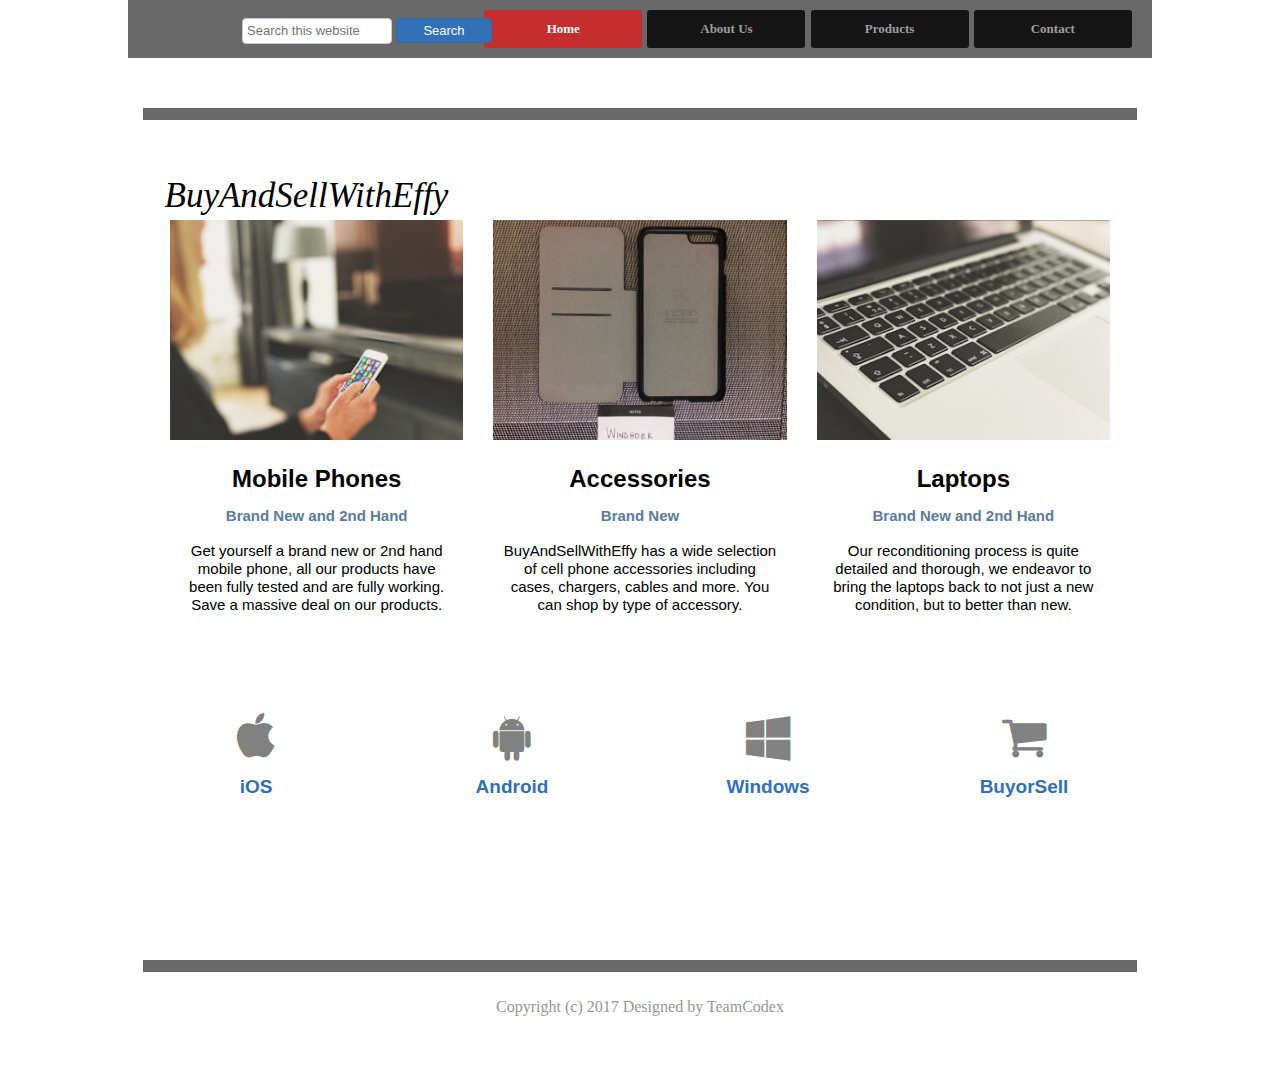
<file: index.html>
<!doctype html>
<html>
<head>
<meta charset="utf-8">
<title>Home</title>
<meta name="generator" content="WYSIWYG Web Builder 12 - http://www.wysiwygwebbuilder.com">
<meta name="viewport" content="width=device-width, initial-scale=1.0">
<link href="font-awesome.min.css" rel="stylesheet">
<link href="Buyandsell.css" rel="stylesheet">
<link href="index.css" rel="stylesheet">
<script src="jquery-1.12.4.min.js"></script>
<script src="scrollspy.min.js"></script>
<script src="skrollr.min.js"></script>
<script src="./searchindex.js"></script>
<script>
var features = 'toolbar=no,menubar=no,location=no,scrollbars=yes,resizable=yes,status=no,left=,top=,width=,height=';
var searchDatabase = new SearchDatabase();
var searchResults_length = 0;
var searchResults = new Object();
function searchPage(features)
{
   var element = document.getElementById('SiteSearch1');
   if (element.value.length != 0 || element.value != " ")
   {
      var value = unescape(element.value);
      var keywords = value.split(" ");
      searchResults_length = 0;
      for (var i=0; i<database_length; i++)
      {
         var matches = 0;
         var words = searchDatabase[i].title + " " + searchDatabase[i].description + " " + searchDatabase[i].keywords;
         for (var j = 0; j < keywords.length; j++)
         {
            var pattern = new RegExp(keywords[j], "i");
            var result = words.search(pattern);
            if (result >= 0)
            {
               matches++;
            }
            else
            {
               matches = 0;
            }
         }
         if (matches == keywords.length)
         {
            searchResults[searchResults_length++] = searchDatabase[i];
         }
      }
      var wndResults = window.open('about:blank', '', features);
      setTimeout(function()
      {
         var results = '';
         var html = '<html><head><meta http-equiv="Content-Type" content="text/html; charset=UTF-8"><title>Search results<\/title><\/head>';
         html = html + '<body style="background-color:#FFFFFF;margin:0;padding:2px 2px 2px 2px;">';
         html = html + '<span style="font-family:Arial;font-size:13px;color:#000000">';
         for (var n=0; n<searchResults_length; n++)
         {
            var page_keywords = searchResults[n].keywords;
            results = results + '<strong><a style="color:#0000FF" target="_parent" href="'+searchResults[n].url+'">'+searchResults[n].title +'<\/a><\/strong><br>Keywords: ' + page_keywords +'<br><br>\n';
         }
         if (searchResults_length == 0)
         {
            results = 'No results';
         }
         else
         {
            html = html + searchResults_length;
            html = html + ' result(s) found for search term: ';
            html = html + value;
            html = html + '<br><br>';
         }
         html = html + results;
         html = html + '<\/span>';
         html = html + '<\/body><\/html>';
         wndResults.document.write(html);
     },100);
   }
   return false;
}
function searchParseURL()
{
   var url = decodeURIComponent(window.location.href);
   if (url.indexOf('?') > 0)
   {
      var terms = '';
      var params = url.split('?');
      var values = params[1].split('&');
      for (var i=0;i<values.length;i++)
      {
         var param = values[i].split('=');
         if (param[0] == 'q')
         {
            terms = unescape(param[1]);
            break;
         }
      }
      if (terms != '')
      {
         var element = document.getElementById('SiteSearch1');
         element.value = terms;
         searchPage('');
      }
   }
}
</script>
<script src="wwb12.min.js"></script>
<script>
$(document).ready(function()
{
   skrollr.init({forceHeight: false, mobileCheck: function() { return false; }, smoothScrolling: false});
   function PanelText1Scroll()
   {
      var $obj = $("#wb_PanelText1");
      if (!$obj.hasClass("in-viewport") && $obj.inViewPort(true))
      {
         $obj.addClass("in-viewport");
         AnimateCss('wb_PanelText1', 'animate-fade-in-up', 500, 1000);
      }
      else
      if ($obj.hasClass("in-viewport") && !$obj.inViewPort(true))
      {
         $obj.removeClass("in-viewport");
         AnimateCss('wb_PanelText1', 'animate-fade-out', 0, 0);
      }
   }
   if (!$('#wb_PanelText1').inViewPort(true))
   {
      $('#wb_PanelText1').addClass("in-viewport");
   }
   PanelText1Scroll();
   $(window).scroll(function(event)
   {
      PanelText1Scroll();
   });
   function PanelImage1Scroll()
   {
      var $obj = $("#wb_PanelImage1");
      if (!$obj.hasClass("in-viewport") && $obj.inViewPort(true))
      {
         $obj.addClass("in-viewport");
         AnimateCss('wb_PanelImage1', 'animate-fade-in-up', 500, 1000);
      }
      else
      if ($obj.hasClass("in-viewport") && !$obj.inViewPort(true))
      {
         $obj.removeClass("in-viewport");
         AnimateCss('wb_PanelImage1', 'animate-fade-out', 0, 0);
      }
   }
   if (!$('#wb_PanelImage1').inViewPort(true))
   {
      $('#wb_PanelImage1').addClass("in-viewport");
   }
   PanelImage1Scroll();
   $(window).scroll(function(event)
   {
      PanelImage1Scroll();
   });
   function PanelImage2Scroll()
   {
      var $obj = $("#wb_PanelImage2");
      if (!$obj.hasClass("in-viewport") && $obj.inViewPort(true))
      {
         $obj.addClass("in-viewport");
         AnimateCss('wb_PanelImage2', 'animate-fade-in-up', 500, 1000);
      }
      else
      if ($obj.hasClass("in-viewport") && !$obj.inViewPort(true))
      {
         $obj.removeClass("in-viewport");
         AnimateCss('wb_PanelImage2', 'animate-fade-out', 0, 0);
      }
   }
   if (!$('#wb_PanelImage2').inViewPort(true))
   {
      $('#wb_PanelImage2').addClass("in-viewport");
   }
   PanelImage2Scroll();
   $(window).scroll(function(event)
   {
      PanelImage2Scroll();
   });
   function PanelImage3Scroll()
   {
      var $obj = $("#wb_PanelImage3");
      if (!$obj.hasClass("in-viewport") && $obj.inViewPort(true))
      {
         $obj.addClass("in-viewport");
         AnimateCss('wb_PanelImage3', 'animate-fade-in-up', 500, 1000);
      }
      else
      if ($obj.hasClass("in-viewport") && !$obj.inViewPort(true))
      {
         $obj.removeClass("in-viewport");
         AnimateCss('wb_PanelImage3', 'animate-fade-out', 0, 0);
      }
   }
   if (!$('#wb_PanelImage3').inViewPort(true))
   {
      $('#wb_PanelImage3').addClass("in-viewport");
   }
   PanelImage3Scroll();
   $(window).scroll(function(event)
   {
      PanelImage3Scroll();
   });
   function PanelText2Scroll()
   {
      var $obj = $("#wb_PanelText2");
      if (!$obj.hasClass("in-viewport") && $obj.inViewPort(true))
      {
         $obj.addClass("in-viewport");
         AnimateCss('wb_PanelText2', 'animate-fade-in-up', 500, 1000);
      }
      else
      if ($obj.hasClass("in-viewport") && !$obj.inViewPort(true))
      {
         $obj.removeClass("in-viewport");
         AnimateCss('wb_PanelText2', 'animate-fade-out', 0, 0);
      }
   }
   if (!$('#wb_PanelText2').inViewPort(true))
   {
      $('#wb_PanelText2').addClass("in-viewport");
   }
   PanelText2Scroll();
   $(window).scroll(function(event)
   {
      PanelText2Scroll();
   });
   function PanelText3Scroll()
   {
      var $obj = $("#wb_PanelText3");
      if (!$obj.hasClass("in-viewport") && $obj.inViewPort(true))
      {
         $obj.addClass("in-viewport");
         AnimateCss('wb_PanelText3', 'animate-fade-in-up', 500, 1000);
      }
      else
      if ($obj.hasClass("in-viewport") && !$obj.inViewPort(true))
      {
         $obj.removeClass("in-viewport");
         AnimateCss('wb_PanelText3', 'animate-fade-out', 0, 0);
      }
   }
   if (!$('#wb_PanelText3').inViewPort(true))
   {
      $('#wb_PanelText3').addClass("in-viewport");
   }
   PanelText3Scroll();
   $(window).scroll(function(event)
   {
      PanelText3Scroll();
   });
   function LayoutGrid1Scroll()
   {
      var $obj = $("#wb_LayoutGrid1");
      if (!$obj.hasClass("in-viewport") && $obj.inViewPort(false))
      {
         $obj.addClass("in-viewport");
         AnimationResume('wb_FontAwesomeIcon1');
         AnimationResume('wb_FontAwesomeIcon2');
         AnimationResume('wb_FontAwesomeIcon3');
         AnimationResume('wb_FontAwesomeIcon4');
         AnimationResume('wb_Heading1');
         AnimationResume('wb_Heading2');
         AnimationResume('wb_Heading3');
         AnimationResume('wb_Heading4');
         AnimationResume('wb_Text1');
         AnimationResume('wb_Text2');
         AnimationResume('wb_Text3');
         AnimationResume('wb_Text4');
      }
   }
   LayoutGrid1Scroll();
   $(window).scroll(function(event)
   {
      LayoutGrid1Scroll();
   });
   searchParseURL();
});
</script>
</head>
<body data-spy="scroll">
<div id="wb_LayoutGrid2">
<div id="LayoutGrid2">
<div class="col-1">
</div>
<div class="col-2">
<div id="wb_CssMenu1" style="display:inline-block;width:100%;text-align:center;z-index:0;" data--10-top="top:0px;" data-top="top:30px;">
<ul>
<li class="firstmain"><a class="active" href="./index.html" target="_self">Home</a>
</li>
<li><a href="./About.html" target="_self">About&nbsp;Us</a>
</li>
<li><a class="withsubmenu" href="#" target="_self">Products</a>

<ul>
<li class="firstitem"><a class="withsubmenu" href="#" target="_self">Mobile&nbsp;Phones</a>

<ul>
<li class="firstitem"><a href="./mobileNew.html" target="_self">Brand&nbsp;new</a>
</li>
<li class="lastitem"><a href="./mobile2nd.html" target="_self">2nd&nbsp;Hand</a>
</li>
</ul>
</li>
<li><a class="withsubmenu" href="#" target="_self">Laptops</a>

<ul>
<li class="firstitem"><a href="./laptopNew.html" target="_self">Brand&nbsp;new</a>
</li>
<li class="lastitem"><a href="./laptop2nd.html" target="_self">2nd&nbsp;Hand</a>
</li>
</ul>
</li>
<li class="lastitem"><a href="./Accessories.html" target="_self">Accessories</a>
</li>
</ul>
</li>
<li><a href="./Contact.html" target="_self">Contact</a>
</li>
</ul>

</div>
</div>
</div>
</div>
<div id="wb_Divider1">
<div id="Divider1-overlay"></div>
<div id="Divider1">
<div class="row">
<div class="col-1">
<hr id="DividerLine1" style="display:block;width:100%;height:12px;z-index:1;">
</div>
</div>
</div>
</div>
<div id="wb_Text1" style="position:absolute;left:77px;top:175px;width:396px;height:96px;z-index:24;">
<span style="color:#000000;font-family:'Palatino Linotype';font-size:35px;"><em>&nbsp;&nbsp; &nbsp;&nbsp; &nbsp;&nbsp;&nbsp; BuyAndSellWithEffy</em></span></div>
<div id="wb_Features">
<div id="Features">
<div class="row">
<div class="col-1">
<div id="wb_PanelImage1" style="display:inline-block;width:100%;height:auto;z-index:2;">
<img src="images/phone_tv3_320.jpg" id="PanelImage1" alt="">
</div>
<div id="wb_PanelText1">
<span style="color:#000000;font-family:Arial;font-size:24px;"><strong>Mobile Phones</strong></span><span style="color:#000000;font-family:Arial;font-size:21px;"><strong><br></strong></span><span style="color:#000000;font-family:Arial;font-size:11px;"><strong><br></strong></span><span style="color:#5B7B9D;font-family:Arial;font-size:15px;"><strong>Brand New and 2nd Hand<br></strong></span><span style="color:#000000;font-family:Arial;font-size:15px;"><br>Get yourself a brand new or 2nd hand mobile phone, all our products have been fully tested and are fully working. Save a massive deal on our products.</span>
</div>
</div>
<div class="col-2">
<div id="wb_PanelImage2" style="display:inline-block;width:100%;height:auto;z-index:4;">
<img src="images/18056656_1087661614671040_1396641051924326516_n.jpg" id="PanelImage2" alt="">
</div>
<div id="wb_PanelText2">
<span style="color:#000000;font-family:Arial;font-size:24px;"><strong>Accessories</strong></span><span style="color:#000000;font-family:Arial;font-size:21px;"><strong><br></strong></span><span style="color:#000000;font-family:Arial;font-size:11px;"><strong><br></strong></span><span style="color:#5B7B9D;font-family:Arial;font-size:15px;"><strong>Brand New<br></strong></span><span style="color:#000000;font-family:Arial;font-size:15px;"><br>BuyAndSellWithEffy has a wide selection of cell phone accessories including cases, chargers, cables and more. You can shop by type of accessory.</span>
</div>
</div>
<div class="col-3">
<div id="wb_PanelImage3" style="display:inline-block;width:100%;height:auto;z-index:6;">
<img src="images/macbookkeyboard320_faded.jpg" id="PanelImage3" alt="">
</div>
<div id="wb_PanelText3">
<span style="color:#000000;font-family:Arial;font-size:24px;"><strong>Laptops</strong></span><span style="color:#000000;font-family:Arial;font-size:21px;"><strong><br></strong></span><span style="color:#000000;font-family:Arial;font-size:11px;"><strong><br></strong></span><span style="color:#5B7B9D;font-family:Arial;font-size:15px;"><strong>Brand New and 2nd Hand<br></strong></span><span style="color:#000000;font-family:Arial;font-size:15px;"><br>Our reconditioning process is quite detailed and thorough, we endeavor to bring the laptops back to not just a new condition, but to better than new.</span>
</div>
</div>
</div>
</div>
</div>
<div id="wb_LayoutGrid1">
<div id="LayoutGrid1">
<div class="row">
<div class="col-1">
<div id="wb_FontAwesomeIcon1" style="display:inline-block;width:48px;height:48px;text-align:center;z-index:8;">
<div id="FontAwesomeIcon1"><i class="fa fa-apple">&nbsp;</i></div>
</div>
<div id="wb_Heading1" style="display:inline-block;width:100%;text-align:center;z-index:9;">
<h1 id="Heading1">iOS</h1>
</div>
<div id="wb_Text4">
<span style="color:#696969;font-family:Arial;font-size:15px;"><br><br><br><br></span>
</div>
</div>
<div class="col-2">
<div id="wb_FontAwesomeIcon2" style="display:inline-block;width:48px;height:48px;text-align:center;z-index:11;">
<div id="FontAwesomeIcon2"><i class="fa fa-android">&nbsp;</i></div>
</div>
<div id="wb_Heading2" style="display:inline-block;width:100%;text-align:center;z-index:12;">
<h1 id="Heading2">Android</h1>
</div>
<div id="wb_Text2">
&nbsp;
</div>
</div>
<div class="col-3">
<div id="wb_FontAwesomeIcon3" style="display:inline-block;width:48px;height:48px;text-align:center;z-index:14;">
<div id="FontAwesomeIcon3"><i class="fa fa-windows">&nbsp;</i></div>
</div>
<div id="wb_Heading3" style="display:inline-block;width:100%;text-align:center;z-index:15;">
<h1 id="Heading3">Windows</h1>
</div>
<div id="wb_Text3">
&nbsp;
</div>
</div>
<div class="col-4">
<div id="wb_FontAwesomeIcon4" style="display:inline-block;width:48px;height:48px;text-align:center;z-index:17;">
<div id="FontAwesomeIcon4"><i class="fa fa-shopping-cart">&nbsp;</i></div>
</div>
<div id="wb_Heading4" style="display:inline-block;width:100%;text-align:center;z-index:18;">
<h1 id="Heading4">BuyorSell</h1>
</div>
<div id="wb_Text5">
&nbsp;
</div>
</div>
</div>
</div>
</div>
<div id="wb_LayoutGrid3">
<div id="LayoutGrid3-overlay"></div>
<div id="LayoutGrid3">
<div class="row">
<div class="col-1">
<hr id="Line1" style="display:block;width:100%;height:12px;z-index:20;">
<div id="wb_Text9">
<span style="color:#979797;font-family:'Lucida Console';font-size:16px;">Copyright (c) 2017 Designed by TeamCodex</span>
</div>
</div>
</div>
</div>
</div>
<form name="SiteSearch1_form" id="SiteSearch1_form" accept-charset="UTF-8" onsubmit="return searchPage(features)">
<input type="text" id="SiteSearch1" style="position:absolute;left:242px;top:18px;width:140px;height:16px;line-height:16px;z-index:28;" name="SiteSearch1" value="" spellcheck="false" placeholder="Search this website"></form>
<input type="button" id="Button1" onclick="searchPage();return false;" name="Search" value="Search" style="position:absolute;left:396px;top:18px;width:96px;height:25px;z-index:29;">
</body>
</html>
</file>
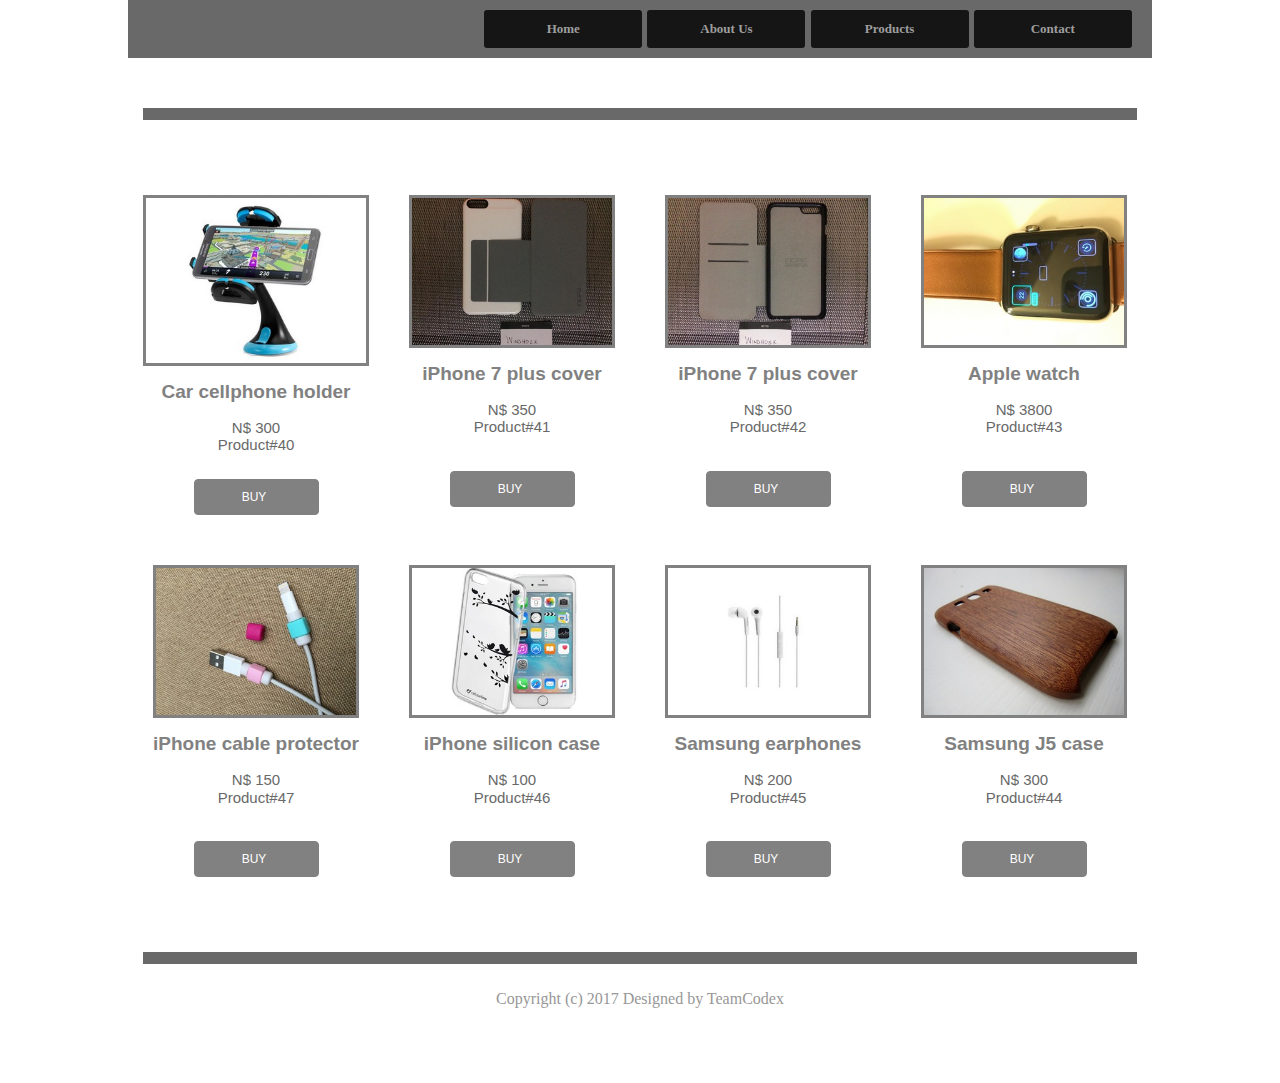
<file: Accessories.html>
<!doctype html>
<html>
<head>
<meta charset="utf-8">
<title>Accessories</title>
<meta name="generator" content="WYSIWYG Web Builder 12 - http://www.wysiwygwebbuilder.com">
<meta name="viewport" content="width=device-width, initial-scale=1.0">
<link href="Buyandsell.css" rel="stylesheet">
<link href="Accessories.css" rel="stylesheet">
<script src="jquery-1.12.4.min.js"></script>
<script src="scrollspy.min.js"></script>
<script src="skrollr.min.js"></script>
<script src="wwb12.min.js"></script>
<script>
$(document).ready(function()
{
   skrollr.init({forceHeight: false, mobileCheck: function() { return false; }, smoothScrolling: false});
   function LayoutGrid1Scroll()
   {
      var $obj = $("#wb_LayoutGrid1");
      if (!$obj.hasClass("in-viewport") && $obj.inViewPort(false))
      {
         $obj.addClass("in-viewport");
         AnimationResume('FontAwesomeIcon1');
         AnimationResume('FontAwesomeIcon2');
         AnimationResume('FontAwesomeIcon3');
         AnimationResume('FontAwesomeIcon4');
         AnimationResume('wb_Heading1');
         AnimationResume('wb_Heading2');
         AnimationResume('wb_Heading3');
         AnimationResume('wb_Heading4');
         AnimationResume('wb_Text1');
         AnimationResume('wb_Text2');
         AnimationResume('wb_Text3');
         AnimationResume('wb_Text4');
      }
   }
   LayoutGrid1Scroll();
   $(window).scroll(function(event)
   {
      LayoutGrid1Scroll();
   });
   function LayoutGrid3Scroll()
   {
      var $obj = $("#wb_LayoutGrid3");
      if (!$obj.hasClass("in-viewport") && $obj.inViewPort(false))
      {
         $obj.addClass("in-viewport");
         AnimationResume('FontAwesomeIcon1');
         AnimationResume('FontAwesomeIcon2');
         AnimationResume('FontAwesomeIcon3');
         AnimationResume('FontAwesomeIcon4');
         AnimationResume('wb_Heading1');
         AnimationResume('wb_Heading2');
         AnimationResume('wb_Heading3');
         AnimationResume('wb_Heading4');
         AnimationResume('wb_Text1');
         AnimationResume('wb_Text2');
         AnimationResume('wb_Text3');
         AnimationResume('wb_Text4');
      }
   }
   LayoutGrid3Scroll();
   $(window).scroll(function(event)
   {
      LayoutGrid3Scroll();
   });
});
</script>
</head>
<body data-spy="scroll">
<div id="wb_LayoutGrid2">
<div id="LayoutGrid2">
<div class="col-1">
</div>
<div class="col-2">
<div id="wb_CssMenu1" style="display:inline-block;width:100%;text-align:center;z-index:0;" data--10-top="top:0px;" data-top="top:30px;">
<ul>
<li class="firstmain"><a href="./index.html" target="_self">Home</a>
</li>
<li><a href="./About.html" target="_self">About&nbsp;Us</a>
</li>
<li><a class="withsubmenu" href="#" target="_self">Products</a>

<ul>
<li class="firstitem"><a class="withsubmenu" href="#" target="_self">Mobile&nbsp;Phones</a>

<ul>
<li class="firstitem"><a href="./mobile2nd.html" target="_self">2nd&nbsp;Hand</a>
</li>
<li class="lastitem"><a href="./mobileNew.html" target="_self">Brand&nbsp;New</a>
</li>
</ul>
</li>
<li><a class="withsubmenu" href="#" target="_self">Laptops</a>

<ul>
<li class="firstitem"><a href="./laptop2nd.html" target="_self">2nd&nbsp;Hand</a>
</li>
<li class="lastitem"><a href="./laptopNew.html" target="_self">Brand&nbsp;New</a>
</li>
</ul>
</li>
<li class="lastitem"><a class="active" href="./Accessories.html" target="_self">Accessories</a>
</li>
</ul>
</li>
<li><a href="./Contact.html" target="_self">Contact</a>
</li>
</ul>

</div>
</div>
</div>
</div>
<div id="wb_Divider1">
<div id="Divider1-overlay"></div>
<div id="Divider1">
<div class="row">
<div class="col-1">
<hr id="DividerLine1" style="display:block;width:100%;height:12px;z-index:1;">
</div>
</div>
</div>
</div>
<div id="wb_LayoutGrid1">
<div id="LayoutGrid1">
<div class="row">
<div class="col-1">
<div id="wb_Image4" style="display:inline-block;width:100%;height:auto;z-index:2;">
<img src="images/17cd6678-209d-4c4b-8d56-5b728f7cf719.jpg" id="Image4" alt="">
</div>
<div id="wb_Heading5" style="display:inline-block;width:100%;text-align:center;z-index:3;">
<h1 id="Heading5">Car cellphone holder</h1>
</div>
<div id="wb_Text7">
<span style="color:#696969;font-family:Arial;font-size:15px;">N$ 300<br>Product#40<br></span>
</div>
<div id="wb_readmore1" style="display:inline-block;width:125px;height:36px;z-index:5;position:relative;">
<a href="./Buying.html"><div id="readmore1"><div id="readmore1_text"><span style="color:#FFFFFF;font-family:Arial;font-size:12px;">BUY</span></div></div></a>
</div>
</div>
<div class="col-2">
<div id="wb_Image2" style="display:inline-block;width:206px;height:153px;z-index:6;">
<img src="images/18034101_1087661764671025_7891128929944171572_n.jpg" id="Image2" alt="">
</div>
<div id="wb_Heading6" style="display:inline-block;width:100%;text-align:center;z-index:7;">
<h1 id="Heading6">iPhone 7 plus cover</h1>
</div>
<div id="wb_Text5">
<span style="color:#696969;font-family:Arial;font-size:15px;">N$ 350<br>Product#41<br></span><span style="color:#000000;font-family:Arial;font-size:8px;"><br></span>
</div>
<div id="wb_readmore2" style="display:inline-block;width:125px;height:36px;z-index:9;position:relative;">
<a href="./Buying.html"><div id="readmore2"><div id="readmore2_text"><span style="color:#FFFFFF;font-family:Arial;font-size:12px;">BUY</span></div></div></a>
</div>
</div>
<div class="col-3">
<div id="wb_Image3" style="display:inline-block;width:206px;height:153px;z-index:10;">
<img src="images/18056656_1087661614671040_1396641051924326516_n.jpg" id="Image3" alt="">
</div>
<div id="wb_Heading7" style="display:inline-block;width:100%;text-align:center;z-index:11;">
<h1 id="Heading7">iPhone 7 plus cover</h1>
</div>
<div id="wb_Text6">
<span style="color:#696969;font-family:Arial;font-size:15px;">N$ 350<br>Product#42<br></span><span style="color:#000000;font-family:Arial;font-size:8px;"><br></span>
</div>
<div id="wb_readmore3" style="display:inline-block;width:125px;height:36px;z-index:13;position:relative;">
<a href="./Buying.html"><div id="readmore3"><div id="readmore3_text"><span style="color:#FFFFFF;font-family:Arial;font-size:12px;">BUY</span></div></div></a>
</div>
</div>
<div class="col-4">
<div id="wb_Image1" style="display:inline-block;width:206px;height:153px;z-index:14;">
<img src="images/IMG_0816.jpg" id="Image1" alt="">
</div>
<div id="wb_Heading8" style="display:inline-block;width:100%;text-align:center;z-index:15;">
<h1 id="Heading8">Apple watch</h1>
</div>
<div id="wb_Text8">
<span style="color:#696969;font-family:Arial;font-size:15px;">N$ 3800<br>Product#43<br></span><span style="color:#000000;font-family:Arial;font-size:8px;"><br></span>
</div>
<div id="wb_readmore4" style="display:inline-block;width:125px;height:36px;z-index:17;position:relative;">
<a href="./Buying.html"><div id="readmore4"><div id="readmore4_text"><span style="color:#FFFFFF;font-family:Arial;font-size:12px;">BUY</span></div></div></a>
</div>
</div>
</div>
</div>
</div>
<div id="wb_LayoutGrid3">
<div id="LayoutGrid3">
<div class="row">
<div class="col-1">
<div id="wb_Image7" style="display:inline-block;width:206px;height:153px;z-index:18;">
<img src="images/50PCS-Lot-Candy-Colors-New-Cell-Phone-Accessories-Cable-Protective-Case-for-iPhone-Date-Line-USB.jpg_640x640.jpg" id="Image7" alt="">
</div>
<div id="wb_Heading1" style="display:inline-block;width:100%;text-align:center;z-index:19;">
<h1 id="Heading1">iPhone cable protector</h1>
</div>
<div id="wb_Text3">
<span style="color:#696969;font-family:Arial;font-size:15px;">N$ 150<br>Product#47<br></span><span style="color:#000000;font-family:Arial;font-size:8px;"><br></span>
</div>
<div id="wb_Shape1" style="display:inline-block;width:125px;height:36px;z-index:21;position:relative;">
<a href="./Buying.html"><div id="Shape1"><div id="Shape1_text"><span style="color:#FFFFFF;font-family:Arial;font-size:12px;">BUY</span></div></div></a>
</div>
</div>
<div class="col-2">
<div id="wb_Image5" style="display:inline-block;width:206px;height:153px;z-index:22;">
<img src="images/8618.jpg" id="Image5" alt="">
</div>
<div id="wb_Heading2" style="display:inline-block;width:100%;text-align:center;z-index:23;">
<h1 id="Heading2">iPhone silicon case</h1>
</div>
<div id="wb_Text1">
<span style="color:#696969;font-family:Arial;font-size:15px;">N$ 100<br>Product#46<br></span><span style="color:#000000;font-family:Arial;font-size:8px;"><br></span>
</div>
<div id="wb_Shape2" style="display:inline-block;width:125px;height:36px;z-index:25;position:relative;">
<a href="./Buying.html"><div id="Shape2"><div id="Shape2_text"><span style="color:#FFFFFF;font-family:Arial;font-size:12px;">BUY</span></div></div></a>
</div>
</div>
<div class="col-3">
<div id="wb_Image6" style="display:inline-block;width:206px;height:153px;z-index:26;">
<img src="images/A6DW_1_20150921528096055.jpg" id="Image6" alt="">
</div>
<div id="wb_Heading3" style="display:inline-block;width:100%;text-align:center;z-index:27;">
<h1 id="Heading3">Samsung earphones</h1>
</div>
<div id="wb_Text2">
<span style="color:#696969;font-family:Arial;font-size:15px;">N$ 200<br>Product#45<br></span><span style="color:#000000;font-family:Arial;font-size:8px;"><br></span>
</div>
<div id="wb_Shape3" style="display:inline-block;width:125px;height:36px;z-index:29;position:relative;">
<a href="./Buying.html"><div id="Shape3"><div id="Shape3_text"><span style="color:#FFFFFF;font-family:Arial;font-size:12px;">BUY</span></div></div></a>
</div>
</div>
<div class="col-4">
<div id="wb_Image8" style="display:inline-block;width:206px;height:153px;z-index:30;">
<img src="images/92107550dde5361a6ff4bd85f2cfbe8a.jpg" id="Image8" alt="">
</div>
<div id="wb_Heading4" style="display:inline-block;width:100%;text-align:center;z-index:31;">
<h1 id="Heading4">Samsung J5 case</h1>
</div>
<div id="wb_Text4">
<span style="color:#696969;font-family:Arial;font-size:15px;">N$ 300<br>Product#44<br></span><span style="color:#000000;font-family:Arial;font-size:8px;"><br></span>
</div>
<div id="wb_Shape4" style="display:inline-block;width:125px;height:36px;z-index:33;position:relative;">
<a href="./Buying.html"><div id="Shape4"><div id="Shape4_text"><span style="color:#FFFFFF;font-family:Arial;font-size:12px;">BUY</span></div></div></a>
</div>
</div>
</div>
</div>
</div>
<div id="wb_LayoutGrid4">
<div id="LayoutGrid4-overlay"></div>
<div id="LayoutGrid4">
<div class="row">
<div class="col-1">
<hr id="Line1" style="display:block;width:100%;height:12px;z-index:34;">
<div id="wb_Text9">
<span style="color:#979797;font-family:'Lucida Console';font-size:16px;">Copyright (c) 2017 Designed by TeamCodex</span>
</div>
</div>
</div>
</div>
</div>
</body>
</html>
</file>
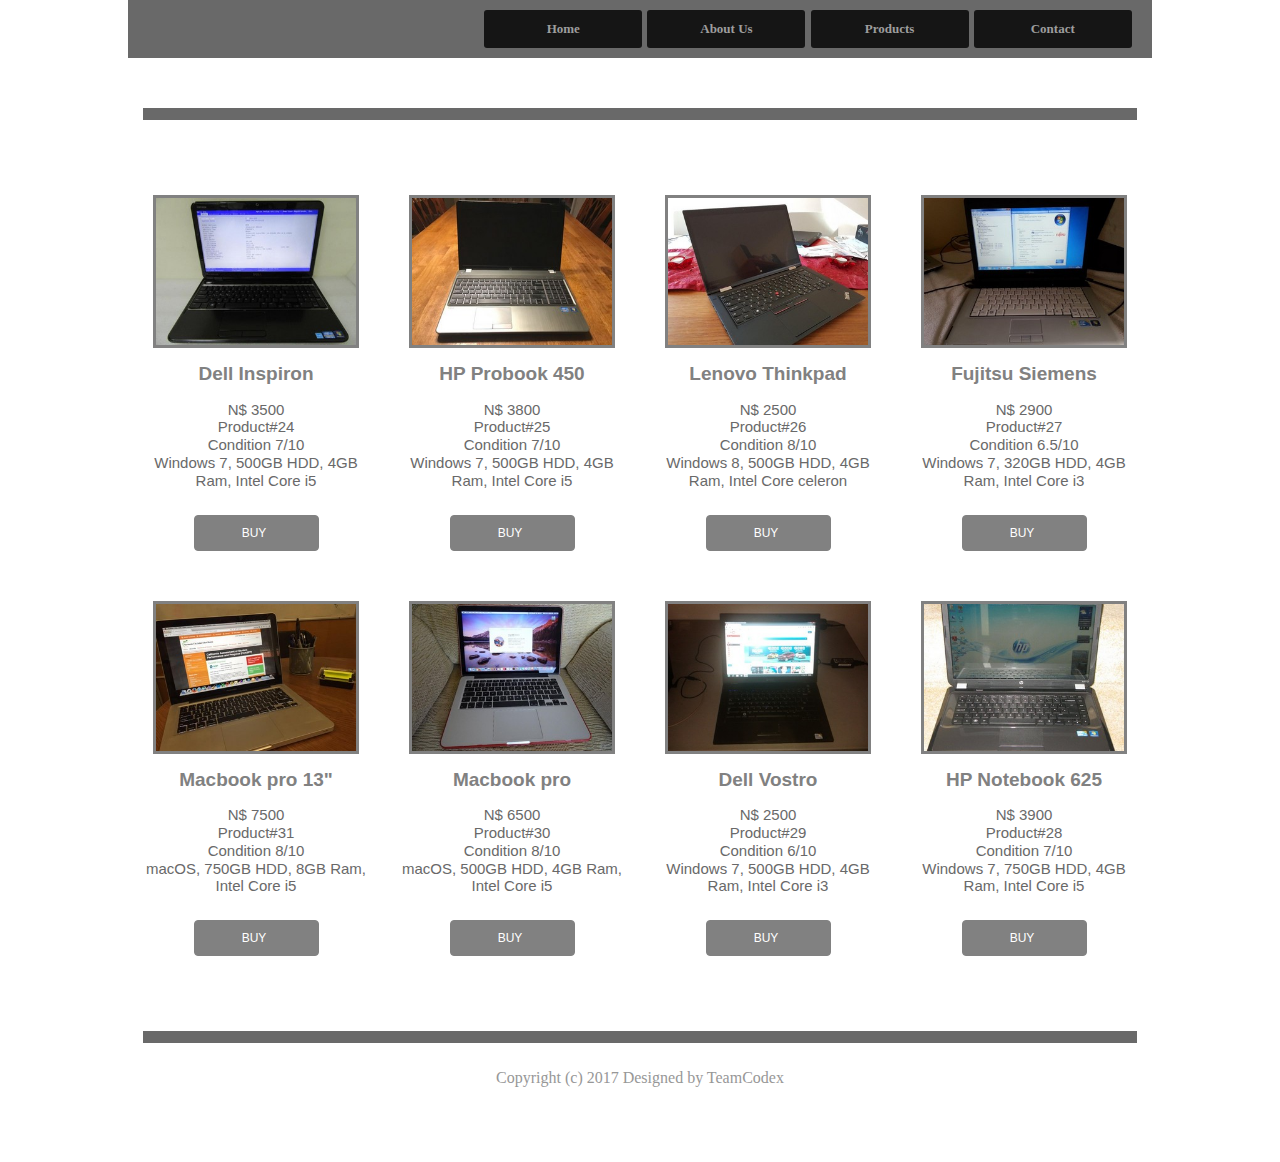
<file: laptop2nd.html>
<!doctype html>
<html>
<head>
<meta charset="utf-8">
<title>Laptop</title>
<meta name="generator" content="WYSIWYG Web Builder 12 - http://www.wysiwygwebbuilder.com">
<meta name="viewport" content="width=device-width, initial-scale=1.0">
<link href="Buyandsell.css" rel="stylesheet">
<link href="laptop2nd.css" rel="stylesheet">
<script src="jquery-1.12.4.min.js"></script>
<script src="scrollspy.min.js"></script>
<script src="skrollr.min.js"></script>
<script src="wwb12.min.js"></script>
<script>
$(document).ready(function()
{
   skrollr.init({forceHeight: false, mobileCheck: function() { return false; }, smoothScrolling: false});
   function LayoutGrid1Scroll()
   {
      var $obj = $("#wb_LayoutGrid1");
      if (!$obj.hasClass("in-viewport") && $obj.inViewPort(false))
      {
         $obj.addClass("in-viewport");
         AnimationResume('FontAwesomeIcon1');
         AnimationResume('FontAwesomeIcon2');
         AnimationResume('FontAwesomeIcon3');
         AnimationResume('FontAwesomeIcon4');
         AnimationResume('wb_Heading1');
         AnimationResume('wb_Heading2');
         AnimationResume('wb_Heading3');
         AnimationResume('wb_Heading4');
         AnimationResume('wb_Text1');
         AnimationResume('wb_Text2');
         AnimationResume('wb_Text3');
         AnimationResume('wb_Text4');
      }
   }
   LayoutGrid1Scroll();
   $(window).scroll(function(event)
   {
      LayoutGrid1Scroll();
   });
   function LayoutGrid3Scroll()
   {
      var $obj = $("#wb_LayoutGrid3");
      if (!$obj.hasClass("in-viewport") && $obj.inViewPort(false))
      {
         $obj.addClass("in-viewport");
         AnimationResume('FontAwesomeIcon1');
         AnimationResume('FontAwesomeIcon2');
         AnimationResume('FontAwesomeIcon3');
         AnimationResume('FontAwesomeIcon4');
         AnimationResume('wb_Heading1');
         AnimationResume('wb_Heading2');
         AnimationResume('wb_Heading3');
         AnimationResume('wb_Heading4');
         AnimationResume('wb_Text1');
         AnimationResume('wb_Text2');
         AnimationResume('wb_Text3');
         AnimationResume('wb_Text4');
      }
   }
   LayoutGrid3Scroll();
   $(window).scroll(function(event)
   {
      LayoutGrid3Scroll();
   });
});
</script>
</head>
<body data-spy="scroll">
<div id="wb_LayoutGrid2">
<div id="LayoutGrid2">
<div class="col-1">
</div>
<div class="col-2">
<div id="wb_CssMenu1" style="display:inline-block;width:100%;text-align:center;z-index:0;" data--10-top="top:0px;" data-top="top:30px;">
<ul>
<li class="firstmain"><a href="./index.html" target="_self">Home</a>
</li>
<li><a href="./About.html" target="_self">About&nbsp;Us</a>
</li>
<li><a class="withsubmenu" href="#" target="_self">Products</a>

<ul>
<li class="firstitem"><a class="withsubmenu" href="#" target="_self">Mobile&nbsp;Phones</a>

<ul>
<li class="firstitem"><a href="./mobile2nd.html" target="_self">2nd&nbsp;Hand</a>
</li>
<li class="lastitem"><a href="./mobileNew.html" target="_self">Brand&nbsp;New</a>
</li>
</ul>
</li>
<li><a class="withsubmenu" href="#" target="_self">Laptops</a>

<ul>
<li class="firstitem"><a class="active" href="./laptop2nd.html" target="_self">2nd&nbsp;Hand</a>
</li>
<li class="lastitem"><a href="./laptopNew.html" target="_self">Brand&nbsp;New</a>
</li>
</ul>
</li>
<li class="lastitem"><a href="./Accessories.html" target="_self">Accessories</a>
</li>
</ul>
</li>
<li><a href="./Contact.html" target="_self">Contact</a>
</li>
</ul>

</div>
</div>
</div>
</div>
<div id="wb_Divider1">
<div id="Divider1-overlay"></div>
<div id="Divider1">
<div class="row">
<div class="col-1">
<hr id="DividerLine1" style="display:block;width:100%;height:12px;z-index:1;">
</div>
</div>
</div>
</div>
<div id="wb_LayoutGrid1">
<div id="LayoutGrid1">
<div class="row">
<div class="col-1">
<div id="wb_Image4" style="display:inline-block;width:206px;height:153px;z-index:2;">
<img src="images/$_58 (1).jpg" id="Image4" alt="">
</div>
<div id="wb_Heading5" style="display:inline-block;width:100%;text-align:center;z-index:3;">
<h1 id="Heading5">Dell Inspiron</h1>
</div>
<div id="wb_Text7">
<span style="color:#696969;font-family:Arial;font-size:15px;">N$ 3500<br>Product#24<br>Condition 7/10 <br>Windows 7, 500GB HDD, 4GB Ram, Intel Core i5</span>
</div>
<div id="wb_readmore1" style="display:inline-block;width:125px;height:36px;z-index:5;position:relative;">
<a href="./Buying.html"><div id="readmore1"><div id="readmore1_text"><span style="color:#FFFFFF;font-family:Arial;font-size:12px;">BUY</span></div></div></a>
</div>
</div>
<div class="col-2">
<div id="wb_Image2" style="display:inline-block;width:206px;height:153px;z-index:6;">
<img src="images/$_58.jpg" id="Image2" alt="">
</div>
<div id="wb_Heading6" style="display:inline-block;width:100%;text-align:center;z-index:7;">
<h1 id="Heading6">HP Probook 450</h1>
</div>
<div id="wb_Text5">
<span style="color:#696969;font-family:Arial;font-size:15px;">N$ 3800<br>Product#25<br>Condition 7/10 <br>Windows 7, 500GB HDD, 4GB Ram, Intel Core i5</span><span style="color:#000000;font-family:Arial;font-size:8px;"><br></span>
</div>
<div id="wb_readmore2" style="display:inline-block;width:125px;height:36px;z-index:9;position:relative;">
<a href="./Buying.html"><div id="readmore2"><div id="readmore2_text"><span style="color:#FFFFFF;font-family:Arial;font-size:12px;">BUY</span></div></div></a>
</div>
</div>
<div class="col-3">
<div id="wb_Image3" style="display:inline-block;width:206px;height:153px;z-index:10;">
<img src="images/30054993-438-640x480.jpg" id="Image3" alt="">
</div>
<div id="wb_Heading7" style="display:inline-block;width:100%;text-align:center;z-index:11;">
<h1 id="Heading7">Lenovo Thinkpad</h1>
</div>
<div id="wb_Text6">
<span style="color:#696969;font-family:Arial;font-size:15px;">N$ 2500<br>Product#26<br>Condition 8/10 <br>Windows 8, 500GB HDD, 4GB Ram, Intel Core celeron</span><span style="color:#000000;font-family:Arial;font-size:8px;"><br></span>
</div>
<div id="wb_readmore3" style="display:inline-block;width:125px;height:36px;z-index:13;position:relative;">
<a href="./Buying.html"><div id="readmore3"><div id="readmore3_text"><span style="color:#FFFFFF;font-family:Arial;font-size:12px;">BUY</span></div></div></a>
</div>
</div>
<div class="col-4">
<div id="wb_Image1" style="display:inline-block;width:206px;height:153px;z-index:14;">
<img src="images/fuj.jpg" id="Image1" alt="">
</div>
<div id="wb_Heading8" style="display:inline-block;width:100%;text-align:center;z-index:15;">
<h1 id="Heading8">Fujitsu Siemens</h1>
</div>
<div id="wb_Text8">
<span style="color:#696969;font-family:Arial;font-size:15px;">N$ 2900<br>Product#27<br>Condition 6.5/10 <br>Windows 7, 320GB HDD, 4GB Ram, Intel Core i3</span><span style="color:#000000;font-family:Arial;font-size:8px;"><br></span>
</div>
<div id="wb_readmore4" style="display:inline-block;width:125px;height:36px;z-index:17;position:relative;">
<a href="./Buying.html"><div id="readmore4"><div id="readmore4_text"><span style="color:#FFFFFF;font-family:Arial;font-size:12px;">BUY</span></div></div></a>
</div>
</div>
</div>
</div>
</div>
<div id="wb_LayoutGrid3">
<div id="LayoutGrid3">
<div class="row">
<div class="col-1">
<div id="wb_Image7" style="display:inline-block;width:206px;height:153px;z-index:18;">
<img src="images/testing_2.jpg" id="Image7" alt="">
</div>
<div id="wb_Heading1" style="display:inline-block;width:100%;text-align:center;z-index:19;">
<h1 id="Heading1">Macbook pro 13"</h1>
</div>
<div id="wb_Text3">
<span style="color:#696969;font-family:Arial;font-size:15px;">N$ 7500<br>Product#31<br>Condition 8/10 <br>macOS, 750GB HDD, 8GB Ram, Intel Core i5</span><span style="color:#000000;font-family:Arial;font-size:8px;"><br></span>
</div>
<div id="wb_Shape1" style="display:inline-block;width:125px;height:36px;z-index:21;position:relative;">
<a href="./Buying.html"><div id="Shape1"><div id="Shape1_text"><span style="color:#FFFFFF;font-family:Arial;font-size:12px;">BUY</span></div></div></a>
</div>
</div>
<div class="col-2">
<div id="wb_Image5" style="display:inline-block;width:206px;height:153px;z-index:22;">
<img src="images/mac.jpg" id="Image5" alt="">
</div>
<div id="wb_Heading2" style="display:inline-block;width:100%;text-align:center;z-index:23;">
<h1 id="Heading2">Macbook pro</h1>
</div>
<div id="wb_Text1">
<span style="color:#696969;font-family:Arial;font-size:15px;">N$ 6500<br>Product#30<br>Condition 8/10 <br>macOS, 500GB HDD, 4GB Ram, Intel Core i5</span><span style="color:#000000;font-family:Arial;font-size:8px;"><br></span>
</div>
<div id="wb_Shape2" style="display:inline-block;width:125px;height:36px;z-index:25;position:relative;">
<a href="./Buying.html"><div id="Shape2"><div id="Shape2_text"><span style="color:#FFFFFF;font-family:Arial;font-size:12px;">BUY</span></div></div></a>
</div>
</div>
<div class="col-3">
<div id="wb_Image6" style="display:inline-block;width:206px;height:153px;z-index:26;">
<img src="images/img975_3_orig.jpg" id="Image6" alt="">
</div>
<div id="wb_Heading3" style="display:inline-block;width:100%;text-align:center;z-index:27;">
<h1 id="Heading3">Dell Vostro</h1>
</div>
<div id="wb_Text2">
<span style="color:#696969;font-family:Arial;font-size:15px;">N$ 2500<br>Product#29<br>Condition 6/10 <br>Windows 7, 500GB HDD, 4GB Ram, Intel Core i3</span><span style="color:#000000;font-family:Arial;font-size:8px;"><br></span>
</div>
<div id="wb_Shape3" style="display:inline-block;width:125px;height:36px;z-index:29;position:relative;">
<a href="./Buying.html"><div id="Shape3"><div id="Shape3_text"><span style="color:#FFFFFF;font-family:Arial;font-size:12px;">BUY</span></div></div></a>
</div>
</div>
<div class="col-4">
<div id="wb_Image8" style="display:inline-block;width:206px;height:153px;z-index:30;">
<img src="images/hp.jpg" id="Image8" alt="">
</div>
<div id="wb_Heading4" style="display:inline-block;width:100%;text-align:center;z-index:31;">
<h1 id="Heading4">HP Notebook 625</h1>
</div>
<div id="wb_Text4">
<span style="color:#696969;font-family:Arial;font-size:15px;">N$ 3900<br>Product#28<br>Condition 7/10 <br>Windows 7, 750GB HDD, 4GB Ram, Intel Core i5</span><span style="color:#000000;font-family:Arial;font-size:8px;"><br></span>
</div>
<div id="wb_Shape4" style="display:inline-block;width:125px;height:36px;z-index:33;position:relative;">
<a href="./Buying.html"><div id="Shape4"><div id="Shape4_text"><span style="color:#FFFFFF;font-family:Arial;font-size:12px;">BUY</span></div></div></a>
</div>
</div>
</div>
</div>
</div>
<div id="wb_LayoutGrid4">
<div id="LayoutGrid4-overlay"></div>
<div id="LayoutGrid4">
<div class="row">
<div class="col-1">
<hr id="Line1" style="display:block;width:100%;height:12px;z-index:34;">
<div id="wb_Text9">
<span style="color:#979797;font-family:'Lucida Console';font-size:16px;">Copyright (c) 2017 Designed by TeamCodex</span>
</div>
</div>
</div>
</div>
</div>
</body>
</html>
</file>
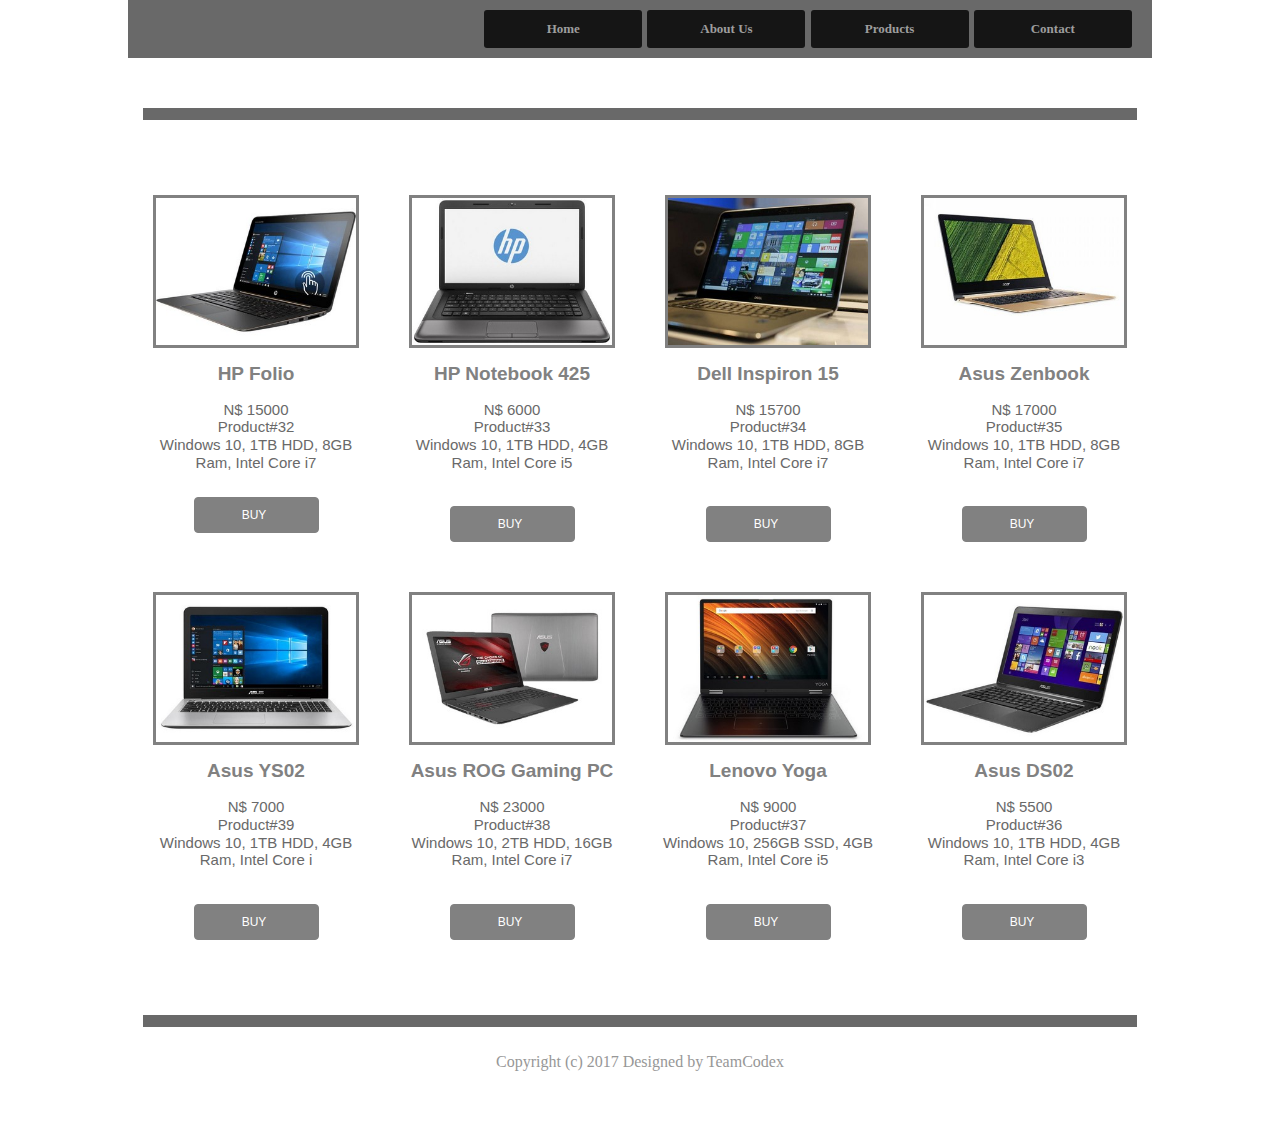
<file: laptopNew.html>
<!doctype html>
<html>
<head>
<meta charset="utf-8">
<title>Laptop</title>
<meta name="generator" content="WYSIWYG Web Builder 12 - http://www.wysiwygwebbuilder.com">
<meta name="viewport" content="width=device-width, initial-scale=1.0">
<link href="Buyandsell.css" rel="stylesheet">
<link href="laptopNew.css" rel="stylesheet">
<script src="jquery-1.12.4.min.js"></script>
<script src="scrollspy.min.js"></script>
<script src="skrollr.min.js"></script>
<script src="wwb12.min.js"></script>
<script>
$(document).ready(function()
{
   skrollr.init({forceHeight: false, mobileCheck: function() { return false; }, smoothScrolling: false});
   function LayoutGrid1Scroll()
   {
      var $obj = $("#wb_LayoutGrid1");
      if (!$obj.hasClass("in-viewport") && $obj.inViewPort(false))
      {
         $obj.addClass("in-viewport");
         AnimationResume('FontAwesomeIcon1');
         AnimationResume('FontAwesomeIcon2');
         AnimationResume('FontAwesomeIcon3');
         AnimationResume('FontAwesomeIcon4');
         AnimationResume('wb_Heading1');
         AnimationResume('wb_Heading2');
         AnimationResume('wb_Heading3');
         AnimationResume('wb_Heading4');
         AnimationResume('wb_Text1');
         AnimationResume('wb_Text2');
         AnimationResume('wb_Text3');
         AnimationResume('wb_Text4');
      }
   }
   LayoutGrid1Scroll();
   $(window).scroll(function(event)
   {
      LayoutGrid1Scroll();
   });
   function LayoutGrid3Scroll()
   {
      var $obj = $("#wb_LayoutGrid3");
      if (!$obj.hasClass("in-viewport") && $obj.inViewPort(false))
      {
         $obj.addClass("in-viewport");
         AnimationResume('FontAwesomeIcon1');
         AnimationResume('FontAwesomeIcon2');
         AnimationResume('FontAwesomeIcon3');
         AnimationResume('FontAwesomeIcon4');
         AnimationResume('wb_Heading1');
         AnimationResume('wb_Heading2');
         AnimationResume('wb_Heading3');
         AnimationResume('wb_Heading4');
         AnimationResume('wb_Text1');
         AnimationResume('wb_Text2');
         AnimationResume('wb_Text3');
         AnimationResume('wb_Text4');
      }
   }
   LayoutGrid3Scroll();
   $(window).scroll(function(event)
   {
      LayoutGrid3Scroll();
   });
});
</script>
</head>
<body data-spy="scroll">
<div id="wb_LayoutGrid2">
<div id="LayoutGrid2">
<div class="col-1">
</div>
<div class="col-2">
<div id="wb_CssMenu1" style="display:inline-block;width:100%;text-align:center;z-index:0;" data--10-top="top:0px;" data-top="top:30px;">
<ul>
<li class="firstmain"><a href="./index.html" target="_self">Home</a>
</li>
<li><a href="./About.html" target="_self">About&nbsp;Us</a>
</li>
<li><a class="withsubmenu" href="#" target="_self">Products</a>

<ul>
<li class="firstitem"><a class="withsubmenu" href="#" target="_self">Mobile&nbsp;Phones</a>

<ul>
<li class="firstitem"><a href="./mobile2nd.html" target="_self">2nd&nbsp;Hand</a>
</li>
<li class="lastitem"><a href="./mobileNew.html" target="_self">Brand&nbsp;New</a>
</li>
</ul>
</li>
<li><a class="withsubmenu" href="#" target="_self">Laptops</a>

<ul>
<li class="firstitem"><a href="./laptop2nd.html" target="_self">2nd&nbsp;Hand</a>
</li>
<li class="lastitem"><a class="active" href="./laptopNew.html" target="_self">Brand&nbsp;New</a>
</li>
</ul>
</li>
<li class="lastitem"><a href="./Accessories.html" target="_self">Accessories</a>
</li>
</ul>
</li>
<li><a href="./Contact.html" target="_self">Contact</a>
</li>
</ul>

</div>
</div>
</div>
</div>
<div id="wb_Divider1">
<div id="Divider1-overlay"></div>
<div id="Divider1">
<div class="row">
<div class="col-1">
<hr id="DividerLine1" style="display:block;width:100%;height:12px;z-index:1;">
</div>
</div>
</div>
</div>
<div id="wb_LayoutGrid1">
<div id="LayoutGrid1">
<div class="row">
<div class="col-1">
<div id="wb_Image4" style="display:inline-block;width:206px;height:153px;z-index:2;">
<img src="images/34-265-955-01.jpg" id="Image4" alt="">
</div>
<div id="wb_Heading5" style="display:inline-block;width:100%;text-align:center;z-index:3;">
<h1 id="Heading5">HP Folio</h1>
</div>
<div id="wb_Text7">
<span style="color:#696969;font-family:Arial;font-size:15px;">N$ 15000<br>Product#32 <br>Windows 10, 1TB HDD, 8GB Ram, Intel Core i7</span><span style="color:#000000;font-family:Arial;font-size:8px;"><br></span>
</div>
<div id="wb_readmore1" style="display:inline-block;width:125px;height:36px;z-index:5;position:relative;">
<a href="./Buying.html"><div id="readmore1"><div id="readmore1_text"><span style="color:#FFFFFF;font-family:Arial;font-size:12px;">BUY</span></div></div></a>
</div>
</div>
<div class="col-2">
<div id="wb_Image2" style="display:inline-block;width:206px;height:153px;z-index:6;">
<img src="images/69f304c72ce146dce6ac82d7dcd22c76.jpg" id="Image2" alt="">
</div>
<div id="wb_Heading6" style="display:inline-block;width:100%;text-align:center;z-index:7;">
<h1 id="Heading6">HP Notebook 425</h1>
</div>
<div id="wb_Text5">
<span style="color:#696969;font-family:Arial;font-size:15px;">N$ 6000<br>Product#33 <br>Windows 10, 1TB HDD, 4GB Ram, Intel Core i5</span><span style="color:#000000;font-family:Arial;font-size:8px;"><br><br></span>
</div>
<div id="wb_readmore2" style="display:inline-block;width:125px;height:36px;z-index:9;position:relative;">
<a href="./Buying.html"><div id="readmore2"><div id="readmore2_text"><span style="color:#FFFFFF;font-family:Arial;font-size:12px;">BUY</span></div></div></a>
</div>
</div>
<div class="col-3">
<div id="wb_Image3" style="display:inline-block;width:206px;height:153px;z-index:10;">
<img src="images/1131811-DellLaptoprunningWindowsPHOTOREUTERS-1467110760-754-640x480.jpg" id="Image3" alt="">
</div>
<div id="wb_Heading7" style="display:inline-block;width:100%;text-align:center;z-index:11;">
<h1 id="Heading7">Dell Inspiron 15</h1>
</div>
<div id="wb_Text6">
<span style="color:#696969;font-family:Arial;font-size:15px;">N$ 15700<br>Product#34 <br>Windows 10, 1TB HDD, 8GB Ram, Intel Core i7</span><span style="color:#000000;font-family:Arial;font-size:8px;"><br><br></span>
</div>
<div id="wb_readmore3" style="display:inline-block;width:125px;height:36px;z-index:13;position:relative;">
<a href="./Buying.html"><div id="readmore3"><div id="readmore3_text"><span style="color:#FFFFFF;font-family:Arial;font-size:12px;">BUY</span></div></div></a>
</div>
</div>
<div class="col-4">
<div id="wb_Image1" style="display:inline-block;width:206px;height:153px;z-index:14;">
<img src="images/1177128-Swift-1473168098-896-640x480.jpg" id="Image1" alt="">
</div>
<div id="wb_Heading8" style="display:inline-block;width:100%;text-align:center;z-index:15;">
<h1 id="Heading8">Asus Zenbook</h1>
</div>
<div id="wb_Text8">
<span style="color:#696969;font-family:Arial;font-size:15px;">N$ 17000<br>Product#35 <br>Windows 10, 1TB HDD, 8GB Ram, Intel Core i7</span><span style="color:#000000;font-family:Arial;font-size:8px;"><br><br></span>
</div>
<div id="wb_readmore4" style="display:inline-block;width:125px;height:36px;z-index:17;position:relative;">
<a href="./Buying.html"><div id="readmore4"><div id="readmore4_text"><span style="color:#FFFFFF;font-family:Arial;font-size:12px;">BUY</span></div></div></a>
</div>
</div>
</div>
</div>
</div>
<div id="wb_LayoutGrid3">
<div id="LayoutGrid3">
<div class="row">
<div class="col-1">
<div id="wb_Image7" style="display:inline-block;width:206px;height:153px;z-index:18;">
<img src="images/asus_k556uq_dm002d_duplicate.jpg" id="Image7" alt="">
</div>
<div id="wb_Heading1" style="display:inline-block;width:100%;text-align:center;z-index:19;">
<h1 id="Heading1">Asus YS02</h1>
</div>
<div id="wb_Text3">
<span style="color:#696969;font-family:Arial;font-size:15px;">N$ 7000<br>Product#39 <br>Windows 10, 1TB HDD, 4GB Ram, Intel Core i</span><span style="color:#000000;font-family:Arial;font-size:8px;"><br><br></span>
</div>
<div id="wb_Shape1" style="display:inline-block;width:125px;height:36px;z-index:21;position:relative;">
<a href="./Buying.html"><div id="Shape1"><div id="Shape1_text"><span style="color:#FFFFFF;font-family:Arial;font-size:12px;">BUY</span></div></div></a>
</div>
</div>
<div class="col-2">
<div id="wb_Image5" style="display:inline-block;width:206px;height:153px;z-index:22;">
<img src="images/asusrog-640x480.jpg" id="Image5" alt="">
</div>
<div id="wb_Heading2" style="display:inline-block;width:100%;text-align:center;z-index:23;">
<h1 id="Heading2">Asus ROG Gaming PC</h1>
</div>
<div id="wb_Text1">
<span style="color:#696969;font-family:Arial;font-size:15px;">N$ 23000<br>Product#38 <br>Windows 10, 2TB HDD, 16GB Ram, Intel Core i7</span><span style="color:#000000;font-family:Arial;font-size:8px;"><br><br></span>
</div>
<div id="wb_Shape2" style="display:inline-block;width:125px;height:36px;z-index:25;position:relative;">
<a href="./Buying.html"><div id="Shape2"><div id="Shape2_text"><span style="color:#FFFFFF;font-family:Arial;font-size:12px;">BUY</span></div></div></a>
</div>
</div>
<div class="col-3">
<div id="wb_Image6" style="display:inline-block;width:206px;height:153px;z-index:26;">
<img src="images/dims.jpg" id="Image6" alt="">
</div>
<div id="wb_Heading3" style="display:inline-block;width:100%;text-align:center;z-index:27;">
<h1 id="Heading3">Lenovo Yoga</h1>
</div>
<div id="wb_Text2">
<span style="color:#696969;font-family:Arial;font-size:15px;">N$ 9000<br>Product#37 <br>Windows 10, 256GB SSD, 4GB Ram, Intel Core i5</span><span style="color:#000000;font-family:Arial;font-size:8px;"><br><br></span>
</div>
<div id="wb_Shape3" style="display:inline-block;width:125px;height:36px;z-index:29;position:relative;">
<a href="./Buying.html"><div id="Shape3"><div id="Shape3_text"><span style="color:#FFFFFF;font-family:Arial;font-size:12px;">BUY</span></div></div></a>
</div>
</div>
<div class="col-4">
<div id="wb_Image8" style="display:inline-block;width:206px;height:153px;z-index:30;">
<img src="images/f60c1e04b2e7aae46bb233eb1f10b297.jpg" id="Image8" alt="">
</div>
<div id="wb_Heading4" style="display:inline-block;width:100%;text-align:center;z-index:31;">
<h1 id="Heading4">Asus DS02</h1>
</div>
<div id="wb_Text4">
<span style="color:#696969;font-family:Arial;font-size:15px;">N$ 5500<br>Product#36 <br>Windows 10, 1TB HDD, 4GB Ram, Intel Core i3</span><span style="color:#000000;font-family:Arial;font-size:8px;"><br><br></span>
</div>
<div id="wb_Shape4" style="display:inline-block;width:125px;height:36px;z-index:33;position:relative;">
<a href="./Buying.html"><div id="Shape4"><div id="Shape4_text"><span style="color:#FFFFFF;font-family:Arial;font-size:12px;">BUY</span></div></div></a>
</div>
</div>
</div>
</div>
</div>
<div id="wb_LayoutGrid4">
<div id="LayoutGrid4-overlay"></div>
<div id="LayoutGrid4">
<div class="row">
<div class="col-1">
<hr id="Line1" style="display:block;width:100%;height:12px;z-index:34;">
<div id="wb_Text9">
<span style="color:#979797;font-family:'Lucida Console';font-size:16px;">Copyright (c) 2017 Designed by TeamCodex</span>
</div>
</div>
</div>
</div>
</div>
</body>
</html>
</file>
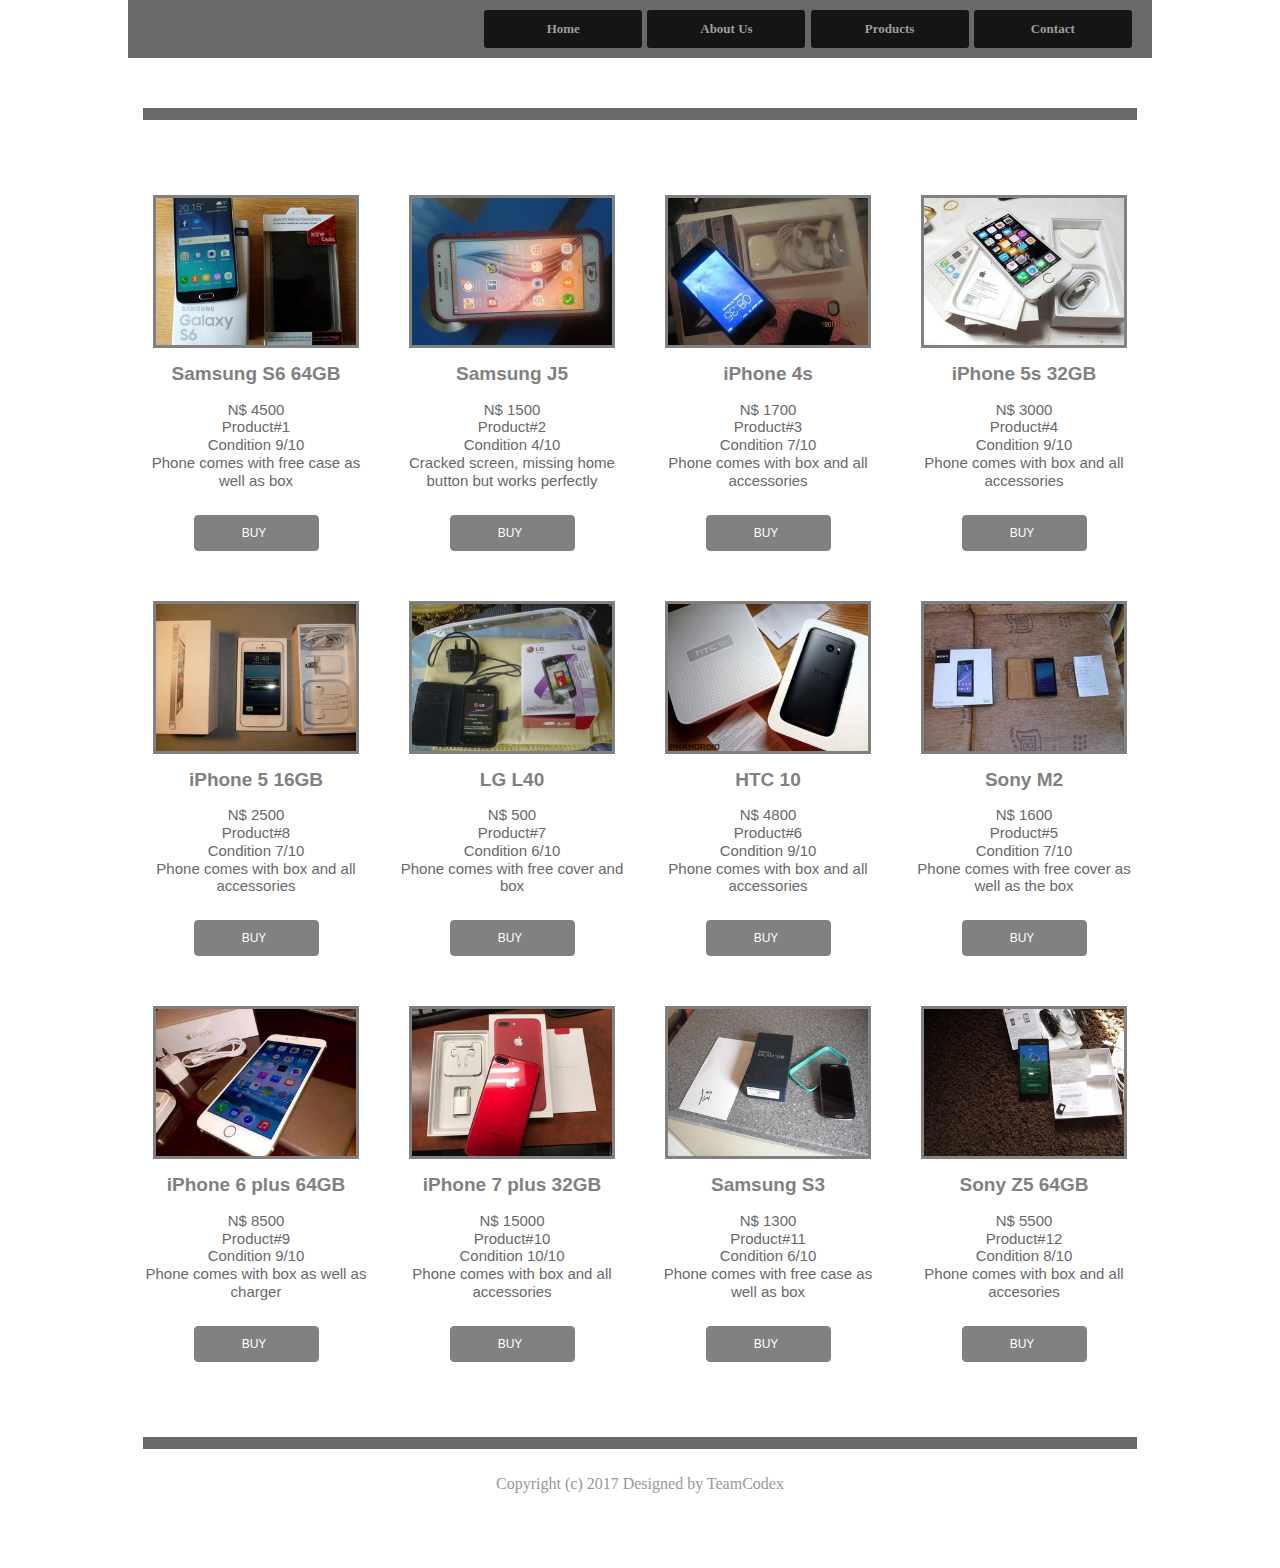
<file: mobile2nd.html>
<!doctype html>
<html>
<head>
<meta charset="utf-8">
<title>Mobile</title>
<meta name="generator" content="WYSIWYG Web Builder 12 - http://www.wysiwygwebbuilder.com">
<meta name="viewport" content="width=device-width, initial-scale=1.0">
<link href="Buyandsell.css" rel="stylesheet">
<link href="mobile2nd.css" rel="stylesheet">
<script src="jquery-1.12.4.min.js"></script>
<script src="scrollspy.min.js"></script>
<script src="skrollr.min.js"></script>
<script src="wwb12.min.js"></script>
<script>
$(document).ready(function()
{
   skrollr.init({forceHeight: false, mobileCheck: function() { return false; }, smoothScrolling: false});
   function LayoutGrid1Scroll()
   {
      var $obj = $("#wb_LayoutGrid1");
      if (!$obj.hasClass("in-viewport") && $obj.inViewPort(false))
      {
         $obj.addClass("in-viewport");
         AnimationResume('FontAwesomeIcon1');
         AnimationResume('FontAwesomeIcon2');
         AnimationResume('FontAwesomeIcon3');
         AnimationResume('FontAwesomeIcon4');
         AnimationResume('wb_Heading1');
         AnimationResume('wb_Heading2');
         AnimationResume('wb_Heading3');
         AnimationResume('wb_Heading4');
         AnimationResume('wb_Text1');
         AnimationResume('wb_Text2');
         AnimationResume('wb_Text3');
         AnimationResume('wb_Text4');
      }
   }
   LayoutGrid1Scroll();
   $(window).scroll(function(event)
   {
      LayoutGrid1Scroll();
   });
   function LayoutGrid3Scroll()
   {
      var $obj = $("#wb_LayoutGrid3");
      if (!$obj.hasClass("in-viewport") && $obj.inViewPort(false))
      {
         $obj.addClass("in-viewport");
         AnimationResume('FontAwesomeIcon1');
         AnimationResume('FontAwesomeIcon2');
         AnimationResume('FontAwesomeIcon3');
         AnimationResume('FontAwesomeIcon4');
         AnimationResume('wb_Heading1');
         AnimationResume('wb_Heading2');
         AnimationResume('wb_Heading3');
         AnimationResume('wb_Heading4');
         AnimationResume('wb_Text1');
         AnimationResume('wb_Text2');
         AnimationResume('wb_Text3');
         AnimationResume('wb_Text4');
      }
   }
   LayoutGrid3Scroll();
   $(window).scroll(function(event)
   {
      LayoutGrid3Scroll();
   });
   function LayoutGrid4Scroll()
   {
      var $obj = $("#wb_LayoutGrid4");
      if (!$obj.hasClass("in-viewport") && $obj.inViewPort(false))
      {
         $obj.addClass("in-viewport");
         AnimationResume('FontAwesomeIcon1');
         AnimationResume('FontAwesomeIcon2');
         AnimationResume('FontAwesomeIcon3');
         AnimationResume('FontAwesomeIcon4');
         AnimationResume('wb_Heading1');
         AnimationResume('wb_Heading2');
         AnimationResume('wb_Heading3');
         AnimationResume('wb_Heading4');
         AnimationResume('wb_Text1');
         AnimationResume('wb_Text2');
         AnimationResume('wb_Text3');
         AnimationResume('wb_Text4');
      }
   }
   LayoutGrid4Scroll();
   $(window).scroll(function(event)
   {
      LayoutGrid4Scroll();
   });
});
</script>
</head>
<body data-spy="scroll">
<div id="wb_LayoutGrid2">
<div id="LayoutGrid2">
<div class="col-1">
</div>
<div class="col-2">
<div id="wb_CssMenu1" style="display:inline-block;width:100%;text-align:center;z-index:0;" data--10-top="top:0px;" data-top="top:30px;">
<ul>
<li class="firstmain"><a href="./index.html" target="_self">Home</a>
</li>
<li><a href="./About.html" target="_self">About&nbsp;Us</a>
</li>
<li><a class="withsubmenu" href="#" target="_self">Products</a>

<ul>
<li class="firstitem"><a class="withsubmenu" href="#" target="_self">Mobile&nbsp;Phones</a>

<ul>
<li class="firstitem"><a class="active" href="./mobile2nd.html" target="_self">2nd&nbsp;Hand</a>
</li>
<li class="lastitem"><a href="./mobileNew.html" target="_self">Brand&nbsp;New</a>
</li>
</ul>
</li>
<li><a class="withsubmenu" href="#" target="_self">Laptops</a>

<ul>
<li class="firstitem"><a href="./laptop2nd.html" target="_self">2nd&nbsp;Hand</a>
</li>
<li class="lastitem"><a href="./laptopNew.html" target="_self">Brand&nbsp;New</a>
</li>
</ul>
</li>
<li class="lastitem"><a href="./Accessories.html" target="_self">Accessories</a>
</li>
</ul>
</li>
<li><a href="./Contact.html" target="_self">Contact</a>
</li>
</ul>

</div>
</div>
</div>
</div>
<div id="wb_Divider1">
<div id="Divider1-overlay"></div>
<div id="Divider1">
<div class="row">
<div class="col-1">
<hr id="DividerLine1" style="display:block;width:100%;height:12px;z-index:1;">
</div>
</div>
</div>
</div>
<div id="wb_LayoutGrid1">
<div id="LayoutGrid1">
<div class="row">
<div class="col-1">
<div id="wb_Image4" style="display:inline-block;width:206px;height:153px;z-index:2;">
<img src="images/s62.jpg" id="Image4" alt="">
</div>
<div id="wb_Heading5" style="display:inline-block;width:100%;text-align:center;z-index:3;">
<h1 id="Heading5">Samsung S6 64GB</h1>
</div>
<div id="wb_Text7">
<span style="color:#696969;font-family:Arial;font-size:15px;">N$ 4500<br>Product#1<br>Condition 9/10 <br>Phone comes with free case as well as box<br></span>
</div>
<div id="wb_readmore1" style="display:inline-block;width:125px;height:36px;z-index:5;position:relative;">
<a href="./Buying.html"><div id="readmore1"><div id="readmore1_text"><span style="color:#FFFFFF;font-family:Arial;font-size:12px;">BUY</span></div></div></a>
</div>
</div>
<div class="col-2">
<div id="wb_Image2" style="display:inline-block;width:206px;height:153px;z-index:6;">
<img src="images/j5.jpg" id="Image2" alt="">
</div>
<div id="wb_Heading6" style="display:inline-block;width:100%;text-align:center;z-index:7;">
<h1 id="Heading6">Samsung J5</h1>
</div>
<div id="wb_Text5">
<span style="color:#696969;font-family:Arial;font-size:15px;">N$ 1500<br>Product#2<br>Condition 4/10 <br>Cracked screen, missing home button but works perfectly</span>
</div>
<div id="wb_readmore2" style="display:inline-block;width:125px;height:36px;z-index:9;position:relative;">
<a href="./Buying.html"><div id="readmore2"><div id="readmore2_text"><span style="color:#FFFFFF;font-family:Arial;font-size:12px;">BUY</span></div></div></a>
</div>
</div>
<div class="col-3">
<div id="wb_Image3" style="display:inline-block;width:206px;height:153px;z-index:10;">
<img src="images/4s.jpg" id="Image3" alt="">
</div>
<div id="wb_Heading7" style="display:inline-block;width:100%;text-align:center;z-index:11;">
<h1 id="Heading7">iPhone 4s</h1>
</div>
<div id="wb_Text6">
<span style="color:#696969;font-family:Arial;font-size:15px;">N$ 1700<br>Product#3<br>Condition 7/10 <br>Phone comes with box and all accessories</span>
</div>
<div id="wb_readmore3" style="display:inline-block;width:125px;height:36px;z-index:13;position:relative;">
<a href="./Buying.html"><div id="readmore3"><div id="readmore3_text"><span style="color:#FFFFFF;font-family:Arial;font-size:12px;">BUY</span></div></div></a>
</div>
</div>
<div class="col-4">
<div id="wb_Image1" style="display:inline-block;width:206px;height:153px;z-index:14;">
<img src="images/5s.jpg" id="Image1" alt="">
</div>
<div id="wb_Heading8" style="display:inline-block;width:100%;text-align:center;z-index:15;">
<h1 id="Heading8">iPhone 5s 32GB</h1>
</div>
<div id="wb_Text8">
<span style="color:#696969;font-family:Arial;font-size:15px;">N$ 3000<br>Product#4<br>Condition 9/10 <br>Phone comes with box and all accessories</span>
</div>
<div id="wb_readmore4" style="display:inline-block;width:125px;height:36px;z-index:17;position:relative;">
<a href="./Buying.html"><div id="readmore4"><div id="readmore4_text"><span style="color:#FFFFFF;font-family:Arial;font-size:12px;">BUY</span></div></div></a>
</div>
</div>
</div>
</div>
</div>
<div id="wb_LayoutGrid3">
<div id="LayoutGrid3">
<div class="row">
<div class="col-1">
<div id="wb_Image7" style="display:inline-block;width:206px;height:153px;z-index:18;">
<img src="images/ip5.jpg" id="Image7" alt="">
</div>
<div id="wb_Heading1" style="display:inline-block;width:100%;text-align:center;z-index:19;">
<h1 id="Heading1">iPhone 5 16GB</h1>
</div>
<div id="wb_Text3">
<span style="color:#696969;font-family:Arial;font-size:15px;">N$ 2500<br>Product#8<br>Condition 7/10 <br>Phone comes with box and all accessories</span>
</div>
<div id="wb_Shape1" style="display:inline-block;width:125px;height:36px;z-index:21;position:relative;">
<a href="./Buying.html"><div id="Shape1"><div id="Shape1_text"><span style="color:#FFFFFF;font-family:Arial;font-size:12px;">BUY</span></div></div></a>
</div>
</div>
<div class="col-2">
<div id="wb_Image5" style="display:inline-block;width:206px;height:153px;z-index:22;">
<img src="images/l40.jpg" id="Image5" alt="">
</div>
<div id="wb_Heading2" style="display:inline-block;width:100%;text-align:center;z-index:23;">
<h1 id="Heading2">LG L40</h1>
</div>
<div id="wb_Text1">
<span style="color:#696969;font-family:Arial;font-size:15px;">N$ 500<br>Product#7<br>Condition 6/10 <br>Phone comes with free cover and box</span>
</div>
<div id="wb_Shape2" style="display:inline-block;width:125px;height:36px;z-index:25;position:relative;">
<a href="./Buying.html"><div id="Shape2"><div id="Shape2_text"><span style="color:#FFFFFF;font-family:Arial;font-size:12px;">BUY</span></div></div></a>
</div>
</div>
<div class="col-3">
<div id="wb_Image6" style="display:inline-block;width:206px;height:153px;z-index:26;">
<img src="images/htc-10-unboxing-640x480.jpg" id="Image6" alt="">
</div>
<div id="wb_Heading3" style="display:inline-block;width:100%;text-align:center;z-index:27;">
<h1 id="Heading3">HTC 10</h1>
</div>
<div id="wb_Text2">
<span style="color:#696969;font-family:Arial;font-size:15px;">N$ 4800<br>Product#6<br>Condition 9/10 <br>Phone comes with box and all accessories</span>
</div>
<div id="wb_Shape3" style="display:inline-block;width:125px;height:36px;z-index:29;position:relative;">
<a href="./Buying.html"><div id="Shape3"><div id="Shape3_text"><span style="color:#FFFFFF;font-family:Arial;font-size:12px;">BUY</span></div></div></a>
</div>
</div>
<div class="col-4">
<div id="wb_Image8" style="display:inline-block;width:206px;height:153px;z-index:30;">
<img src="images/m2.jpg" id="Image8" alt="">
</div>
<div id="wb_Heading4" style="display:inline-block;width:100%;text-align:center;z-index:31;">
<h1 id="Heading4">Sony M2</h1>
</div>
<div id="wb_Text4">
<span style="color:#696969;font-family:Arial;font-size:15px;">N$ 1600<br>Product#5<br>Condition 7/10 <br>Phone comes with free cover as well as the box</span>
</div>
<div id="wb_Shape4" style="display:inline-block;width:125px;height:36px;z-index:33;position:relative;">
<a href="./Buying.html"><div id="Shape4"><div id="Shape4_text"><span style="color:#FFFFFF;font-family:Arial;font-size:12px;">BUY</span></div></div></a>
</div>
</div>
</div>
</div>
</div>
<div id="wb_LayoutGrid4">
<div id="LayoutGrid4">
<div class="row">
<div class="col-1">
<div id="wb_Image11" style="display:inline-block;width:206px;height:153px;z-index:34;">
<img src="images/splus.jpg" id="Image11" alt="">
</div>
<div id="wb_Heading9" style="display:inline-block;width:100%;text-align:center;z-index:35;">
<h1 id="Heading9">iPhone 6 plus 64GB</h1>
</div>
<div id="wb_Text11">
<span style="color:#696969;font-family:Arial;font-size:15px;">N$ 8500<br>Product#9<br>Condition 9/10 <br>Phone comes with box as well as charger</span>
</div>
<div id="wb_Shape5" style="display:inline-block;width:125px;height:36px;z-index:37;position:relative;">
<a href="./Buying.html"><div id="Shape5"><div id="Shape5_text"><span style="color:#FFFFFF;font-family:Arial;font-size:12px;">BUY</span></div></div></a>
</div>
</div>
<div class="col-2">
<div id="wb_Image9" style="display:inline-block;width:206px;height:153px;z-index:38;">
<img src="images/7.jpg" id="Image9" alt="">
</div>
<div id="wb_Heading10" style="display:inline-block;width:100%;text-align:center;z-index:39;">
<h1 id="Heading10">iPhone 7 plus 32GB</h1>
</div>
<div id="wb_Text9">
<span style="color:#696969;font-family:Arial;font-size:15px;">N$ 15000<br>Product#10<br>Condition 10/10 <br>Phone comes with box and all accessories</span>
</div>
<div id="wb_Shape6" style="display:inline-block;width:125px;height:36px;z-index:41;position:relative;">
<a href="./Buying.html"><div id="Shape6"><div id="Shape6_text"><span style="color:#FFFFFF;font-family:Arial;font-size:12px;">BUY</span></div></div></a>
</div>
</div>
<div class="col-3">
<div id="wb_Image10" style="display:inline-block;width:206px;height:153px;z-index:42;">
<img src="images/s3.jpg" id="Image10" alt="">
</div>
<div id="wb_Heading11" style="display:inline-block;width:100%;text-align:center;z-index:43;">
<h1 id="Heading11">Samsung S3</h1>
</div>
<div id="wb_Text10">
<span style="color:#696969;font-family:Arial;font-size:15px;">N$ 1300<br>Product#11<br>Condition 6/10 <br>Phone comes with free case as well as box</span>
</div>
<div id="wb_Shape7" style="display:inline-block;width:125px;height:36px;z-index:45;position:relative;">
<a href="./Buying.html"><div id="Shape7"><div id="Shape7_text"><span style="color:#FFFFFF;font-family:Arial;font-size:12px;">BUY</span></div></div></a>
</div>
</div>
<div class="col-4">
<div id="wb_Image12" style="display:inline-block;width:206px;height:153px;z-index:46;">
<img src="images/z5.jpg" id="Image12" alt="">
</div>
<div id="wb_Heading12" style="display:inline-block;width:100%;text-align:center;z-index:47;">
<h1 id="Heading12">Sony Z5 64GB</h1>
</div>
<div id="wb_Text12">
<span style="color:#696969;font-family:Arial;font-size:15px;">N$ 5500<br>Product#12<br>Condition 8/10 <br>Phone comes with box and all accesories</span>
</div>
<div id="wb_Shape8" style="display:inline-block;width:125px;height:36px;z-index:49;position:relative;">
<a href="./Buying.html"><div id="Shape8"><div id="Shape8_text"><span style="color:#FFFFFF;font-family:Arial;font-size:12px;">BUY</span></div></div></a>
</div>
</div>
</div>
</div>
</div>
<div id="wb_LayoutGrid5">
<div id="LayoutGrid5-overlay"></div>
<div id="LayoutGrid5">
<div class="row">
<div class="col-1">
<hr id="Line1" style="display:block;width:100%;height:12px;z-index:50;">
<div id="wb_Text13">
<span style="color:#979797;font-family:'Lucida Console';font-size:16px;">Copyright (c) 2017 Designed by TeamCodex</span>
</div>
</div>
</div>
</div>
</div>
</body>
</html>
</file>
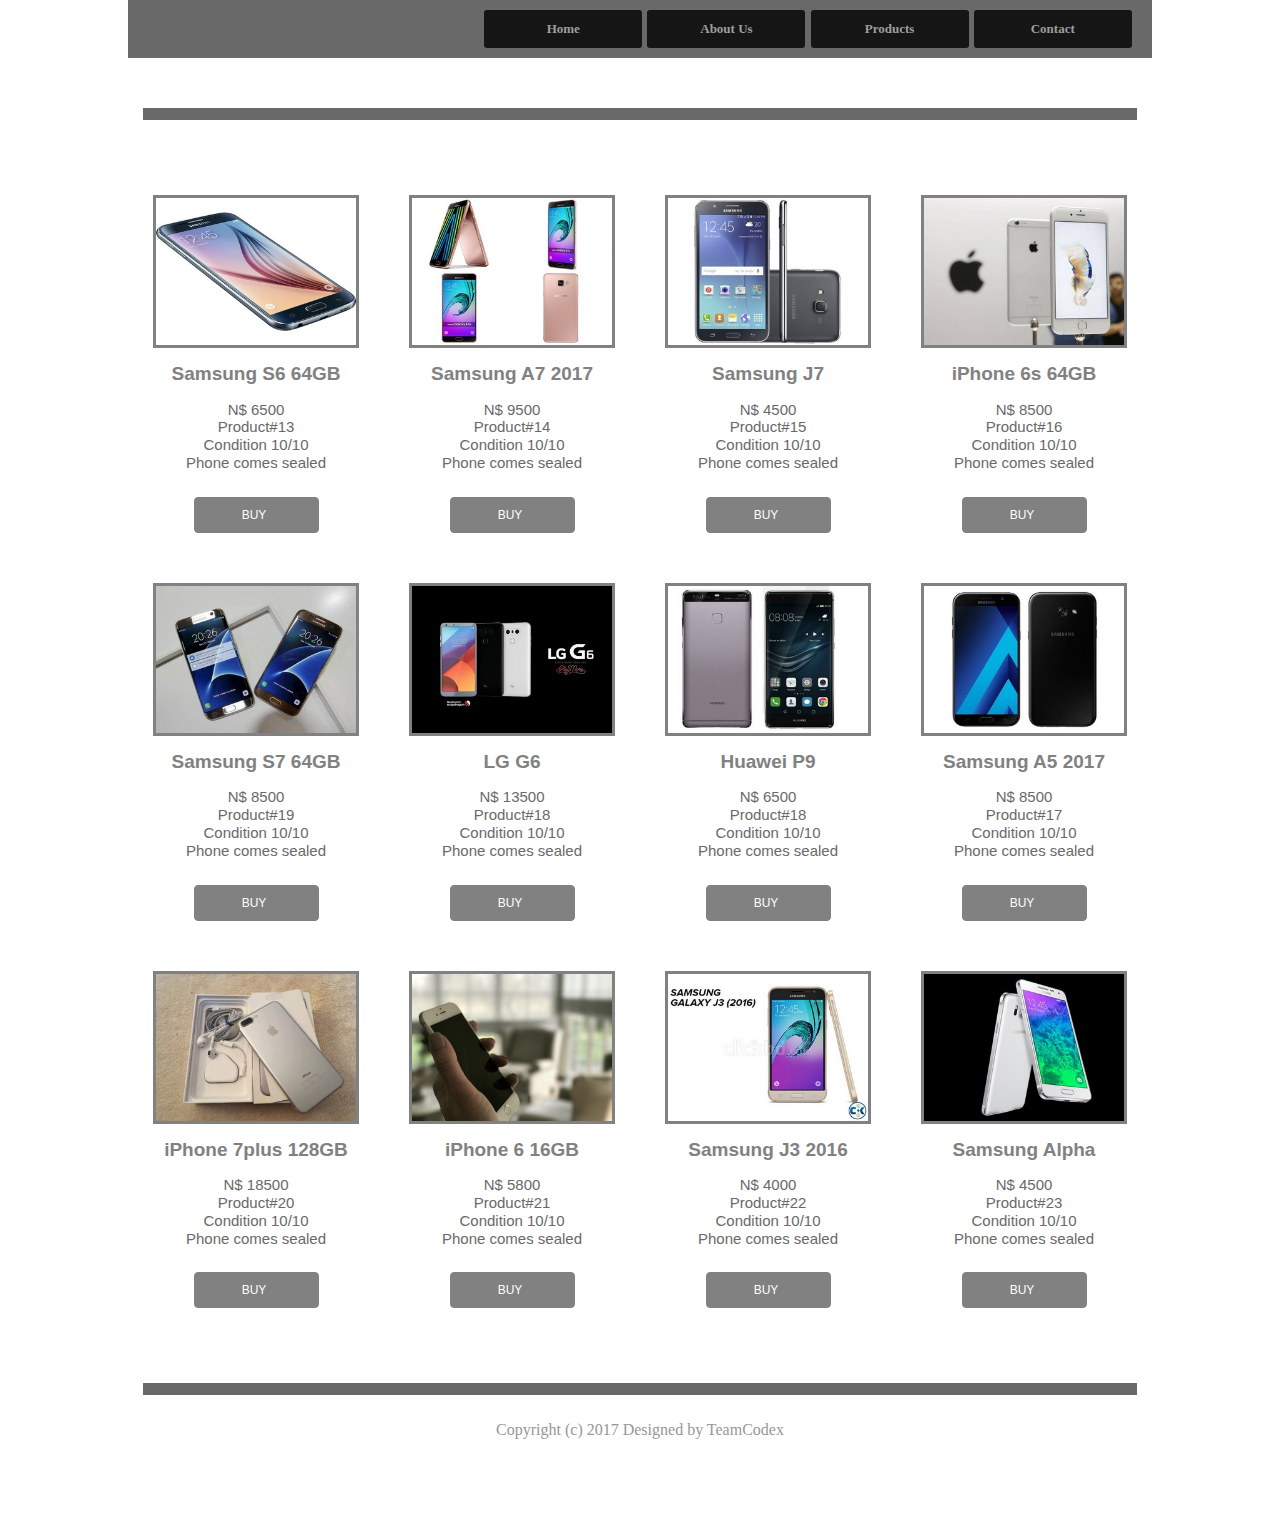
<file: mobileNew.html>
<!doctype html>
<html>
<head>
<meta charset="utf-8">
<title>Mobile</title>
<meta name="generator" content="WYSIWYG Web Builder 12 - http://www.wysiwygwebbuilder.com">
<meta name="viewport" content="width=device-width, initial-scale=1.0">
<link href="Buyandsell.css" rel="stylesheet">
<link href="mobileNew.css" rel="stylesheet">
<script src="jquery-1.12.4.min.js"></script>
<script src="scrollspy.min.js"></script>
<script src="skrollr.min.js"></script>
<script src="wwb12.min.js"></script>
<script>
$(document).ready(function()
{
   skrollr.init({forceHeight: false, mobileCheck: function() { return false; }, smoothScrolling: false});
   function LayoutGrid1Scroll()
   {
      var $obj = $("#wb_LayoutGrid1");
      if (!$obj.hasClass("in-viewport") && $obj.inViewPort(false))
      {
         $obj.addClass("in-viewport");
         AnimationResume('FontAwesomeIcon1');
         AnimationResume('FontAwesomeIcon2');
         AnimationResume('FontAwesomeIcon3');
         AnimationResume('FontAwesomeIcon4');
         AnimationResume('wb_Heading1');
         AnimationResume('wb_Heading2');
         AnimationResume('wb_Heading3');
         AnimationResume('wb_Heading4');
         AnimationResume('wb_Text1');
         AnimationResume('wb_Text2');
         AnimationResume('wb_Text3');
         AnimationResume('wb_Text4');
      }
   }
   LayoutGrid1Scroll();
   $(window).scroll(function(event)
   {
      LayoutGrid1Scroll();
   });
   function LayoutGrid3Scroll()
   {
      var $obj = $("#wb_LayoutGrid3");
      if (!$obj.hasClass("in-viewport") && $obj.inViewPort(false))
      {
         $obj.addClass("in-viewport");
         AnimationResume('FontAwesomeIcon1');
         AnimationResume('FontAwesomeIcon2');
         AnimationResume('FontAwesomeIcon3');
         AnimationResume('FontAwesomeIcon4');
         AnimationResume('wb_Heading1');
         AnimationResume('wb_Heading2');
         AnimationResume('wb_Heading3');
         AnimationResume('wb_Heading4');
         AnimationResume('wb_Text1');
         AnimationResume('wb_Text2');
         AnimationResume('wb_Text3');
         AnimationResume('wb_Text4');
      }
   }
   LayoutGrid3Scroll();
   $(window).scroll(function(event)
   {
      LayoutGrid3Scroll();
   });
   function LayoutGrid4Scroll()
   {
      var $obj = $("#wb_LayoutGrid4");
      if (!$obj.hasClass("in-viewport") && $obj.inViewPort(false))
      {
         $obj.addClass("in-viewport");
         AnimationResume('FontAwesomeIcon1');
         AnimationResume('FontAwesomeIcon2');
         AnimationResume('FontAwesomeIcon3');
         AnimationResume('FontAwesomeIcon4');
         AnimationResume('wb_Heading1');
         AnimationResume('wb_Heading2');
         AnimationResume('wb_Heading3');
         AnimationResume('wb_Heading4');
         AnimationResume('wb_Text1');
         AnimationResume('wb_Text2');
         AnimationResume('wb_Text3');
         AnimationResume('wb_Text4');
      }
   }
   LayoutGrid4Scroll();
   $(window).scroll(function(event)
   {
      LayoutGrid4Scroll();
   });
});
</script>
</head>
<body data-spy="scroll">
<div id="wb_LayoutGrid2">
<div id="LayoutGrid2">
<div class="col-1">
</div>
<div class="col-2">
<div id="wb_CssMenu1" style="display:inline-block;width:100%;text-align:center;z-index:0;" data--10-top="top:0px;" data-top="top:30px;">
<ul>
<li class="firstmain"><a href="./index.html" target="_self">Home</a>
</li>
<li><a href="./About.html" target="_self">About&nbsp;Us</a>
</li>
<li><a class="withsubmenu" href="#" target="_self">Products</a>

<ul>
<li class="firstitem"><a class="withsubmenu" href="#" target="_self">Mobile&nbsp;Phones</a>

<ul>
<li class="firstitem"><a href="./mobile2nd.html" target="_self">2nd&nbsp;Hand</a>
</li>
<li class="lastitem"><a class="active" href="./mobileNew.html" target="_self">Brand&nbsp;New</a>
</li>
</ul>
</li>
<li><a class="withsubmenu" href="#" target="_self">Laptops</a>

<ul>
<li class="firstitem"><a href="./laptop2nd.html" target="_self">2nd&nbsp;Hand</a>
</li>
<li class="lastitem"><a href="./laptopNew.html" target="_self">Brand&nbsp;New</a>
</li>
</ul>
</li>
<li class="lastitem"><a href="./Accessories.html" target="_self">Accessories</a>
</li>
</ul>
</li>
<li><a href="./Contact.html" target="_self">Contact</a>
</li>
</ul>

</div>
</div>
</div>
</div>
<div id="wb_Divider1">
<div id="Divider1-overlay"></div>
<div id="Divider1">
<div class="row">
<div class="col-1">
<hr id="DividerLine1" style="display:block;width:100%;height:12px;z-index:1;">
</div>
</div>
</div>
</div>
<div id="wb_LayoutGrid1">
<div id="LayoutGrid1">
<div class="row">
<div class="col-1">
<div id="wb_Image4" style="display:inline-block;width:206px;height:153px;z-index:2;">
<img src="images/s6.jpg" id="Image4" alt="">
</div>
<div id="wb_Heading5" style="display:inline-block;width:100%;text-align:center;z-index:3;">
<h1 id="Heading5">Samsung S6 64GB</h1>
</div>
<div id="wb_Text7">
<span style="color:#696969;font-family:Arial;font-size:15px;">N$ 6500<br>Product#13<br>Condition 10/10 <br>Phone comes sealed</span>
</div>
<div id="wb_readmore1" style="display:inline-block;width:125px;height:36px;z-index:5;position:relative;">
<a href="./Buying.html"><div id="readmore1"><div id="readmore1_text"><span style="color:#FFFFFF;font-family:Arial;font-size:12px;">BUY</span></div></div></a>
</div>
</div>
<div class="col-2">
<div id="wb_Image2" style="display:inline-block;width:206px;height:153px;z-index:6;">
<img src="images/samsung-galaxy-a7-2016-review.jpg" id="Image2" alt="">
</div>
<div id="wb_Heading6" style="display:inline-block;width:100%;text-align:center;z-index:7;">
<h1 id="Heading6">Samsung A7 2017</h1>
</div>
<div id="wb_Text5">
<span style="color:#696969;font-family:Arial;font-size:15px;">N$ 9500<br>Product#14<br>Condition 10/10 <br>Phone comes sealed</span><span style="color:#000000;font-family:Arial;font-size:8px;"><br></span>
</div>
<div id="wb_readmore2" style="display:inline-block;width:125px;height:36px;z-index:9;position:relative;">
<a href="./Buying.html"><div id="readmore2"><div id="readmore2_text"><span style="color:#FFFFFF;font-family:Arial;font-size:12px;">BUY</span></div></div></a>
</div>
</div>
<div class="col-3">
<div id="wb_Image3" style="display:inline-block;width:206px;height:153px;z-index:10;">
<img src="images/j7.jpg" id="Image3" alt="">
</div>
<div id="wb_Heading7" style="display:inline-block;width:100%;text-align:center;z-index:11;">
<h1 id="Heading7">Samsung J7</h1>
</div>
<div id="wb_Text6">
<span style="color:#696969;font-family:Arial;font-size:15px;">N$ 4500<br>Product#15<br>Condition 10/10 <br>Phone comes sealed</span><span style="color:#000000;font-family:Arial;font-size:8px;"><br></span>
</div>
<div id="wb_readmore3" style="display:inline-block;width:125px;height:36px;z-index:13;position:relative;">
<a href="./Buying.html"><div id="readmore3"><div id="readmore3_text"><span style="color:#FFFFFF;font-family:Arial;font-size:12px;">BUY</span></div></div></a>
</div>
</div>
<div class="col-4">
<div id="wb_Image1" style="display:inline-block;width:206px;height:153px;z-index:14;">
<img src="images/6s.jpg" id="Image1" alt="">
</div>
<div id="wb_Heading8" style="display:inline-block;width:100%;text-align:center;z-index:15;">
<h1 id="Heading8">iPhone 6s 64GB</h1>
</div>
<div id="wb_Text8">
<span style="color:#696969;font-family:Arial;font-size:15px;">N$ 8500<br>Product#16<br>Condition 10/10 <br>Phone comes sealed</span><span style="color:#000000;font-family:Arial;font-size:8px;"><br></span>
</div>
<div id="wb_readmore4" style="display:inline-block;width:125px;height:36px;z-index:17;position:relative;">
<a href="./Buying.html"><div id="readmore4"><div id="readmore4_text"><span style="color:#FFFFFF;font-family:Arial;font-size:12px;">BUY</span></div></div></a>
</div>
</div>
</div>
</div>
</div>
<div id="wb_LayoutGrid3">
<div id="LayoutGrid3">
<div class="row">
<div class="col-1">
<div id="wb_Image7" style="display:inline-block;width:206px;height:153px;z-index:18;">
<img src="images/s7.jpg" id="Image7" alt="">
</div>
<div id="wb_Heading1" style="display:inline-block;width:100%;text-align:center;z-index:19;">
<h1 id="Heading1">Samsung S7 64GB</h1>
</div>
<div id="wb_Text3">
<span style="color:#696969;font-family:Arial;font-size:15px;">N$ 8500<br>Product#19<br>Condition 10/10 <br>Phone comes sealed</span><span style="color:#000000;font-family:Arial;font-size:8px;"><br></span>
</div>
<div id="wb_Shape1" style="display:inline-block;width:125px;height:36px;z-index:21;position:relative;">
<a href="./Buying.html"><div id="Shape1"><div id="Shape1_text"><span style="color:#FFFFFF;font-family:Arial;font-size:12px;">BUY</span></div></div></a>
</div>
</div>
<div class="col-2">
<div id="wb_Image5" style="display:inline-block;width:206px;height:153px;z-index:22;">
<img src="images/lg.jpg" id="Image5" alt="">
</div>
<div id="wb_Heading2" style="display:inline-block;width:100%;text-align:center;z-index:23;">
<h1 id="Heading2">LG G6</h1>
</div>
<div id="wb_Text1">
<span style="color:#696969;font-family:Arial;font-size:15px;">N$ 13500<br>Product#18<br>Condition 10/10 <br>Phone comes sealed</span><span style="color:#000000;font-family:Arial;font-size:8px;"><br></span>
</div>
<div id="wb_Shape2" style="display:inline-block;width:125px;height:36px;z-index:25;position:relative;">
<a href="./Buying.html"><div id="Shape2"><div id="Shape2_text"><span style="color:#FFFFFF;font-family:Arial;font-size:12px;">BUY</span></div></div></a>
</div>
</div>
<div class="col-3">
<div id="wb_Image6" style="display:inline-block;width:206px;height:153px;z-index:26;">
<img src="images/huawei-p9-f.jpg" id="Image6" alt="">
</div>
<div id="wb_Heading3" style="display:inline-block;width:100%;text-align:center;z-index:27;">
<h1 id="Heading3">Huawei P9</h1>
</div>
<div id="wb_Text2">
<span style="color:#696969;font-family:Arial;font-size:15px;">N$ 6500<br>Product#18<br>Condition 10/10 <br>Phone comes sealed</span><span style="color:#000000;font-family:Arial;font-size:8px;"><br></span>
</div>
<div id="wb_Shape3" style="display:inline-block;width:125px;height:36px;z-index:29;position:relative;">
<a href="./Buying.html"><div id="Shape3"><div id="Shape3_text"><span style="color:#FFFFFF;font-family:Arial;font-size:12px;">BUY</span></div></div></a>
</div>
</div>
<div class="col-4">
<div id="wb_Image8" style="display:inline-block;width:206px;height:153px;z-index:30;">
<img src="images/a5 6.jpg" id="Image8" alt="">
</div>
<div id="wb_Heading4" style="display:inline-block;width:100%;text-align:center;z-index:31;">
<h1 id="Heading4">Samsung A5 2017</h1>
</div>
<div id="wb_Text4">
<span style="color:#696969;font-family:Arial;font-size:15px;">N$ 8500<br>Product#17<br>Condition 10/10 <br>Phone comes sealed</span><span style="color:#000000;font-family:Arial;font-size:8px;"><br></span>
</div>
<div id="wb_Shape4" style="display:inline-block;width:125px;height:36px;z-index:33;position:relative;">
<a href="./Buying.html"><div id="Shape4"><div id="Shape4_text"><span style="color:#FFFFFF;font-family:Arial;font-size:12px;">BUY</span></div></div></a>
</div>
</div>
</div>
</div>
</div>
<div id="wb_LayoutGrid4">
<div id="LayoutGrid4">
<div class="row">
<div class="col-1">
<div id="wb_Image11" style="display:inline-block;width:206px;height:153px;z-index:34;">
<img src="images/iPhone.jpg" id="Image11" alt="">
</div>
<div id="wb_Heading9" style="display:inline-block;width:100%;text-align:center;z-index:35;">
<h1 id="Heading9">iPhone 7plus 128GB</h1>
</div>
<div id="wb_Text11">
<span style="color:#696969;font-family:Arial;font-size:15px;">N$ 18500<br>Product#20<br>Condition 10/10 <br>Phone comes sealed</span><span style="color:#000000;font-family:Arial;font-size:8px;"><br></span>
</div>
<div id="wb_Shape5" style="display:inline-block;width:125px;height:36px;z-index:37;position:relative;">
<a href="./Buying.html"><div id="Shape5"><div id="Shape5_text"><span style="color:#FFFFFF;font-family:Arial;font-size:12px;">BUY</span></div></div></a>
</div>
</div>
<div class="col-2">
<div id="wb_Image9" style="display:inline-block;width:206px;height:153px;z-index:38;">
<img src="images/hand_phone3_320.jpg" id="Image9" alt="">
</div>
<div id="wb_Heading10" style="display:inline-block;width:100%;text-align:center;z-index:39;">
<h1 id="Heading10">iPhone 6 16GB</h1>
</div>
<div id="wb_Text9">
<span style="color:#696969;font-family:Arial;font-size:15px;">N$ 5800<br>Product#21<br>Condition 10/10 <br>Phone comes sealed</span><span style="color:#000000;font-family:Arial;font-size:8px;"><br></span>
</div>
<div id="wb_Shape6" style="display:inline-block;width:125px;height:36px;z-index:41;position:relative;">
<a href="./Buying.html"><div id="Shape6"><div id="Shape6_text"><span style="color:#FFFFFF;font-family:Arial;font-size:12px;">BUY</span></div></div></a>
</div>
</div>
<div class="col-3">
<div id="wb_Image10" style="display:inline-block;width:206px;height:153px;z-index:42;">
<img src="images/j3.jpg" id="Image10" alt="">
</div>
<div id="wb_Heading11" style="display:inline-block;width:100%;text-align:center;z-index:43;">
<h1 id="Heading11">Samsung J3 2016</h1>
</div>
<div id="wb_Text10">
<span style="color:#696969;font-family:Arial;font-size:15px;">N$ 4000<br>Product#22<br>Condition 10/10 <br>Phone comes sealed</span><span style="color:#000000;font-family:Arial;font-size:8px;"><br></span>
</div>
<div id="wb_Shape7" style="display:inline-block;width:125px;height:36px;z-index:45;position:relative;">
<a href="./Buying.html"><div id="Shape7"><div id="Shape7_text"><span style="color:#FFFFFF;font-family:Arial;font-size:12px;">BUY</span></div></div></a>
</div>
</div>
<div class="col-4">
<div id="wb_Image12" style="display:inline-block;width:206px;height:153px;z-index:46;">
<img src="images/et-review-samsung-galaxy-alpha.jpg" id="Image12" alt="">
</div>
<div id="wb_Heading12" style="display:inline-block;width:100%;text-align:center;z-index:47;">
<h1 id="Heading12">Samsung Alpha</h1>
</div>
<div id="wb_Text12">
<span style="color:#696969;font-family:Arial;font-size:15px;">N$ 4500<br>Product#23<br>Condition 10/10 <br>Phone comes sealed</span><span style="color:#000000;font-family:Arial;font-size:8px;"><br></span>
</div>
<div id="wb_Shape8" style="display:inline-block;width:125px;height:36px;z-index:49;position:relative;">
<a href="./Buying.html"><div id="Shape8"><div id="Shape8_text"><span style="color:#FFFFFF;font-family:Arial;font-size:12px;">BUY</span></div></div></a>
</div>
</div>
</div>
</div>
</div>
<div id="wb_LayoutGrid5">
<div id="LayoutGrid5-overlay"></div>
<div id="LayoutGrid5">
<div class="row">
<div class="col-1">
<hr id="Line1" style="display:block;width:100%;height:12px;z-index:50;">
<div id="wb_Text13">
<span style="color:#979797;font-family:'Lucida Console';font-size:16px;">Copyright (c) 2017 Designed by TeamCodex</span>
</div>
</div>
</div>
</div>
</div>
</body>
</html>
</file>
<file: index.css>
body
{
   background-color: #FFFFFF;
   color: #000000;
   font-family: Arial;
   font-weight: normal;
   font-size: 13px;
   line-height: 1.1875;
   margin: 0;
   padding: 0;
}
#wb_LayoutGrid2
{
   clear: both;
   position: relative;
   table-layout: fixed;
   display: table;
   text-align: center;
   width: 100%;
   background-color: #696969;
   background-image: none;
   border: 0px #CCCCCC solid;
   -webkit-box-sizing: border-box;
   -moz-box-sizing: border-box;
   box-sizing: border-box;
   margin-right: auto;
   margin-left: auto;
   max-width: 1024px;
}
#LayoutGrid2
{
   -webkit-box-sizing: border-box;
   -moz-box-sizing: border-box;
   box-sizing: border-box;
   display: -webkit-flex;
   display: flex;
   -webkit-flex-direction: row;
   flex-direction: row;
   -webkit-flex-wrap: wrap;
   flex-wrap: wrap;
   padding: 10px 0px 10px 0px;
   margin-right: auto;
   margin-left: auto;
}
#LayoutGrid2 .col-1, #LayoutGrid2 .col-2
{
   -webkit-box-sizing: border-box;
   -moz-box-sizing: border-box;
   box-sizing: border-box;
   font-size: 0px;
   min-height: 1px;
   padding-right: 15px;
   padding-left: 15px;
   position: relative;
}
#LayoutGrid2 .col-1, #LayoutGrid2 .col-2
{
   -webkit-flex: 0 0 auto;
   flex: 0 0 auto;
}
#LayoutGrid2 .col-1
{
   background-color: transparent;
   background-image: none;
   flex-basis: 33.33333333%;
   max-width: 33.33333333%;
   -webkit-align-self: flex-start;
   align-self: flex-start;
   text-align: left;
}
#LayoutGrid2 .col-2
{
   background-color: transparent;
   background-image: none;
   flex-basis: 66.66666667%;
   max-width: 66.66666667%;
   -webkit-align-self: flex-start;
   align-self: flex-start;
   text-align: left;
}
@media (max-width: 480px)
{
#LayoutGrid2 .col-1, #LayoutGrid2 .col-2
{
   -webkit-flex-basis: 100% !important;
   flex-basis: 100% !important;
   max-width: 100% !important;
}
}
#wb_CssMenu1
{
   border: 0px #C0C0C0 solid;
   background-color: transparent;
}
#wb_CssMenu1 ul
{
   list-style-type: none;
   margin: 0;
   padding: 0;
}
#wb_CssMenu1 li
{
   float: left;
   margin: 0;
   padding: 0px 0px 0px 0px;
   width: 25%;
}
#wb_CssMenu1 a
{
   display: block;
   float: left;
   color: #9D9D9D;
   border: 0px #222222 double;
   border-radius: 3px;
   background-color: #151515;
   background-image: none;
   font-family: "Trebuchet MS";
   font-weight: bold;
   font-size: 13px;
   font-style: normal;
   text-decoration: none;
   width: 90.67%;
   height: 38px;
   padding: 0px 5px 0px 5px;
   vertical-align: middle;
   line-height: 38px;
   text-align: center;
}
#wb_CssMenu1 li:hover a, #wb_CssMenu1 a:hover, #wb_CssMenu1 .active
{
   color: #FFFFFF;
   background-color: #C52D2F;
   background-image: none;
   border: 0px #222222 double;
}
#wb_CssMenu1 li.firstmain
{
   padding-left: 0px;
}
#wb_CssMenu1 li.lastmain
{
   padding-right: 0px;
}
#wb_CssMenu1 li:hover, #wb_CssMenu1 li a:hover
{
   position: relative;
}
#wb_CssMenu1 a.withsubmenu
{
   padding: 0 5px 0 5px;
   width: 90.67%;
   background-image: none;
}
#wb_CssMenu1 li:hover a.withsubmenu, #wb_CssMenu1 a.withsubmenu:hover
{
   background-image: none;
}
#wb_CssMenu1 ul ul
{
   position: absolute;
   z-index: 9999;
   left: 0;
   top: 0;
   visibility: hidden;
   width: 100px;
   height: auto;
   border: none;
   background-color: transparent;
}
#wb_CssMenu1 ul :hover ul
{
   left: 0px;
   top: 38px;
   padding-top: 0px;
   visibility: visible;
}
#wb_CssMenu1 .firstmain:hover ul
{
   left: 0px;
}
#wb_CssMenu1 li li
{
   width: 100px;
   padding: 0 0px 0px 0px;
   border: 0px #C0C0C0 solid;
   border-width: 0 0px;
}
#wb_CssMenu1 li li.firstitem
{
   border-top: 0px #C0C0C0 solid;
}
#wb_CssMenu1 li li.lastitem
{
   border-bottom: 0px #C0C0C0 solid;
}
#wb_CssMenu1 ul ul a, #wb_CssMenu1 ul :hover ul a, #wb_CssMenu1 ul :hover ul :hover ul a, #wb_CssMenu1 ul :hover ul :hover ul :hover ul a
{
   float: none;
   margin: 0;
   width: 88px;
   height: auto;
   white-space: normal;
   padding: 8px 6px 7px 6px;
   background-color: #151515;
   background-image: none;
   border: 0px #151515 solid;
   border-radius: 0;
   color: #9D9D9D;
   font-family: Arial;
   font-weight: normal;
   font-size: 13px;
   font-style: normal;
   line-height: 13px;
   text-align: left;
   text-decoration: none;
}
#wb_CssMenu1 ul :hover ul .firstitem a, #wb_CssMenu1 ul :hover ul :hover ul .firstitem a, #wb_CssMenu1 ul :hover ul :hover ul :hover ul .firstitem a
{
   margin-top: 0px;
}
#wb_CssMenu1 ul ul :hover a, #wb_CssMenu1 ul ul a:hover, #wb_CssMenu1 ul ul :hover ul :hover a, #wb_CssMenu1 ul ul :hover ul a:hover, #wb_CssMenu1 ul ul :hover ul :hover ul :hover a, #wb_CssMenu1 ul ul :hover ul :hover ul a:hover, #wb_CssMenu1 ul ul :hover ul :hover ul :hover ul :hover a, #wb_CssMenu1 ul ul :hover ul :hover ul :hover ul a:hover
{
   background-color: #C52D2F;
   background-image: none;
   border: 0px #151515 solid;
   color: #FFFFFF;
}
#wb_CssMenu1 ul ul a.withsubmenu, #wb_CssMenu1 ul :hover ul a.withsubmenu, #wb_CssMenu1 ul :hover ul :hover ul a.withsubmenu, #wb_CssMenu1 ul :hover ul :hover ul :hover ul a.withsubmenu
{
   width: 90px;
   padding: 8px 5px 7px 5px;
   background-image: none;
}
#wb_CssMenu1 ul ul :hover a.withsubmenu, #wb_CssMenu1 ul ul a.withsubmenu:hover, #wb_CssMenu1 ul ul :hover ul :hover a.withsubmenu, #wb_CssMenu1 ul ul a.withsubmenu:hover a.withsubmenu:hover, #wb_CssMenu1 ul ul :hover ul :hover ul :hover a.withsubmenu, #wb_CssMenu1 ul ul a.withsubmenu:hover a.withsubmenu:hover a.withsubmenu:hover
{
   background-image: none;
}
#wb_CssMenu1 ul :hover ul ul, #wb_CssMenu1 ul :hover ul :hover ul ul, #wb_CssMenu1 ul :hover ul :hover ul :hover ul ul
{
   position: absolute;
   left: 0;
   top: 0;
   visibility: hidden;
}
#wb_CssMenu1 ul :hover ul :hover ul, #wb_CssMenu1 ul :hover ul :hover ul :hover ul, #wb_CssMenu1 ul :hover ul :hover ul :hover ul :hover ul
{
   left: 100px;
   top: 0px;
   visibility: visible;
}
#wb_CssMenu1 ul :hover ul .firstitem:hover ul, #wb_CssMenu1 ul :hover ul :hover ul .firstitem:hover ul, #wb_CssMenu1 ul :hover ul :hover ul :hover ul .firstitem:hover ul
{
   top: 0px;
}
#wb_CssMenu1 br
{
   clear: both;
   font-size: 1px;
   height: 0;
   line-height: 0;
}
#wb_Divider1
{
   clear: both;
   position: relative;
   table-layout: fixed;
   display: table;
   text-align: center;
   width: 100%;
   background-color: #FFFFFF;
   background-color: rgba(255,255,255,0.39);
   background-image: none;
   border: 0px #CCCCCC solid;
   -webkit-box-sizing: border-box;
   -moz-box-sizing: border-box;
   box-sizing: border-box;
   margin-right: auto;
   margin-left: auto;
   max-width: 1024px;
}
#Divider1
{
   -webkit-box-sizing: border-box;
   -moz-box-sizing: border-box;
   box-sizing: border-box;
   padding: 50px 15px 50px 15px;
   margin-right: auto;
   margin-left: auto;
}
#Divider1 .row
{
   margin-right: -15px;
   margin-left: -15px;
}
#Divider1 .col-1
{
   -webkit-box-sizing: border-box;
   -moz-box-sizing: border-box;
   box-sizing: border-box;
   font-size: 0px;
   min-height: 1px;
   padding-right: 15px;
   padding-left: 15px;
   position: relative;
}
#Divider1 .col-1
{
   float: left;
}
#Divider1 .col-1
{
   background-color: transparent;
   background-image: none;
   width: 100%;
   text-align: center;
}
#Divider1:before,
#Divider1:after,
#Divider1 .row:before,
#Divider1 .row:after
{
   display: table;
   content: " ";
}
#Divider1:after,
#Divider1 .row:after
{
   clear: both;
}
@media (max-width: 480px)
{
#Divider1 .col-1
{
   float: none;
   width: 100%;
}
}
#Divider1-overlay
{
   position: absolute;
   top: 0;
   right: 0;
   bottom: 0;
   left: 0;
   background-color: #FFFFFF;
   opacity: 0.39;
}
#DividerLine1
{
   color: #696969;
   background-color: #696969;
   border-width: 0;
   margin: 0;
   padding: 0;
   -webkit-animation: animate-background 500ms linear 0ms infinite normal both;
   -moz-animation: animate-background 500ms linear 0ms infinite normal both;
   animation: animate-background 500ms linear 0ms infinite normal both;
}
#wb_Text1 
{
   background-color: transparent;
   background-image: none;
   border: 0px #000000 solid;
   padding: 0;
   margin: 0;
   text-align: left;
}
#wb_Text1 div
{
   text-align: left;
}
#wb_Features
{
   clear: both;
   position: relative;
   table-layout: fixed;
   display: table;
   text-align: center;
   width: 100%;
   background-color: #FFFFFF;
   background-image: none;
   border: 0px #CCCCCC solid;
   -webkit-box-sizing: border-box;
   -moz-box-sizing: border-box;
   box-sizing: border-box;
}
#Features
{
   -webkit-box-sizing: border-box;
   -moz-box-sizing: border-box;
   box-sizing: border-box;
   padding: 50px 15px 50px 15px;
   margin-right: auto;
   margin-left: auto;
}
#Features .row
{
   margin-right: -15px;
   margin-left: -15px;
}
#Features .col-1, #Features .col-2, #Features .col-3
{
   -webkit-box-sizing: border-box;
   -moz-box-sizing: border-box;
   box-sizing: border-box;
   font-size: 0px;
   min-height: 1px;
   padding-right: 15px;
   padding-left: 15px;
   position: relative;
}
#Features
{
   width: 970px;
}
#Features .col-1, #Features .col-2, #Features .col-3
{
   float: left;
}
#Features .col-1
{
   background-color: transparent;
   background-image: none;
   width: 33.33333333%;
   text-align: center;
}
#Features .col-2
{
   background-color: transparent;
   background-image: none;
   width: 33.33333333%;
   text-align: center;
}
#Features .col-3
{
   background-color: transparent;
   background-image: none;
   width: 33.33333333%;
   text-align: center;
}
#Features:before,
#Features:after,
#Features .row:before,
#Features .row:after
{
   display: table;
   content: " ";
}
#Features:after,
#Features .row:after
{
   clear: both;
}
@media (max-width: 480px)
{
#Features
{
   width: 100%;
}
#Features .col-1, #Features .col-2, #Features .col-3
{
   float: none;
   width: 100%;
}
}
#wb_PanelText1 
{
   background-color: #FFFFFF;
   background-image: none;
   border: 0px #FFFFFF solid;
   padding: 25px 10px 25px 10px;
   margin: 0;
   text-align: center;
}
#wb_PanelText1 div
{
   text-align: center;
}
#wb_PanelImage1
{
   vertical-align: top;
}
#PanelImage1
{
   border: 0px #000000 solid;
   -webkit-box-sizing: border-box;
   -moz-box-sizing: border-box;
   box-sizing: border-box;
   padding: 0px 0px 0px 0px;
   display: block;
   width: 100%;
   height: auto;
   max-width: 320px;
   margin-left: auto;
   margin-right: auto;
   vertical-align: top;
}
#PanelImage1
{
   opacity: 1.0;
   -webkit-transition: opacity 500ms linear 0ms;
   -moz-transition: opacity 500ms linear 0ms;
   transition: opacity 500ms linear 0ms;
}
#PanelImage1:hover
{
   opacity: 0.5;
   -webkit-transition: opacity 500ms linear 0ms;
   -moz-transition: opacity 500ms linear 0ms;
   transition: opacity 500ms linear 0ms;
}
#wb_PanelImage2
{
   vertical-align: top;
}
#PanelImage2
{
   border: 0px #000000 solid;
   -webkit-box-sizing: border-box;
   -moz-box-sizing: border-box;
   box-sizing: border-box;
   padding: 0px 0px 0px 0px;
   display: block;
   width: 100%;
   height: auto;
   max-width: 320px;
   margin-left: auto;
   margin-right: auto;
   vertical-align: top;
}
#PanelImage2
{
   opacity: 1.0;
   -webkit-transition: opacity 500ms linear 0ms;
   -moz-transition: opacity 500ms linear 0ms;
   transition: opacity 500ms linear 0ms;
}
#PanelImage2:hover
{
   opacity: 0.5;
   -webkit-transition: opacity 500ms linear 0ms;
   -moz-transition: opacity 500ms linear 0ms;
   transition: opacity 500ms linear 0ms;
}
#wb_PanelImage3
{
   vertical-align: top;
}
#PanelImage3
{
   border: 0px #000000 solid;
   -webkit-box-sizing: border-box;
   -moz-box-sizing: border-box;
   box-sizing: border-box;
   padding: 0px 0px 0px 0px;
   display: block;
   width: 100%;
   height: auto;
   max-width: 320px;
   margin-left: auto;
   margin-right: auto;
   vertical-align: top;
}
#PanelImage3
{
   opacity: 1.0;
   -webkit-transition: opacity 500ms linear 0ms;
   -moz-transition: opacity 500ms linear 0ms;
   transition: opacity 500ms linear 0ms;
}
#PanelImage3:hover
{
   opacity: 0.5;
   -webkit-transition: opacity 500ms linear 0ms;
   -moz-transition: opacity 500ms linear 0ms;
   transition: opacity 500ms linear 0ms;
}
#wb_PanelText2 
{
   background-color: #FFFFFF;
   background-image: none;
   border: 0px #FFFFFF solid;
   padding: 25px 10px 25px 10px;
   margin: 0;
   text-align: center;
}
#wb_PanelText2 div
{
   text-align: center;
}
#wb_PanelText3 
{
   background-color: #FFFFFF;
   background-image: none;
   border: 0px #FFFFFF solid;
   padding: 25px 10px 25px 10px;
   margin: 0;
   text-align: center;
}
#wb_PanelText3 div
{
   text-align: center;
}
#wb_LayoutGrid1
{
   clear: both;
   position: relative;
   table-layout: fixed;
   display: table;
   text-align: center;
   width: 100%;
   background-color: transparent;
   background-image: none;
   border: 0px #CCCCCC solid;
   -webkit-box-sizing: border-box;
   -moz-box-sizing: border-box;
   box-sizing: border-box;
   margin-right: auto;
   margin-left: auto;
   max-width: 1024px;
}
#LayoutGrid1
{
   -webkit-box-sizing: border-box;
   -moz-box-sizing: border-box;
   box-sizing: border-box;
   padding: 25px 15px 0px 15px;
   margin-right: auto;
   margin-left: auto;
}
#LayoutGrid1 .row
{
   margin-right: -15px;
   margin-left: -15px;
}
#LayoutGrid1 .col-1, #LayoutGrid1 .col-2, #LayoutGrid1 .col-3, #LayoutGrid1 .col-4
{
   -webkit-box-sizing: border-box;
   -moz-box-sizing: border-box;
   box-sizing: border-box;
   font-size: 0px;
   min-height: 1px;
   padding-right: 15px;
   padding-left: 15px;
   position: relative;
}
#LayoutGrid1 .col-1, #LayoutGrid1 .col-2, #LayoutGrid1 .col-3, #LayoutGrid1 .col-4
{
   float: left;
}
#LayoutGrid1 .col-1
{
   background-color: transparent;
   background-image: none;
   width: 25%;
   text-align: center;
}
#LayoutGrid1 .col-2
{
   background-color: transparent;
   background-image: none;
   width: 25%;
   text-align: center;
}
#LayoutGrid1 .col-3
{
   background-color: transparent;
   background-image: none;
   width: 25%;
   text-align: center;
}
#LayoutGrid1 .col-4
{
   background-color: transparent;
   background-image: none;
   width: 25%;
   text-align: center;
}
#LayoutGrid1:before,
#LayoutGrid1:after,
#LayoutGrid1 .row:before,
#LayoutGrid1 .row:after
{
   display: table;
   content: " ";
}
#LayoutGrid1:after,
#LayoutGrid1 .row:after
{
   clear: both;
}
@media (max-width: 480px)
{
#LayoutGrid1 .col-1, #LayoutGrid1 .col-2, #LayoutGrid1 .col-3, #LayoutGrid1 .col-4
{
   float: none;
   width: 100%;
}
}
#wb_FontAwesomeIcon1
{
   background-color: transparent;
   background-image: none;
   border: 0px #245580 solid;
   text-align: center;
   padding: 0px 0px 0px 0px;
   -webkit-animation: transform-scale-in 1000ms linear 0ms 1 normal both;
   -moz-animation: transform-scale-in 1000ms linear 0ms 1 normal both;
   animation: transform-scale-in 1000ms linear 0ms 1 normal both;
   -webkit-animation-play-state: paused;
   -moz-animation-play-state: paused;
   animation-play-state: paused;
   vertical-align: top;
}
#wb_FontAwesomeIcon1:hover
{
   background-color: transparent;
   background-image: none;
   border: 0px #245580 solid;
}
#FontAwesomeIcon1
{
   height: 48px;
   width: 48px;
}
#FontAwesomeIcon1 i
{
   color: #818181;
   display: inline-block;
   font-size: 48px;
   line-height: 48px;
   vertical-align: middle;
   width: 38px;
}
#wb_FontAwesomeIcon1:hover i
{
   color: #337AB7;
}
#wb_Text2 
{
   background-color: transparent;
   background-image: none;
   border: 0px #000000 solid;
   padding: 0px 0px 25px 0px;
   margin: 0;
   text-align: center;
   -webkit-animation: transform-scale-in 1000ms linear 300ms 1 normal both;
   -moz-animation: transform-scale-in 1000ms linear 300ms 1 normal both;
   animation: transform-scale-in 1000ms linear 300ms 1 normal both;
   -webkit-animation-play-state: paused;
   -moz-animation-play-state: paused;
   animation-play-state: paused;
}
#wb_Text2 div
{
   text-align: center;
}
#wb_FontAwesomeIcon2
{
   background-color: transparent;
   background-image: none;
   border: 0px #245580 solid;
   text-align: center;
   padding: 0px 0px 0px 0px;
   -webkit-animation: transform-scale-in 1000ms linear 300ms 1 normal both;
   -moz-animation: transform-scale-in 1000ms linear 300ms 1 normal both;
   animation: transform-scale-in 1000ms linear 300ms 1 normal both;
   -webkit-animation-play-state: paused;
   -moz-animation-play-state: paused;
   animation-play-state: paused;
   vertical-align: top;
}
#wb_FontAwesomeIcon2:hover
{
   background-color: transparent;
   background-image: none;
   border: 0px #245580 solid;
}
#FontAwesomeIcon2
{
   height: 48px;
   width: 48px;
}
#FontAwesomeIcon2 i
{
   color: #818181;
   display: inline-block;
   font-size: 48px;
   line-height: 48px;
   vertical-align: middle;
   width: 38px;
}
#wb_FontAwesomeIcon2:hover i
{
   color: #337AB7;
}
#wb_FontAwesomeIcon3
{
   background-color: transparent;
   background-image: none;
   border: 0px #245580 solid;
   text-align: center;
   padding: 0px 0px 0px 0px;
   -webkit-animation: transform-scale-in 1000ms linear 600ms 1 normal both;
   -moz-animation: transform-scale-in 1000ms linear 600ms 1 normal both;
   animation: transform-scale-in 1000ms linear 600ms 1 normal both;
   -webkit-animation-play-state: paused;
   -moz-animation-play-state: paused;
   animation-play-state: paused;
   vertical-align: top;
}
#wb_FontAwesomeIcon3:hover
{
   background-color: transparent;
   background-image: none;
   border: 0px #245580 solid;
}
#FontAwesomeIcon3
{
   height: 48px;
   width: 48px;
}
#FontAwesomeIcon3 i
{
   color: #818181;
   display: inline-block;
   font-size: 48px;
   line-height: 48px;
   vertical-align: middle;
   width: 45px;
}
#wb_FontAwesomeIcon3:hover i
{
   color: #337AB7;
}
#wb_Text3 
{
   background-color: transparent;
   background-image: none;
   border: 0px #000000 solid;
   padding: 0px 0px 25px 0px;
   margin: 0;
   text-align: center;
   -webkit-animation: transform-scale-in 1000ms linear 600ms 1 normal both;
   -moz-animation: transform-scale-in 1000ms linear 600ms 1 normal both;
   animation: transform-scale-in 1000ms linear 600ms 1 normal both;
   -webkit-animation-play-state: paused;
   -moz-animation-play-state: paused;
   animation-play-state: paused;
}
#wb_Text3 div
{
   text-align: center;
}
#wb_Text4 
{
   background-color: transparent;
   background-image: none;
   border: 0px #000000 solid;
   padding: 0px 0px 25px 0px;
   margin: 0;
   text-align: center;
   -webkit-animation: transform-scale-in 1000ms linear 0ms 1 normal both;
   -moz-animation: transform-scale-in 1000ms linear 0ms 1 normal both;
   animation: transform-scale-in 1000ms linear 0ms 1 normal both;
   -webkit-animation-play-state: paused;
   -moz-animation-play-state: paused;
   animation-play-state: paused;
}
#wb_Text4 div
{
   text-align: center;
}
#wb_FontAwesomeIcon4
{
   background-color: transparent;
   background-image: none;
   border: 0px #245580 solid;
   text-align: center;
   padding: 0px 0px 0px 0px;
   -webkit-animation: transform-scale-in 1000ms linear 900ms 1 normal both;
   -moz-animation: transform-scale-in 1000ms linear 900ms 1 normal both;
   animation: transform-scale-in 1000ms linear 900ms 1 normal both;
   -webkit-animation-play-state: paused;
   -moz-animation-play-state: paused;
   animation-play-state: paused;
   vertical-align: top;
}
#wb_FontAwesomeIcon4:hover
{
   background-color: transparent;
   background-image: none;
   border: 0px #245580 solid;
}
#FontAwesomeIcon4
{
   height: 48px;
   width: 48px;
}
#FontAwesomeIcon4 i
{
   color: #818181;
   display: inline-block;
   font-size: 48px;
   line-height: 48px;
   vertical-align: middle;
   width: 45px;
}
#wb_FontAwesomeIcon4:hover i
{
   color: #337AB7;
}
#wb_Text5 
{
   background-color: transparent;
   background-image: none;
   border: 0px #000000 solid;
   padding: 0px 0px 25px 0px;
   margin: 0;
   text-align: center;
   -webkit-animation: transform-scale-in 1000ms linear 900ms 1 normal both;
   -moz-animation: transform-scale-in 1000ms linear 900ms 1 normal both;
   animation: transform-scale-in 1000ms linear 900ms 1 normal both;
   -webkit-animation-play-state: paused;
   -moz-animation-play-state: paused;
   animation-play-state: paused;
}
#wb_Text5 div
{
   text-align: center;
}
#wb_Heading1
{
   background-color: transparent;
   background-image: none;
   border: 0px #FFFFFF solid;
   -webkit-box-sizing: border-box;
   -moz-box-sizing: border-box;
   box-sizing: border-box;
   padding: 15px 0px 15px 0px;
   -webkit-animation: transform-scale-in 1000ms linear 0ms 1 normal both;
   -moz-animation: transform-scale-in 1000ms linear 0ms 1 normal both;
   animation: transform-scale-in 1000ms linear 0ms 1 normal both;
   -webkit-animation-play-state: paused;
   -moz-animation-play-state: paused;
   animation-play-state: paused;
}
#Heading1
{
   color: #3370B7;
   font-family: Arial;
   font-weight: bold;
   font-size: 19px;
   margin: 0;
   text-align: center;
}
#wb_Heading2
{
   background-color: transparent;
   background-image: none;
   border: 0px #FFFFFF solid;
   -webkit-box-sizing: border-box;
   -moz-box-sizing: border-box;
   box-sizing: border-box;
   padding: 15px 0px 15px 0px;
   -webkit-animation: transform-scale-in 1000ms linear 300ms 1 normal both;
   -moz-animation: transform-scale-in 1000ms linear 300ms 1 normal both;
   animation: transform-scale-in 1000ms linear 300ms 1 normal both;
   -webkit-animation-play-state: paused;
   -moz-animation-play-state: paused;
   animation-play-state: paused;
}
#Heading2
{
   color: #3370B7;
   font-family: Arial;
   font-weight: bold;
   font-size: 19px;
   margin: 0;
   text-align: center;
}
#wb_Heading3
{
   background-color: transparent;
   background-image: none;
   border: 0px #FFFFFF solid;
   -webkit-box-sizing: border-box;
   -moz-box-sizing: border-box;
   box-sizing: border-box;
   padding: 15px 0px 15px 0px;
   -webkit-animation: transform-scale-in 1000ms linear 600ms 1 normal both;
   -moz-animation: transform-scale-in 1000ms linear 600ms 1 normal both;
   animation: transform-scale-in 1000ms linear 600ms 1 normal both;
   -webkit-animation-play-state: paused;
   -moz-animation-play-state: paused;
   animation-play-state: paused;
}
#Heading3
{
   color: #3370B7;
   font-family: Arial;
   font-weight: bold;
   font-size: 19px;
   margin: 0;
   text-align: center;
}
#wb_Heading4
{
   background-color: transparent;
   background-image: none;
   border: 0px #FFFFFF solid;
   -webkit-box-sizing: border-box;
   -moz-box-sizing: border-box;
   box-sizing: border-box;
   padding: 15px 0px 15px 0px;
   -webkit-animation: transform-scale-in 1000ms linear 900ms 1 normal both;
   -moz-animation: transform-scale-in 1000ms linear 900ms 1 normal both;
   animation: transform-scale-in 1000ms linear 900ms 1 normal both;
   -webkit-animation-play-state: paused;
   -moz-animation-play-state: paused;
   animation-play-state: paused;
}
#Heading4
{
   color: #3370B7;
   font-family: Arial;
   font-weight: bold;
   font-size: 19px;
   margin: 0;
   text-align: center;
}
#wb_LayoutGrid3
{
   clear: both;
   position: relative;
   table-layout: fixed;
   display: table;
   text-align: center;
   width: 100%;
   background-color: #FFFFFF;
   background-color: rgba(255,255,255,0.39);
   background-image: none;
   border: 0px #CCCCCC solid;
   -webkit-box-sizing: border-box;
   -moz-box-sizing: border-box;
   box-sizing: border-box;
   margin-right: auto;
   margin-left: auto;
   max-width: 1024px;
}
#LayoutGrid3
{
   -webkit-box-sizing: border-box;
   -moz-box-sizing: border-box;
   box-sizing: border-box;
   padding: 50px 15px 50px 15px;
   margin-right: auto;
   margin-left: auto;
}
#LayoutGrid3 .row
{
   margin-right: -15px;
   margin-left: -15px;
}
#LayoutGrid3 .col-1
{
   -webkit-box-sizing: border-box;
   -moz-box-sizing: border-box;
   box-sizing: border-box;
   font-size: 0px;
   min-height: 1px;
   padding-right: 15px;
   padding-left: 15px;
   position: relative;
}
#LayoutGrid3 .col-1
{
   float: left;
}
#LayoutGrid3 .col-1
{
   background-color: transparent;
   background-image: none;
   width: 100%;
   text-align: center;
}
#LayoutGrid3:before,
#LayoutGrid3:after,
#LayoutGrid3 .row:before,
#LayoutGrid3 .row:after
{
   display: table;
   content: " ";
}
#LayoutGrid3:after,
#LayoutGrid3 .row:after
{
   clear: both;
}
@media (max-width: 480px)
{
#LayoutGrid3 .col-1
{
   float: none;
   width: 100%;
}
}
#LayoutGrid3-overlay
{
   position: absolute;
   top: 0;
   right: 0;
   bottom: 0;
   left: 0;
   background-color: #FFFFFF;
   opacity: 0.39;
}
#Line1
{
   color: #696969;
   background-color: #696969;
   border-width: 0;
   margin: 0;
   padding: 0;
   -webkit-animation: animate-background 500ms linear 0ms infinite normal both;
   -moz-animation: animate-background 500ms linear 0ms infinite normal both;
   animation: animate-background 500ms linear 0ms infinite normal both;
}
#wb_Text9 
{
   background-color: transparent;
   background-image: none;
   border: 0px #000000 solid;
   padding: 25px 0px 25px 0px;
   margin: 0;
   text-align: center;
}
#wb_Text9 div
{
   text-align: center;
}
#SiteSearch1
{
   border: 1px #CCCCCC solid;
   border-radius: 4px;
   background-color: #FFFFFF;
   background-image: none;
   color :#000000;
   font-family: Arial;
   font-weight: normal;
   font-size: 13px;
   padding: 4px 4px 4px 4px;
   text-align: left;
   vertical-align: middle;
}
#Button1
{
   border: 1px #2E6DA4 solid;
   border-radius: 4px;
   background-color: #3370B7;
   background-image: none;
   color: #FFFFFF;
   font-family: Arial;
   font-weight: normal;
   font-size: 13px;
}
</file>
<file: Accessories.css>
body
{
   background-color: #FFFFFF;
   color: #000000;
   font-family: Arial;
   font-weight: normal;
   font-size: 13px;
   line-height: 1.1875;
   margin: 0;
   padding: 0;
}
#wb_LayoutGrid2
{
   clear: both;
   position: relative;
   table-layout: fixed;
   display: table;
   text-align: center;
   width: 100%;
   background-color: #696969;
   background-image: none;
   border: 0px #CCCCCC solid;
   -webkit-box-sizing: border-box;
   -moz-box-sizing: border-box;
   box-sizing: border-box;
   margin-right: auto;
   margin-left: auto;
   max-width: 1024px;
}
#LayoutGrid2
{
   -webkit-box-sizing: border-box;
   -moz-box-sizing: border-box;
   box-sizing: border-box;
   display: -webkit-flex;
   display: flex;
   -webkit-flex-direction: row;
   flex-direction: row;
   -webkit-flex-wrap: wrap;
   flex-wrap: wrap;
   padding: 10px 0px 10px 0px;
   margin-right: auto;
   margin-left: auto;
}
#LayoutGrid2 .col-1, #LayoutGrid2 .col-2
{
   -webkit-box-sizing: border-box;
   -moz-box-sizing: border-box;
   box-sizing: border-box;
   font-size: 0px;
   min-height: 1px;
   padding-right: 15px;
   padding-left: 15px;
   position: relative;
}
#LayoutGrid2 .col-1, #LayoutGrid2 .col-2
{
   -webkit-flex: 0 0 auto;
   flex: 0 0 auto;
}
#LayoutGrid2 .col-1
{
   background-color: transparent;
   background-image: none;
   flex-basis: 33.33333333%;
   max-width: 33.33333333%;
   -webkit-align-self: flex-start;
   align-self: flex-start;
   text-align: left;
}
#LayoutGrid2 .col-2
{
   background-color: transparent;
   background-image: none;
   flex-basis: 66.66666667%;
   max-width: 66.66666667%;
   -webkit-align-self: flex-start;
   align-self: flex-start;
   text-align: left;
}
@media (max-width: 480px)
{
#LayoutGrid2 .col-1, #LayoutGrid2 .col-2
{
   -webkit-flex-basis: 100% !important;
   flex-basis: 100% !important;
   max-width: 100% !important;
}
}
#wb_CssMenu1
{
   border: 0px #C0C0C0 solid;
   background-color: transparent;
}
#wb_CssMenu1 ul
{
   list-style-type: none;
   margin: 0;
   padding: 0;
}
#wb_CssMenu1 li
{
   float: left;
   margin: 0;
   padding: 0px 0px 0px 0px;
   width: 25%;
}
#wb_CssMenu1 a
{
   display: block;
   float: left;
   color: #9D9D9D;
   border: 0px #222222 double;
   border-radius: 3px;
   background-color: #151515;
   background-image: none;
   font-family: "Trebuchet MS";
   font-weight: bold;
   font-size: 13px;
   font-style: normal;
   text-decoration: none;
   width: 90.67%;
   height: 38px;
   padding: 0px 5px 0px 5px;
   vertical-align: middle;
   line-height: 38px;
   text-align: center;
}
#wb_CssMenu1 li:hover a, #wb_CssMenu1 a:hover, #wb_CssMenu1 .active
{
   color: #FFFFFF;
   background-color: #C52D2F;
   background-image: none;
   border: 0px #222222 double;
}
#wb_CssMenu1 li.firstmain
{
   padding-left: 0px;
}
#wb_CssMenu1 li.lastmain
{
   padding-right: 0px;
}
#wb_CssMenu1 li:hover, #wb_CssMenu1 li a:hover
{
   position: relative;
}
#wb_CssMenu1 a.withsubmenu
{
   padding: 0 5px 0 5px;
   width: 90.67%;
   background-image: none;
}
#wb_CssMenu1 li:hover a.withsubmenu, #wb_CssMenu1 a.withsubmenu:hover
{
   background-image: none;
}
#wb_CssMenu1 ul ul
{
   position: absolute;
   z-index: 9999;
   left: 0;
   top: 0;
   visibility: hidden;
   width: 100px;
   height: auto;
   border: none;
   background-color: transparent;
}
#wb_CssMenu1 ul :hover ul
{
   left: 0px;
   top: 38px;
   padding-top: 0px;
   visibility: visible;
}
#wb_CssMenu1 .firstmain:hover ul
{
   left: 0px;
}
#wb_CssMenu1 li li
{
   width: 100px;
   padding: 0 0px 0px 0px;
   border: 0px #C0C0C0 solid;
   border-width: 0 0px;
}
#wb_CssMenu1 li li.firstitem
{
   border-top: 0px #C0C0C0 solid;
}
#wb_CssMenu1 li li.lastitem
{
   border-bottom: 0px #C0C0C0 solid;
}
#wb_CssMenu1 ul ul a, #wb_CssMenu1 ul :hover ul a, #wb_CssMenu1 ul :hover ul :hover ul a, #wb_CssMenu1 ul :hover ul :hover ul :hover ul a
{
   float: none;
   margin: 0;
   width: 88px;
   height: auto;
   white-space: normal;
   padding: 8px 6px 7px 6px;
   background-color: #151515;
   background-image: none;
   border: 0px #151515 solid;
   border-radius: 0;
   color: #9D9D9D;
   font-family: Arial;
   font-weight: normal;
   font-size: 13px;
   font-style: normal;
   line-height: 13px;
   text-align: left;
   text-decoration: none;
}
#wb_CssMenu1 ul :hover ul .firstitem a, #wb_CssMenu1 ul :hover ul :hover ul .firstitem a, #wb_CssMenu1 ul :hover ul :hover ul :hover ul .firstitem a
{
   margin-top: 0px;
}
#wb_CssMenu1 ul ul :hover a, #wb_CssMenu1 ul ul a:hover, #wb_CssMenu1 ul ul :hover ul :hover a, #wb_CssMenu1 ul ul :hover ul a:hover, #wb_CssMenu1 ul ul :hover ul :hover ul :hover a, #wb_CssMenu1 ul ul :hover ul :hover ul a:hover, #wb_CssMenu1 ul ul :hover ul :hover ul :hover ul :hover a, #wb_CssMenu1 ul ul :hover ul :hover ul :hover ul a:hover
{
   background-color: #C52D2F;
   background-image: none;
   border: 0px #151515 solid;
   color: #FFFFFF;
}
#wb_CssMenu1 ul ul a.withsubmenu, #wb_CssMenu1 ul :hover ul a.withsubmenu, #wb_CssMenu1 ul :hover ul :hover ul a.withsubmenu, #wb_CssMenu1 ul :hover ul :hover ul :hover ul a.withsubmenu
{
   width: 90px;
   padding: 8px 5px 7px 5px;
   background-image: none;
}
#wb_CssMenu1 ul ul :hover a.withsubmenu, #wb_CssMenu1 ul ul a.withsubmenu:hover, #wb_CssMenu1 ul ul :hover ul :hover a.withsubmenu, #wb_CssMenu1 ul ul a.withsubmenu:hover a.withsubmenu:hover, #wb_CssMenu1 ul ul :hover ul :hover ul :hover a.withsubmenu, #wb_CssMenu1 ul ul a.withsubmenu:hover a.withsubmenu:hover a.withsubmenu:hover
{
   background-image: none;
}
#wb_CssMenu1 ul :hover ul ul, #wb_CssMenu1 ul :hover ul :hover ul ul, #wb_CssMenu1 ul :hover ul :hover ul :hover ul ul
{
   position: absolute;
   left: 0;
   top: 0;
   visibility: hidden;
}
#wb_CssMenu1 ul :hover ul :hover ul, #wb_CssMenu1 ul :hover ul :hover ul :hover ul, #wb_CssMenu1 ul :hover ul :hover ul :hover ul :hover ul
{
   left: 100px;
   top: 0px;
   visibility: visible;
}
#wb_CssMenu1 ul :hover ul .firstitem:hover ul, #wb_CssMenu1 ul :hover ul :hover ul .firstitem:hover ul, #wb_CssMenu1 ul :hover ul :hover ul :hover ul .firstitem:hover ul
{
   top: 0px;
}
#wb_CssMenu1 br
{
   clear: both;
   font-size: 1px;
   height: 0;
   line-height: 0;
}
#wb_Divider1
{
   clear: both;
   position: relative;
   table-layout: fixed;
   display: table;
   text-align: center;
   width: 100%;
   background-color: #FFFFFF;
   background-color: rgba(255,255,255,0.39);
   background-image: none;
   border: 0px #CCCCCC solid;
   -webkit-box-sizing: border-box;
   -moz-box-sizing: border-box;
   box-sizing: border-box;
   margin-right: auto;
   margin-left: auto;
   max-width: 1024px;
}
#Divider1
{
   -webkit-box-sizing: border-box;
   -moz-box-sizing: border-box;
   box-sizing: border-box;
   padding: 50px 15px 50px 15px;
   margin-right: auto;
   margin-left: auto;
}
#Divider1 .row
{
   margin-right: -15px;
   margin-left: -15px;
}
#Divider1 .col-1
{
   -webkit-box-sizing: border-box;
   -moz-box-sizing: border-box;
   box-sizing: border-box;
   font-size: 0px;
   min-height: 1px;
   padding-right: 15px;
   padding-left: 15px;
   position: relative;
}
#Divider1 .col-1
{
   float: left;
}
#Divider1 .col-1
{
   background-color: transparent;
   background-image: none;
   width: 100%;
   text-align: center;
}
#Divider1:before,
#Divider1:after,
#Divider1 .row:before,
#Divider1 .row:after
{
   display: table;
   content: " ";
}
#Divider1:after,
#Divider1 .row:after
{
   clear: both;
}
@media (max-width: 480px)
{
#Divider1 .col-1
{
   float: none;
   width: 100%;
}
}
#Divider1-overlay
{
   position: absolute;
   top: 0;
   right: 0;
   bottom: 0;
   left: 0;
   background-color: #FFFFFF;
   opacity: 0.39;
}
#DividerLine1
{
   color: #696969;
   background-color: #696969;
   border-width: 0;
   margin: 0;
   padding: 0;
   -webkit-animation: animate-background 500ms linear 0ms infinite normal both;
   -moz-animation: animate-background 500ms linear 0ms infinite normal both;
   animation: animate-background 500ms linear 0ms infinite normal both;
}
#wb_LayoutGrid1
{
   clear: both;
   position: relative;
   table-layout: fixed;
   display: table;
   text-align: center;
   width: 100%;
   background-color: transparent;
   background-image: none;
   border: 0px #CCCCCC solid;
   -webkit-box-sizing: border-box;
   -moz-box-sizing: border-box;
   box-sizing: border-box;
   margin-right: auto;
   margin-left: auto;
   max-width: 1024px;
}
#LayoutGrid1
{
   -webkit-box-sizing: border-box;
   -moz-box-sizing: border-box;
   box-sizing: border-box;
   padding: 25px 15px 0px 15px;
   margin-right: auto;
   margin-left: auto;
}
#LayoutGrid1 .row
{
   margin-right: -15px;
   margin-left: -15px;
}
#LayoutGrid1 .col-1, #LayoutGrid1 .col-2, #LayoutGrid1 .col-3, #LayoutGrid1 .col-4
{
   -webkit-box-sizing: border-box;
   -moz-box-sizing: border-box;
   box-sizing: border-box;
   font-size: 0px;
   min-height: 1px;
   padding-right: 15px;
   padding-left: 15px;
   position: relative;
}
#LayoutGrid1 .col-1, #LayoutGrid1 .col-2, #LayoutGrid1 .col-3, #LayoutGrid1 .col-4
{
   float: left;
}
#LayoutGrid1 .col-1
{
   background-color: transparent;
   background-image: none;
   width: 25%;
   text-align: center;
}
#LayoutGrid1 .col-2
{
   background-color: transparent;
   background-image: none;
   width: 25%;
   text-align: center;
}
#LayoutGrid1 .col-3
{
   background-color: transparent;
   background-image: none;
   width: 25%;
   text-align: center;
}
#LayoutGrid1 .col-4
{
   background-color: transparent;
   background-image: none;
   width: 25%;
   text-align: center;
}
#LayoutGrid1:before,
#LayoutGrid1:after,
#LayoutGrid1 .row:before,
#LayoutGrid1 .row:after
{
   display: table;
   content: " ";
}
#LayoutGrid1:after,
#LayoutGrid1 .row:after
{
   clear: both;
}
@media (max-width: 768px)
{
#LayoutGrid1 .col-1, #LayoutGrid1 .col-2, #LayoutGrid1 .col-3, #LayoutGrid1 .col-4
{
   float: none;
   width: 100%;
}
}
#wb_Text5 
{
   background-color: transparent;
   background-image: none;
   border: 0px #000000 solid;
   padding: 0px 0px 25px 0px;
   margin: 0;
   text-align: center;
}
#wb_Text5 div
{
   text-align: center;
}
#wb_Text6 
{
   background-color: transparent;
   background-image: none;
   border: 0px #000000 solid;
   padding: 0px 0px 25px 0px;
   margin: 0;
   text-align: center;
}
#wb_Text6 div
{
   text-align: center;
}
#wb_Text7 
{
   background-color: transparent;
   background-image: none;
   border: 0px #000000 solid;
   padding: 0px 0px 25px 0px;
   margin: 0;
   text-align: center;
}
#wb_Text7 div
{
   text-align: center;
}
#wb_Text8 
{
   background-color: transparent;
   background-image: none;
   border: 0px #000000 solid;
   padding: 0px 0px 25px 0px;
   margin: 0;
   text-align: center;
}
#wb_Text8 div
{
   text-align: center;
}
#wb_Heading5
{
   background-color: transparent;
   background-image: none;
   border: 0px #FFFFFF solid;
   -webkit-box-sizing: border-box;
   -moz-box-sizing: border-box;
   box-sizing: border-box;
   padding: 15px 0px 15px 0px;
}
#Heading5
{
   color: #818181;
   font-family: Arial;
   font-weight: bold;
   font-size: 19px;
   margin: 0;
   text-align: center;
}
#Heading5 a
{
   color: #818181;
   text-decoration: none;
}
#wb_Heading6
{
   background-color: transparent;
   background-image: none;
   border: 0px #FFFFFF solid;
   -webkit-box-sizing: border-box;
   -moz-box-sizing: border-box;
   box-sizing: border-box;
   padding: 15px 0px 15px 0px;
}
#Heading6
{
   color: #818181;
   font-family: Arial;
   font-weight: bold;
   font-size: 19px;
   margin: 0;
   text-align: center;
}
#wb_Heading7
{
   background-color: transparent;
   background-image: none;
   border: 0px #FFFFFF solid;
   -webkit-box-sizing: border-box;
   -moz-box-sizing: border-box;
   box-sizing: border-box;
   padding: 15px 0px 15px 0px;
}
#Heading7
{
   color: #818181;
   font-family: Arial;
   font-weight: bold;
   font-size: 19px;
   margin: 0;
   text-align: center;
}
#wb_Heading8
{
   background-color: transparent;
   background-image: none;
   border: 0px #FFFFFF solid;
   -webkit-box-sizing: border-box;
   -moz-box-sizing: border-box;
   box-sizing: border-box;
   padding: 15px 0px 15px 0px;
}
#Heading8
{
   color: #818181;
   font-family: Arial;
   font-weight: bold;
   font-size: 19px;
   margin: 0;
   text-align: center;
}
#wb_Image2
{
   vertical-align: top;
}
#Image2
{
   border: 3px #818181 solid;
   -webkit-box-sizing: border-box;
   -moz-box-sizing: border-box;
   box-sizing: border-box;
   padding: 0px 0px 0px 0px;
   display: inline-block;
   width: 206px;
   height: 153px;
   vertical-align: top;
}
#wb_Image3
{
   vertical-align: top;
}
#Image3
{
   border: 3px #818181 solid;
   -webkit-box-sizing: border-box;
   -moz-box-sizing: border-box;
   box-sizing: border-box;
   padding: 0px 0px 0px 0px;
   display: inline-block;
   width: 206px;
   height: 153px;
   vertical-align: top;
}
#wb_Image4
{
   vertical-align: top;
}
#Image4
{
   border: 3px #818181 solid;
   -webkit-box-sizing: border-box;
   -moz-box-sizing: border-box;
   box-sizing: border-box;
   padding: 0px 0px 0px 0px;
   display: block;
   width: 100%;
   height: auto;
   max-width: 320px;
   margin-left: auto;
   margin-right: auto;
   vertical-align: top;
}
#readmore1
{
   top: 25px;
   width: 123px;
   height: 34px;
   background-color: #818181;
   background-image: none;
   border: 1px #818181 solid;
   border-radius: 4px;
}
#readmore1:hover
{
   background-color: #3370B7;
   background-image: none;
   border: 1px #3370B7 solid;
}
#readmore1_text
{
   position: absolute;
   left: 2px;
   top: 11px;
   width: 117px;
   height: 20px;
   overflow: hidden;
   text-align: center;
}
#wb_readmore1
{
   margin: 0px 0px 25px 0px;
}
#readmore2
{
   top: 25px;
   width: 123px;
   height: 34px;
   background-color: #818181;
   background-image: none;
   border: 1px #818181 solid;
   border-radius: 4px;
}
#readmore2:hover
{
   background-color: #265A88;
   background-image: none;
   border: 1px #245580 solid;
}
#readmore2_text
{
   position: absolute;
   left: 2px;
   top: 11px;
   width: 117px;
   height: 20px;
   overflow: hidden;
   text-align: center;
}
#wb_readmore2
{
   margin: 0px 0px 25px 0px;
}
#readmore3
{
   top: 25px;
   width: 123px;
   height: 34px;
   background-color: #818181;
   background-image: none;
   border: 1px #818181 solid;
   border-radius: 4px;
}
#readmore3:hover
{
   background-color: #265A88;
   background-image: none;
   border: 1px #245580 solid;
}
#readmore3_text
{
   position: absolute;
   left: 2px;
   top: 11px;
   width: 117px;
   height: 20px;
   overflow: hidden;
   text-align: center;
}
#wb_readmore3
{
   margin: 0px 0px 25px 0px;
}
#readmore4
{
   top: 25px;
   width: 123px;
   height: 34px;
   background-color: #818181;
   background-image: none;
   border: 1px #818181 solid;
   border-radius: 4px;
}
#readmore4:hover
{
   background-color: #265A88;
   background-image: none;
   border: 1px #245580 solid;
}
#readmore4_text
{
   position: absolute;
   left: 2px;
   top: 11px;
   width: 117px;
   height: 20px;
   overflow: hidden;
   text-align: center;
}
#wb_readmore4
{
   margin: 0px 0px 25px 0px;
}
#wb_Image1
{
   vertical-align: top;
}
#Image1
{
   border: 3px #818181 solid;
   -webkit-box-sizing: border-box;
   -moz-box-sizing: border-box;
   box-sizing: border-box;
   padding: 0px 0px 0px 0px;
   display: inline-block;
   width: 206px;
   height: 153px;
   vertical-align: top;
}
#wb_LayoutGrid3
{
   clear: both;
   position: relative;
   table-layout: fixed;
   display: table;
   text-align: center;
   width: 100%;
   background-color: transparent;
   background-image: none;
   border: 0px #CCCCCC solid;
   -webkit-box-sizing: border-box;
   -moz-box-sizing: border-box;
   box-sizing: border-box;
   margin-right: auto;
   margin-left: auto;
   max-width: 1024px;
}
#LayoutGrid3
{
   -webkit-box-sizing: border-box;
   -moz-box-sizing: border-box;
   box-sizing: border-box;
   padding: 25px 15px 0px 15px;
   margin-right: auto;
   margin-left: auto;
}
#LayoutGrid3 .row
{
   margin-right: -15px;
   margin-left: -15px;
}
#LayoutGrid3 .col-1, #LayoutGrid3 .col-2, #LayoutGrid3 .col-3, #LayoutGrid3 .col-4
{
   -webkit-box-sizing: border-box;
   -moz-box-sizing: border-box;
   box-sizing: border-box;
   font-size: 0px;
   min-height: 1px;
   padding-right: 15px;
   padding-left: 15px;
   position: relative;
}
#LayoutGrid3 .col-1, #LayoutGrid3 .col-2, #LayoutGrid3 .col-3, #LayoutGrid3 .col-4
{
   float: left;
}
#LayoutGrid3 .col-1
{
   background-color: transparent;
   background-image: none;
   width: 25%;
   text-align: center;
}
#LayoutGrid3 .col-2
{
   background-color: transparent;
   background-image: none;
   width: 25%;
   text-align: center;
}
#LayoutGrid3 .col-3
{
   background-color: transparent;
   background-image: none;
   width: 25%;
   text-align: center;
}
#LayoutGrid3 .col-4
{
   background-color: transparent;
   background-image: none;
   width: 25%;
   text-align: center;
}
#LayoutGrid3:before,
#LayoutGrid3:after,
#LayoutGrid3 .row:before,
#LayoutGrid3 .row:after
{
   display: table;
   content: " ";
}
#LayoutGrid3:after,
#LayoutGrid3 .row:after
{
   clear: both;
}
@media (max-width: 768px)
{
#LayoutGrid3 .col-1, #LayoutGrid3 .col-2, #LayoutGrid3 .col-3, #LayoutGrid3 .col-4
{
   float: none;
   width: 100%;
}
}
#wb_Text1 
{
   background-color: transparent;
   background-image: none;
   border: 0px #000000 solid;
   padding: 0px 0px 25px 0px;
   margin: 0;
   text-align: center;
}
#wb_Text1 div
{
   text-align: center;
}
#wb_Text2 
{
   background-color: transparent;
   background-image: none;
   border: 0px #000000 solid;
   padding: 0px 0px 25px 0px;
   margin: 0;
   text-align: center;
}
#wb_Text2 div
{
   text-align: center;
}
#wb_Text3 
{
   background-color: transparent;
   background-image: none;
   border: 0px #000000 solid;
   padding: 0px 0px 25px 0px;
   margin: 0;
   text-align: center;
}
#wb_Text3 div
{
   text-align: center;
}
#wb_Text4 
{
   background-color: transparent;
   background-image: none;
   border: 0px #000000 solid;
   padding: 0px 0px 25px 0px;
   margin: 0;
   text-align: center;
}
#wb_Text4 div
{
   text-align: center;
}
#wb_Heading1
{
   background-color: transparent;
   background-image: none;
   border: 0px #FFFFFF solid;
   -webkit-box-sizing: border-box;
   -moz-box-sizing: border-box;
   box-sizing: border-box;
   padding: 15px 0px 15px 0px;
}
#Heading1
{
   color: #818181;
   font-family: Arial;
   font-weight: bold;
   font-size: 19px;
   margin: 0;
   text-align: center;
}
#wb_Heading2
{
   background-color: transparent;
   background-image: none;
   border: 0px #FFFFFF solid;
   -webkit-box-sizing: border-box;
   -moz-box-sizing: border-box;
   box-sizing: border-box;
   padding: 15px 0px 15px 0px;
}
#Heading2
{
   color: #818181;
   font-family: Arial;
   font-weight: bold;
   font-size: 19px;
   margin: 0;
   text-align: center;
}
#wb_Heading3
{
   background-color: transparent;
   background-image: none;
   border: 0px #FFFFFF solid;
   -webkit-box-sizing: border-box;
   -moz-box-sizing: border-box;
   box-sizing: border-box;
   padding: 15px 0px 15px 0px;
}
#Heading3
{
   color: #818181;
   font-family: Arial;
   font-weight: bold;
   font-size: 19px;
   margin: 0;
   text-align: center;
}
#wb_Heading4
{
   background-color: transparent;
   background-image: none;
   border: 0px #FFFFFF solid;
   -webkit-box-sizing: border-box;
   -moz-box-sizing: border-box;
   box-sizing: border-box;
   padding: 15px 0px 15px 0px;
}
#Heading4
{
   color: #818181;
   font-family: Arial;
   font-weight: bold;
   font-size: 19px;
   margin: 0;
   text-align: center;
}
#wb_Image5
{
   vertical-align: top;
}
#Image5
{
   border: 3px #818181 solid;
   -webkit-box-sizing: border-box;
   -moz-box-sizing: border-box;
   box-sizing: border-box;
   padding: 0px 0px 0px 0px;
   display: inline-block;
   width: 206px;
   height: 153px;
   vertical-align: top;
}
#wb_Image6
{
   vertical-align: top;
}
#Image6
{
   border: 3px #818181 solid;
   -webkit-box-sizing: border-box;
   -moz-box-sizing: border-box;
   box-sizing: border-box;
   padding: 0px 0px 0px 0px;
   display: inline-block;
   width: 206px;
   height: 153px;
   vertical-align: top;
}
#wb_Image7
{
   vertical-align: top;
}
#Image7
{
   border: 3px #818181 solid;
   -webkit-box-sizing: border-box;
   -moz-box-sizing: border-box;
   box-sizing: border-box;
   padding: 0px 0px 0px 0px;
   display: inline-block;
   width: 206px;
   height: 153px;
   vertical-align: top;
}
#Shape1
{
   top: 25px;
   width: 123px;
   height: 34px;
   background-color: #818181;
   background-image: none;
   border: 1px #818181 solid;
   border-radius: 4px;
}
#Shape1:hover
{
   background-color: #3370B7;
   background-image: none;
   border: 1px #3370B7 solid;
}
#Shape1_text
{
   position: absolute;
   left: 2px;
   top: 11px;
   width: 117px;
   height: 20px;
   overflow: hidden;
   text-align: center;
}
#wb_Shape1
{
   margin: 0px 0px 25px 0px;
}
#Shape2
{
   top: 25px;
   width: 123px;
   height: 34px;
   background-color: #818181;
   background-image: none;
   border: 1px #818181 solid;
   border-radius: 4px;
}
#Shape2:hover
{
   background-color: #265A88;
   background-image: none;
   border: 1px #245580 solid;
}
#Shape2_text
{
   position: absolute;
   left: 2px;
   top: 11px;
   width: 117px;
   height: 20px;
   overflow: hidden;
   text-align: center;
}
#wb_Shape2
{
   margin: 0px 0px 25px 0px;
}
#Shape3
{
   top: 25px;
   width: 123px;
   height: 34px;
   background-color: #818181;
   background-image: none;
   border: 1px #818181 solid;
   border-radius: 4px;
}
#Shape3:hover
{
   background-color: #265A88;
   background-image: none;
   border: 1px #245580 solid;
}
#Shape3_text
{
   position: absolute;
   left: 2px;
   top: 11px;
   width: 117px;
   height: 20px;
   overflow: hidden;
   text-align: center;
}
#wb_Shape3
{
   margin: 0px 0px 25px 0px;
}
#Shape4
{
   top: 25px;
   width: 123px;
   height: 34px;
   background-color: #818181;
   background-image: none;
   border: 1px #818181 solid;
   border-radius: 4px;
}
#Shape4:hover
{
   background-color: #265A88;
   background-image: none;
   border: 1px #245580 solid;
}
#Shape4_text
{
   position: absolute;
   left: 2px;
   top: 11px;
   width: 117px;
   height: 20px;
   overflow: hidden;
   text-align: center;
}
#wb_Shape4
{
   margin: 0px 0px 25px 0px;
}
#wb_Image8
{
   vertical-align: top;
}
#Image8
{
   border: 3px #818181 solid;
   -webkit-box-sizing: border-box;
   -moz-box-sizing: border-box;
   box-sizing: border-box;
   padding: 0px 0px 0px 0px;
   display: inline-block;
   width: 206px;
   height: 153px;
   vertical-align: top;
}
#wb_LayoutGrid4
{
   clear: both;
   position: relative;
   table-layout: fixed;
   display: table;
   text-align: center;
   width: 100%;
   background-color: #FFFFFF;
   background-color: rgba(255,255,255,0.39);
   background-image: none;
   border: 0px #CCCCCC solid;
   -webkit-box-sizing: border-box;
   -moz-box-sizing: border-box;
   box-sizing: border-box;
   margin-right: auto;
   margin-left: auto;
   max-width: 1024px;
}
#LayoutGrid4
{
   -webkit-box-sizing: border-box;
   -moz-box-sizing: border-box;
   box-sizing: border-box;
   padding: 50px 15px 50px 15px;
   margin-right: auto;
   margin-left: auto;
}
#LayoutGrid4 .row
{
   margin-right: -15px;
   margin-left: -15px;
}
#LayoutGrid4 .col-1
{
   -webkit-box-sizing: border-box;
   -moz-box-sizing: border-box;
   box-sizing: border-box;
   font-size: 0px;
   min-height: 1px;
   padding-right: 15px;
   padding-left: 15px;
   position: relative;
}
#LayoutGrid4 .col-1
{
   float: left;
}
#LayoutGrid4 .col-1
{
   background-color: transparent;
   background-image: none;
   width: 100%;
   text-align: center;
}
#LayoutGrid4:before,
#LayoutGrid4:after,
#LayoutGrid4 .row:before,
#LayoutGrid4 .row:after
{
   display: table;
   content: " ";
}
#LayoutGrid4:after,
#LayoutGrid4 .row:after
{
   clear: both;
}
@media (max-width: 480px)
{
#LayoutGrid4 .col-1
{
   float: none;
   width: 100%;
}
}
#LayoutGrid4-overlay
{
   position: absolute;
   top: 0;
   right: 0;
   bottom: 0;
   left: 0;
   background-color: #FFFFFF;
   opacity: 0.39;
}
#Line1
{
   color: #696969;
   background-color: #696969;
   border-width: 0;
   margin: 0;
   padding: 0;
   -webkit-animation: animate-background 500ms linear 0ms infinite normal both;
   -moz-animation: animate-background 500ms linear 0ms infinite normal both;
   animation: animate-background 500ms linear 0ms infinite normal both;
}
#wb_Text9 
{
   background-color: transparent;
   background-image: none;
   border: 0px #000000 solid;
   padding: 25px 0px 25px 0px;
   margin: 0;
   text-align: center;
}
#wb_Text9 div
{
   text-align: center;
}
</file>
<file: laptop2nd.css>
body
{
   background-color: #FFFFFF;
   color: #000000;
   font-family: Arial;
   font-weight: normal;
   font-size: 13px;
   line-height: 1.1875;
   margin: 0;
   padding: 0;
}
#wb_LayoutGrid2
{
   clear: both;
   position: relative;
   table-layout: fixed;
   display: table;
   text-align: center;
   width: 100%;
   background-color: #696969;
   background-image: none;
   border: 0px #CCCCCC solid;
   -webkit-box-sizing: border-box;
   -moz-box-sizing: border-box;
   box-sizing: border-box;
   margin-right: auto;
   margin-left: auto;
   max-width: 1024px;
}
#LayoutGrid2
{
   -webkit-box-sizing: border-box;
   -moz-box-sizing: border-box;
   box-sizing: border-box;
   display: -webkit-flex;
   display: flex;
   -webkit-flex-direction: row;
   flex-direction: row;
   -webkit-flex-wrap: wrap;
   flex-wrap: wrap;
   padding: 10px 0px 10px 0px;
   margin-right: auto;
   margin-left: auto;
}
#LayoutGrid2 .col-1, #LayoutGrid2 .col-2
{
   -webkit-box-sizing: border-box;
   -moz-box-sizing: border-box;
   box-sizing: border-box;
   font-size: 0px;
   min-height: 1px;
   padding-right: 15px;
   padding-left: 15px;
   position: relative;
}
#LayoutGrid2 .col-1, #LayoutGrid2 .col-2
{
   -webkit-flex: 0 0 auto;
   flex: 0 0 auto;
}
#LayoutGrid2 .col-1
{
   background-color: transparent;
   background-image: none;
   flex-basis: 33.33333333%;
   max-width: 33.33333333%;
   -webkit-align-self: flex-start;
   align-self: flex-start;
   text-align: left;
}
#LayoutGrid2 .col-2
{
   background-color: transparent;
   background-image: none;
   flex-basis: 66.66666667%;
   max-width: 66.66666667%;
   -webkit-align-self: flex-start;
   align-self: flex-start;
   text-align: left;
}
@media (max-width: 480px)
{
#LayoutGrid2 .col-1, #LayoutGrid2 .col-2
{
   -webkit-flex-basis: 100% !important;
   flex-basis: 100% !important;
   max-width: 100% !important;
}
}
#wb_CssMenu1
{
   border: 0px #C0C0C0 solid;
   background-color: transparent;
}
#wb_CssMenu1 ul
{
   list-style-type: none;
   margin: 0;
   padding: 0;
}
#wb_CssMenu1 li
{
   float: left;
   margin: 0;
   padding: 0px 0px 0px 0px;
   width: 25%;
}
#wb_CssMenu1 a
{
   display: block;
   float: left;
   color: #9D9D9D;
   border: 0px #222222 double;
   border-radius: 3px;
   background-color: #151515;
   background-image: none;
   font-family: "Trebuchet MS";
   font-weight: bold;
   font-size: 13px;
   font-style: normal;
   text-decoration: none;
   width: 90.67%;
   height: 38px;
   padding: 0px 5px 0px 5px;
   vertical-align: middle;
   line-height: 38px;
   text-align: center;
}
#wb_CssMenu1 li:hover a, #wb_CssMenu1 a:hover, #wb_CssMenu1 .active
{
   color: #FFFFFF;
   background-color: #C52D2F;
   background-image: none;
   border: 0px #222222 double;
}
#wb_CssMenu1 li.firstmain
{
   padding-left: 0px;
}
#wb_CssMenu1 li.lastmain
{
   padding-right: 0px;
}
#wb_CssMenu1 li:hover, #wb_CssMenu1 li a:hover
{
   position: relative;
}
#wb_CssMenu1 a.withsubmenu
{
   padding: 0 5px 0 5px;
   width: 90.67%;
   background-image: none;
}
#wb_CssMenu1 li:hover a.withsubmenu, #wb_CssMenu1 a.withsubmenu:hover
{
   background-image: none;
}
#wb_CssMenu1 ul ul
{
   position: absolute;
   z-index: 9999;
   left: 0;
   top: 0;
   visibility: hidden;
   width: 100px;
   height: auto;
   border: none;
   background-color: transparent;
}
#wb_CssMenu1 ul :hover ul
{
   left: 0px;
   top: 38px;
   padding-top: 0px;
   visibility: visible;
}
#wb_CssMenu1 .firstmain:hover ul
{
   left: 0px;
}
#wb_CssMenu1 li li
{
   width: 100px;
   padding: 0 0px 0px 0px;
   border: 0px #C0C0C0 solid;
   border-width: 0 0px;
}
#wb_CssMenu1 li li.firstitem
{
   border-top: 0px #C0C0C0 solid;
}
#wb_CssMenu1 li li.lastitem
{
   border-bottom: 0px #C0C0C0 solid;
}
#wb_CssMenu1 ul ul a, #wb_CssMenu1 ul :hover ul a, #wb_CssMenu1 ul :hover ul :hover ul a, #wb_CssMenu1 ul :hover ul :hover ul :hover ul a
{
   float: none;
   margin: 0;
   width: 88px;
   height: auto;
   white-space: normal;
   padding: 8px 6px 7px 6px;
   background-color: #151515;
   background-image: none;
   border: 0px #151515 solid;
   border-radius: 0;
   color: #9D9D9D;
   font-family: Arial;
   font-weight: normal;
   font-size: 13px;
   font-style: normal;
   line-height: 13px;
   text-align: left;
   text-decoration: none;
}
#wb_CssMenu1 ul :hover ul .firstitem a, #wb_CssMenu1 ul :hover ul :hover ul .firstitem a, #wb_CssMenu1 ul :hover ul :hover ul :hover ul .firstitem a
{
   margin-top: 0px;
}
#wb_CssMenu1 ul ul :hover a, #wb_CssMenu1 ul ul a:hover, #wb_CssMenu1 ul ul :hover ul :hover a, #wb_CssMenu1 ul ul :hover ul a:hover, #wb_CssMenu1 ul ul :hover ul :hover ul :hover a, #wb_CssMenu1 ul ul :hover ul :hover ul a:hover, #wb_CssMenu1 ul ul :hover ul :hover ul :hover ul :hover a, #wb_CssMenu1 ul ul :hover ul :hover ul :hover ul a:hover
{
   background-color: #C52D2F;
   background-image: none;
   border: 0px #151515 solid;
   color: #FFFFFF;
}
#wb_CssMenu1 ul ul a.withsubmenu, #wb_CssMenu1 ul :hover ul a.withsubmenu, #wb_CssMenu1 ul :hover ul :hover ul a.withsubmenu, #wb_CssMenu1 ul :hover ul :hover ul :hover ul a.withsubmenu
{
   width: 90px;
   padding: 8px 5px 7px 5px;
   background-image: none;
}
#wb_CssMenu1 ul ul :hover a.withsubmenu, #wb_CssMenu1 ul ul a.withsubmenu:hover, #wb_CssMenu1 ul ul :hover ul :hover a.withsubmenu, #wb_CssMenu1 ul ul a.withsubmenu:hover a.withsubmenu:hover, #wb_CssMenu1 ul ul :hover ul :hover ul :hover a.withsubmenu, #wb_CssMenu1 ul ul a.withsubmenu:hover a.withsubmenu:hover a.withsubmenu:hover
{
   background-image: none;
}
#wb_CssMenu1 ul :hover ul ul, #wb_CssMenu1 ul :hover ul :hover ul ul, #wb_CssMenu1 ul :hover ul :hover ul :hover ul ul
{
   position: absolute;
   left: 0;
   top: 0;
   visibility: hidden;
}
#wb_CssMenu1 ul :hover ul :hover ul, #wb_CssMenu1 ul :hover ul :hover ul :hover ul, #wb_CssMenu1 ul :hover ul :hover ul :hover ul :hover ul
{
   left: 100px;
   top: 0px;
   visibility: visible;
}
#wb_CssMenu1 ul :hover ul .firstitem:hover ul, #wb_CssMenu1 ul :hover ul :hover ul .firstitem:hover ul, #wb_CssMenu1 ul :hover ul :hover ul :hover ul .firstitem:hover ul
{
   top: 0px;
}
#wb_CssMenu1 br
{
   clear: both;
   font-size: 1px;
   height: 0;
   line-height: 0;
}
#wb_Divider1
{
   clear: both;
   position: relative;
   table-layout: fixed;
   display: table;
   text-align: center;
   width: 100%;
   background-color: #FFFFFF;
   background-color: rgba(255,255,255,0.39);
   background-image: none;
   border: 0px #CCCCCC solid;
   -webkit-box-sizing: border-box;
   -moz-box-sizing: border-box;
   box-sizing: border-box;
   margin-right: auto;
   margin-left: auto;
   max-width: 1024px;
}
#Divider1
{
   -webkit-box-sizing: border-box;
   -moz-box-sizing: border-box;
   box-sizing: border-box;
   padding: 50px 15px 50px 15px;
   margin-right: auto;
   margin-left: auto;
}
#Divider1 .row
{
   margin-right: -15px;
   margin-left: -15px;
}
#Divider1 .col-1
{
   -webkit-box-sizing: border-box;
   -moz-box-sizing: border-box;
   box-sizing: border-box;
   font-size: 0px;
   min-height: 1px;
   padding-right: 15px;
   padding-left: 15px;
   position: relative;
}
#Divider1 .col-1
{
   float: left;
}
#Divider1 .col-1
{
   background-color: transparent;
   background-image: none;
   width: 100%;
   text-align: center;
}
#Divider1:before,
#Divider1:after,
#Divider1 .row:before,
#Divider1 .row:after
{
   display: table;
   content: " ";
}
#Divider1:after,
#Divider1 .row:after
{
   clear: both;
}
@media (max-width: 480px)
{
#Divider1 .col-1
{
   float: none;
   width: 100%;
}
}
#Divider1-overlay
{
   position: absolute;
   top: 0;
   right: 0;
   bottom: 0;
   left: 0;
   background-color: #FFFFFF;
   opacity: 0.39;
}
#DividerLine1
{
   color: #696969;
   background-color: #696969;
   border-width: 0;
   margin: 0;
   padding: 0;
   -webkit-animation: animate-background 500ms linear 0ms infinite normal both;
   -moz-animation: animate-background 500ms linear 0ms infinite normal both;
   animation: animate-background 500ms linear 0ms infinite normal both;
}
#wb_LayoutGrid1
{
   clear: both;
   position: relative;
   table-layout: fixed;
   display: table;
   text-align: center;
   width: 100%;
   background-color: transparent;
   background-image: none;
   border: 0px #CCCCCC solid;
   -webkit-box-sizing: border-box;
   -moz-box-sizing: border-box;
   box-sizing: border-box;
   margin-right: auto;
   margin-left: auto;
   max-width: 1024px;
}
#LayoutGrid1
{
   -webkit-box-sizing: border-box;
   -moz-box-sizing: border-box;
   box-sizing: border-box;
   padding: 25px 15px 0px 15px;
   margin-right: auto;
   margin-left: auto;
}
#LayoutGrid1 .row
{
   margin-right: -15px;
   margin-left: -15px;
}
#LayoutGrid1 .col-1, #LayoutGrid1 .col-2, #LayoutGrid1 .col-3, #LayoutGrid1 .col-4
{
   -webkit-box-sizing: border-box;
   -moz-box-sizing: border-box;
   box-sizing: border-box;
   font-size: 0px;
   min-height: 1px;
   padding-right: 15px;
   padding-left: 15px;
   position: relative;
}
#LayoutGrid1 .col-1, #LayoutGrid1 .col-2, #LayoutGrid1 .col-3, #LayoutGrid1 .col-4
{
   float: left;
}
#LayoutGrid1 .col-1
{
   background-color: transparent;
   background-image: none;
   width: 25%;
   text-align: center;
}
#LayoutGrid1 .col-2
{
   background-color: transparent;
   background-image: none;
   width: 25%;
   text-align: center;
}
#LayoutGrid1 .col-3
{
   background-color: transparent;
   background-image: none;
   width: 25%;
   text-align: center;
}
#LayoutGrid1 .col-4
{
   background-color: transparent;
   background-image: none;
   width: 25%;
   text-align: center;
}
#LayoutGrid1:before,
#LayoutGrid1:after,
#LayoutGrid1 .row:before,
#LayoutGrid1 .row:after
{
   display: table;
   content: " ";
}
#LayoutGrid1:after,
#LayoutGrid1 .row:after
{
   clear: both;
}
@media (max-width: 768px)
{
#LayoutGrid1 .col-1, #LayoutGrid1 .col-2, #LayoutGrid1 .col-3, #LayoutGrid1 .col-4
{
   float: none;
   width: 100%;
}
}
#wb_Text5 
{
   background-color: transparent;
   background-image: none;
   border: 0px #000000 solid;
   padding: 0px 0px 25px 0px;
   margin: 0;
   text-align: center;
}
#wb_Text5 div
{
   text-align: center;
}
#wb_Text6 
{
   background-color: transparent;
   background-image: none;
   border: 0px #000000 solid;
   padding: 0px 0px 25px 0px;
   margin: 0;
   text-align: center;
}
#wb_Text6 div
{
   text-align: center;
}
#wb_Text7 
{
   background-color: transparent;
   background-image: none;
   border: 0px #000000 solid;
   padding: 0px 0px 25px 0px;
   margin: 0;
   text-align: center;
}
#wb_Text7 div
{
   text-align: center;
}
#wb_Text8 
{
   background-color: transparent;
   background-image: none;
   border: 0px #000000 solid;
   padding: 0px 0px 25px 0px;
   margin: 0;
   text-align: center;
}
#wb_Text8 div
{
   text-align: center;
}
#wb_Heading5
{
   background-color: transparent;
   background-image: none;
   border: 0px #FFFFFF solid;
   -webkit-box-sizing: border-box;
   -moz-box-sizing: border-box;
   box-sizing: border-box;
   padding: 15px 0px 15px 0px;
}
#Heading5
{
   color: #818181;
   font-family: Arial;
   font-weight: bold;
   font-size: 19px;
   margin: 0;
   text-align: center;
}
#Heading5 a
{
   color: #818181;
   text-decoration: none;
}
#wb_Heading6
{
   background-color: transparent;
   background-image: none;
   border: 0px #FFFFFF solid;
   -webkit-box-sizing: border-box;
   -moz-box-sizing: border-box;
   box-sizing: border-box;
   padding: 15px 0px 15px 0px;
}
#Heading6
{
   color: #818181;
   font-family: Arial;
   font-weight: bold;
   font-size: 19px;
   margin: 0;
   text-align: center;
}
#wb_Heading7
{
   background-color: transparent;
   background-image: none;
   border: 0px #FFFFFF solid;
   -webkit-box-sizing: border-box;
   -moz-box-sizing: border-box;
   box-sizing: border-box;
   padding: 15px 0px 15px 0px;
}
#Heading7
{
   color: #818181;
   font-family: Arial;
   font-weight: bold;
   font-size: 19px;
   margin: 0;
   text-align: center;
}
#wb_Heading8
{
   background-color: transparent;
   background-image: none;
   border: 0px #FFFFFF solid;
   -webkit-box-sizing: border-box;
   -moz-box-sizing: border-box;
   box-sizing: border-box;
   padding: 15px 0px 15px 0px;
}
#Heading8
{
   color: #818181;
   font-family: Arial;
   font-weight: bold;
   font-size: 19px;
   margin: 0;
   text-align: center;
}
#wb_Image2
{
   vertical-align: top;
}
#Image2
{
   border: 3px #818181 solid;
   -webkit-box-sizing: border-box;
   -moz-box-sizing: border-box;
   box-sizing: border-box;
   padding: 0px 0px 0px 0px;
   display: inline-block;
   width: 206px;
   height: 153px;
   vertical-align: top;
}
#wb_Image3
{
   vertical-align: top;
}
#Image3
{
   border: 3px #818181 solid;
   -webkit-box-sizing: border-box;
   -moz-box-sizing: border-box;
   box-sizing: border-box;
   padding: 0px 0px 0px 0px;
   display: inline-block;
   width: 206px;
   height: 153px;
   vertical-align: top;
}
#wb_Image4
{
   vertical-align: top;
}
#Image4
{
   border: 3px #818181 solid;
   -webkit-box-sizing: border-box;
   -moz-box-sizing: border-box;
   box-sizing: border-box;
   padding: 0px 0px 0px 0px;
   display: inline-block;
   width: 206px;
   height: 153px;
   vertical-align: top;
}
#readmore1
{
   top: 25px;
   width: 123px;
   height: 34px;
   background-color: #818181;
   background-image: none;
   border: 1px #818181 solid;
   border-radius: 4px;
}
#readmore1:hover
{
   background-color: #3370B7;
   background-image: none;
   border: 1px #3370B7 solid;
}
#readmore1_text
{
   position: absolute;
   left: 2px;
   top: 11px;
   width: 117px;
   height: 20px;
   overflow: hidden;
   text-align: center;
}
#wb_readmore1
{
   margin: 0px 0px 25px 0px;
}
#readmore2
{
   top: 25px;
   width: 123px;
   height: 34px;
   background-color: #818181;
   background-image: none;
   border: 1px #818181 solid;
   border-radius: 4px;
}
#readmore2:hover
{
   background-color: #265A88;
   background-image: none;
   border: 1px #245580 solid;
}
#readmore2_text
{
   position: absolute;
   left: 2px;
   top: 11px;
   width: 117px;
   height: 20px;
   overflow: hidden;
   text-align: center;
}
#wb_readmore2
{
   margin: 0px 0px 25px 0px;
}
#readmore3
{
   top: 25px;
   width: 123px;
   height: 34px;
   background-color: #818181;
   background-image: none;
   border: 1px #818181 solid;
   border-radius: 4px;
}
#readmore3:hover
{
   background-color: #265A88;
   background-image: none;
   border: 1px #245580 solid;
}
#readmore3_text
{
   position: absolute;
   left: 2px;
   top: 11px;
   width: 117px;
   height: 20px;
   overflow: hidden;
   text-align: center;
}
#wb_readmore3
{
   margin: 0px 0px 25px 0px;
}
#readmore4
{
   top: 25px;
   width: 123px;
   height: 34px;
   background-color: #818181;
   background-image: none;
   border: 1px #818181 solid;
   border-radius: 4px;
}
#readmore4:hover
{
   background-color: #265A88;
   background-image: none;
   border: 1px #245580 solid;
}
#readmore4_text
{
   position: absolute;
   left: 2px;
   top: 11px;
   width: 117px;
   height: 20px;
   overflow: hidden;
   text-align: center;
}
#wb_readmore4
{
   margin: 0px 0px 25px 0px;
}
#wb_Image1
{
   vertical-align: top;
}
#Image1
{
   border: 3px #818181 solid;
   -webkit-box-sizing: border-box;
   -moz-box-sizing: border-box;
   box-sizing: border-box;
   padding: 0px 0px 0px 0px;
   display: inline-block;
   width: 206px;
   height: 153px;
   vertical-align: top;
}
#wb_LayoutGrid3
{
   clear: both;
   position: relative;
   table-layout: fixed;
   display: table;
   text-align: center;
   width: 100%;
   background-color: transparent;
   background-image: none;
   border: 0px #CCCCCC solid;
   -webkit-box-sizing: border-box;
   -moz-box-sizing: border-box;
   box-sizing: border-box;
   margin-right: auto;
   margin-left: auto;
   max-width: 1024px;
}
#LayoutGrid3
{
   -webkit-box-sizing: border-box;
   -moz-box-sizing: border-box;
   box-sizing: border-box;
   padding: 25px 15px 0px 15px;
   margin-right: auto;
   margin-left: auto;
}
#LayoutGrid3 .row
{
   margin-right: -15px;
   margin-left: -15px;
}
#LayoutGrid3 .col-1, #LayoutGrid3 .col-2, #LayoutGrid3 .col-3, #LayoutGrid3 .col-4
{
   -webkit-box-sizing: border-box;
   -moz-box-sizing: border-box;
   box-sizing: border-box;
   font-size: 0px;
   min-height: 1px;
   padding-right: 15px;
   padding-left: 15px;
   position: relative;
}
#LayoutGrid3 .col-1, #LayoutGrid3 .col-2, #LayoutGrid3 .col-3, #LayoutGrid3 .col-4
{
   float: left;
}
#LayoutGrid3 .col-1
{
   background-color: transparent;
   background-image: none;
   width: 25%;
   text-align: center;
}
#LayoutGrid3 .col-2
{
   background-color: transparent;
   background-image: none;
   width: 25%;
   text-align: center;
}
#LayoutGrid3 .col-3
{
   background-color: transparent;
   background-image: none;
   width: 25%;
   text-align: center;
}
#LayoutGrid3 .col-4
{
   background-color: transparent;
   background-image: none;
   width: 25%;
   text-align: center;
}
#LayoutGrid3:before,
#LayoutGrid3:after,
#LayoutGrid3 .row:before,
#LayoutGrid3 .row:after
{
   display: table;
   content: " ";
}
#LayoutGrid3:after,
#LayoutGrid3 .row:after
{
   clear: both;
}
@media (max-width: 768px)
{
#LayoutGrid3 .col-1, #LayoutGrid3 .col-2, #LayoutGrid3 .col-3, #LayoutGrid3 .col-4
{
   float: none;
   width: 100%;
}
}
#wb_Text1 
{
   background-color: transparent;
   background-image: none;
   border: 0px #000000 solid;
   padding: 0px 0px 25px 0px;
   margin: 0;
   text-align: center;
}
#wb_Text1 div
{
   text-align: center;
}
#wb_Text2 
{
   background-color: transparent;
   background-image: none;
   border: 0px #000000 solid;
   padding: 0px 0px 25px 0px;
   margin: 0;
   text-align: center;
}
#wb_Text2 div
{
   text-align: center;
}
#wb_Text3 
{
   background-color: transparent;
   background-image: none;
   border: 0px #000000 solid;
   padding: 0px 0px 25px 0px;
   margin: 0;
   text-align: center;
}
#wb_Text3 div
{
   text-align: center;
}
#wb_Text4 
{
   background-color: transparent;
   background-image: none;
   border: 0px #000000 solid;
   padding: 0px 0px 25px 0px;
   margin: 0;
   text-align: center;
}
#wb_Text4 div
{
   text-align: center;
}
#wb_Heading1
{
   background-color: transparent;
   background-image: none;
   border: 0px #FFFFFF solid;
   -webkit-box-sizing: border-box;
   -moz-box-sizing: border-box;
   box-sizing: border-box;
   padding: 15px 0px 15px 0px;
}
#Heading1
{
   color: #818181;
   font-family: Arial;
   font-weight: bold;
   font-size: 19px;
   margin: 0;
   text-align: center;
}
#wb_Heading2
{
   background-color: transparent;
   background-image: none;
   border: 0px #FFFFFF solid;
   -webkit-box-sizing: border-box;
   -moz-box-sizing: border-box;
   box-sizing: border-box;
   padding: 15px 0px 15px 0px;
}
#Heading2
{
   color: #818181;
   font-family: Arial;
   font-weight: bold;
   font-size: 19px;
   margin: 0;
   text-align: center;
}
#wb_Heading3
{
   background-color: transparent;
   background-image: none;
   border: 0px #FFFFFF solid;
   -webkit-box-sizing: border-box;
   -moz-box-sizing: border-box;
   box-sizing: border-box;
   padding: 15px 0px 15px 0px;
}
#Heading3
{
   color: #818181;
   font-family: Arial;
   font-weight: bold;
   font-size: 19px;
   margin: 0;
   text-align: center;
}
#wb_Heading4
{
   background-color: transparent;
   background-image: none;
   border: 0px #FFFFFF solid;
   -webkit-box-sizing: border-box;
   -moz-box-sizing: border-box;
   box-sizing: border-box;
   padding: 15px 0px 15px 0px;
}
#Heading4
{
   color: #818181;
   font-family: Arial;
   font-weight: bold;
   font-size: 19px;
   margin: 0;
   text-align: center;
}
#wb_Image5
{
   vertical-align: top;
}
#Image5
{
   border: 3px #818181 solid;
   -webkit-box-sizing: border-box;
   -moz-box-sizing: border-box;
   box-sizing: border-box;
   padding: 0px 0px 0px 0px;
   display: inline-block;
   width: 206px;
   height: 153px;
   vertical-align: top;
}
#wb_Image6
{
   vertical-align: top;
}
#Image6
{
   border: 3px #818181 solid;
   -webkit-box-sizing: border-box;
   -moz-box-sizing: border-box;
   box-sizing: border-box;
   padding: 0px 0px 0px 0px;
   display: inline-block;
   width: 206px;
   height: 153px;
   vertical-align: top;
}
#wb_Image7
{
   vertical-align: top;
}
#Image7
{
   border: 3px #818181 solid;
   -webkit-box-sizing: border-box;
   -moz-box-sizing: border-box;
   box-sizing: border-box;
   padding: 0px 0px 0px 0px;
   display: inline-block;
   width: 206px;
   height: 153px;
   vertical-align: top;
}
#Shape1
{
   top: 25px;
   width: 123px;
   height: 34px;
   background-color: #818181;
   background-image: none;
   border: 1px #818181 solid;
   border-radius: 4px;
}
#Shape1:hover
{
   background-color: #3370B7;
   background-image: none;
   border: 1px #3370B7 solid;
}
#Shape1_text
{
   position: absolute;
   left: 2px;
   top: 11px;
   width: 117px;
   height: 20px;
   overflow: hidden;
   text-align: center;
}
#wb_Shape1
{
   margin: 0px 0px 25px 0px;
}
#Shape2
{
   top: 25px;
   width: 123px;
   height: 34px;
   background-color: #818181;
   background-image: none;
   border: 1px #818181 solid;
   border-radius: 4px;
}
#Shape2:hover
{
   background-color: #265A88;
   background-image: none;
   border: 1px #245580 solid;
}
#Shape2_text
{
   position: absolute;
   left: 2px;
   top: 11px;
   width: 117px;
   height: 20px;
   overflow: hidden;
   text-align: center;
}
#wb_Shape2
{
   margin: 0px 0px 25px 0px;
}
#Shape3
{
   top: 25px;
   width: 123px;
   height: 34px;
   background-color: #818181;
   background-image: none;
   border: 1px #818181 solid;
   border-radius: 4px;
}
#Shape3:hover
{
   background-color: #265A88;
   background-image: none;
   border: 1px #245580 solid;
}
#Shape3_text
{
   position: absolute;
   left: 2px;
   top: 11px;
   width: 117px;
   height: 20px;
   overflow: hidden;
   text-align: center;
}
#wb_Shape3
{
   margin: 0px 0px 25px 0px;
}
#Shape4
{
   top: 25px;
   width: 123px;
   height: 34px;
   background-color: #818181;
   background-image: none;
   border: 1px #818181 solid;
   border-radius: 4px;
}
#Shape4:hover
{
   background-color: #265A88;
   background-image: none;
   border: 1px #245580 solid;
}
#Shape4_text
{
   position: absolute;
   left: 2px;
   top: 11px;
   width: 117px;
   height: 20px;
   overflow: hidden;
   text-align: center;
}
#wb_Shape4
{
   margin: 0px 0px 25px 0px;
}
#wb_Image8
{
   vertical-align: top;
}
#Image8
{
   border: 3px #818181 solid;
   -webkit-box-sizing: border-box;
   -moz-box-sizing: border-box;
   box-sizing: border-box;
   padding: 0px 0px 0px 0px;
   display: inline-block;
   width: 206px;
   height: 153px;
   vertical-align: top;
}
#wb_LayoutGrid4
{
   clear: both;
   position: relative;
   table-layout: fixed;
   display: table;
   text-align: center;
   width: 100%;
   background-color: #FFFFFF;
   background-color: rgba(255,255,255,0.39);
   background-image: none;
   border: 0px #CCCCCC solid;
   -webkit-box-sizing: border-box;
   -moz-box-sizing: border-box;
   box-sizing: border-box;
   margin-right: auto;
   margin-left: auto;
   max-width: 1024px;
}
#LayoutGrid4
{
   -webkit-box-sizing: border-box;
   -moz-box-sizing: border-box;
   box-sizing: border-box;
   padding: 50px 15px 50px 15px;
   margin-right: auto;
   margin-left: auto;
}
#LayoutGrid4 .row
{
   margin-right: -15px;
   margin-left: -15px;
}
#LayoutGrid4 .col-1
{
   -webkit-box-sizing: border-box;
   -moz-box-sizing: border-box;
   box-sizing: border-box;
   font-size: 0px;
   min-height: 1px;
   padding-right: 15px;
   padding-left: 15px;
   position: relative;
}
#LayoutGrid4 .col-1
{
   float: left;
}
#LayoutGrid4 .col-1
{
   background-color: transparent;
   background-image: none;
   width: 100%;
   text-align: center;
}
#LayoutGrid4:before,
#LayoutGrid4:after,
#LayoutGrid4 .row:before,
#LayoutGrid4 .row:after
{
   display: table;
   content: " ";
}
#LayoutGrid4:after,
#LayoutGrid4 .row:after
{
   clear: both;
}
@media (max-width: 480px)
{
#LayoutGrid4 .col-1
{
   float: none;
   width: 100%;
}
}
#LayoutGrid4-overlay
{
   position: absolute;
   top: 0;
   right: 0;
   bottom: 0;
   left: 0;
   background-color: #FFFFFF;
   opacity: 0.39;
}
#Line1
{
   color: #696969;
   background-color: #696969;
   border-width: 0;
   margin: 0;
   padding: 0;
   -webkit-animation: animate-background 500ms linear 0ms infinite normal both;
   -moz-animation: animate-background 500ms linear 0ms infinite normal both;
   animation: animate-background 500ms linear 0ms infinite normal both;
}
#wb_Text9 
{
   background-color: transparent;
   background-image: none;
   border: 0px #000000 solid;
   padding: 25px 0px 25px 0px;
   margin: 0;
   text-align: center;
}
#wb_Text9 div
{
   text-align: center;
}
</file>
<file: laptopNew.css>
body
{
   background-color: #FFFFFF;
   color: #000000;
   font-family: Arial;
   font-weight: normal;
   font-size: 13px;
   line-height: 1.1875;
   margin: 0;
   padding: 0;
}
#wb_LayoutGrid2
{
   clear: both;
   position: relative;
   table-layout: fixed;
   display: table;
   text-align: center;
   width: 100%;
   background-color: #696969;
   background-image: none;
   border: 0px #CCCCCC solid;
   -webkit-box-sizing: border-box;
   -moz-box-sizing: border-box;
   box-sizing: border-box;
   margin-right: auto;
   margin-left: auto;
   max-width: 1024px;
}
#LayoutGrid2
{
   -webkit-box-sizing: border-box;
   -moz-box-sizing: border-box;
   box-sizing: border-box;
   display: -webkit-flex;
   display: flex;
   -webkit-flex-direction: row;
   flex-direction: row;
   -webkit-flex-wrap: wrap;
   flex-wrap: wrap;
   padding: 10px 0px 10px 0px;
   margin-right: auto;
   margin-left: auto;
}
#LayoutGrid2 .col-1, #LayoutGrid2 .col-2
{
   -webkit-box-sizing: border-box;
   -moz-box-sizing: border-box;
   box-sizing: border-box;
   font-size: 0px;
   min-height: 1px;
   padding-right: 15px;
   padding-left: 15px;
   position: relative;
}
#LayoutGrid2 .col-1, #LayoutGrid2 .col-2
{
   -webkit-flex: 0 0 auto;
   flex: 0 0 auto;
}
#LayoutGrid2 .col-1
{
   background-color: transparent;
   background-image: none;
   flex-basis: 33.33333333%;
   max-width: 33.33333333%;
   -webkit-align-self: flex-start;
   align-self: flex-start;
   text-align: left;
}
#LayoutGrid2 .col-2
{
   background-color: transparent;
   background-image: none;
   flex-basis: 66.66666667%;
   max-width: 66.66666667%;
   -webkit-align-self: flex-start;
   align-self: flex-start;
   text-align: left;
}
@media (max-width: 480px)
{
#LayoutGrid2 .col-1, #LayoutGrid2 .col-2
{
   -webkit-flex-basis: 100% !important;
   flex-basis: 100% !important;
   max-width: 100% !important;
}
}
#wb_CssMenu1
{
   border: 0px #C0C0C0 solid;
   background-color: transparent;
}
#wb_CssMenu1 ul
{
   list-style-type: none;
   margin: 0;
   padding: 0;
}
#wb_CssMenu1 li
{
   float: left;
   margin: 0;
   padding: 0px 0px 0px 0px;
   width: 25%;
}
#wb_CssMenu1 a
{
   display: block;
   float: left;
   color: #9D9D9D;
   border: 0px #222222 double;
   border-radius: 3px;
   background-color: #151515;
   background-image: none;
   font-family: "Trebuchet MS";
   font-weight: bold;
   font-size: 13px;
   font-style: normal;
   text-decoration: none;
   width: 90.67%;
   height: 38px;
   padding: 0px 5px 0px 5px;
   vertical-align: middle;
   line-height: 38px;
   text-align: center;
}
#wb_CssMenu1 li:hover a, #wb_CssMenu1 a:hover, #wb_CssMenu1 .active
{
   color: #FFFFFF;
   background-color: #C52D2F;
   background-image: none;
   border: 0px #222222 double;
}
#wb_CssMenu1 li.firstmain
{
   padding-left: 0px;
}
#wb_CssMenu1 li.lastmain
{
   padding-right: 0px;
}
#wb_CssMenu1 li:hover, #wb_CssMenu1 li a:hover
{
   position: relative;
}
#wb_CssMenu1 a.withsubmenu
{
   padding: 0 5px 0 5px;
   width: 90.67%;
   background-image: none;
}
#wb_CssMenu1 li:hover a.withsubmenu, #wb_CssMenu1 a.withsubmenu:hover
{
   background-image: none;
}
#wb_CssMenu1 ul ul
{
   position: absolute;
   z-index: 9999;
   left: 0;
   top: 0;
   visibility: hidden;
   width: 100px;
   height: auto;
   border: none;
   background-color: transparent;
}
#wb_CssMenu1 ul :hover ul
{
   left: 0px;
   top: 38px;
   padding-top: 0px;
   visibility: visible;
}
#wb_CssMenu1 .firstmain:hover ul
{
   left: 0px;
}
#wb_CssMenu1 li li
{
   width: 100px;
   padding: 0 0px 0px 0px;
   border: 0px #C0C0C0 solid;
   border-width: 0 0px;
}
#wb_CssMenu1 li li.firstitem
{
   border-top: 0px #C0C0C0 solid;
}
#wb_CssMenu1 li li.lastitem
{
   border-bottom: 0px #C0C0C0 solid;
}
#wb_CssMenu1 ul ul a, #wb_CssMenu1 ul :hover ul a, #wb_CssMenu1 ul :hover ul :hover ul a, #wb_CssMenu1 ul :hover ul :hover ul :hover ul a
{
   float: none;
   margin: 0;
   width: 88px;
   height: auto;
   white-space: normal;
   padding: 8px 6px 7px 6px;
   background-color: #151515;
   background-image: none;
   border: 0px #151515 solid;
   border-radius: 0;
   color: #9D9D9D;
   font-family: Arial;
   font-weight: normal;
   font-size: 13px;
   font-style: normal;
   line-height: 13px;
   text-align: left;
   text-decoration: none;
}
#wb_CssMenu1 ul :hover ul .firstitem a, #wb_CssMenu1 ul :hover ul :hover ul .firstitem a, #wb_CssMenu1 ul :hover ul :hover ul :hover ul .firstitem a
{
   margin-top: 0px;
}
#wb_CssMenu1 ul ul :hover a, #wb_CssMenu1 ul ul a:hover, #wb_CssMenu1 ul ul :hover ul :hover a, #wb_CssMenu1 ul ul :hover ul a:hover, #wb_CssMenu1 ul ul :hover ul :hover ul :hover a, #wb_CssMenu1 ul ul :hover ul :hover ul a:hover, #wb_CssMenu1 ul ul :hover ul :hover ul :hover ul :hover a, #wb_CssMenu1 ul ul :hover ul :hover ul :hover ul a:hover
{
   background-color: #C52D2F;
   background-image: none;
   border: 0px #151515 solid;
   color: #FFFFFF;
}
#wb_CssMenu1 ul ul a.withsubmenu, #wb_CssMenu1 ul :hover ul a.withsubmenu, #wb_CssMenu1 ul :hover ul :hover ul a.withsubmenu, #wb_CssMenu1 ul :hover ul :hover ul :hover ul a.withsubmenu
{
   width: 90px;
   padding: 8px 5px 7px 5px;
   background-image: none;
}
#wb_CssMenu1 ul ul :hover a.withsubmenu, #wb_CssMenu1 ul ul a.withsubmenu:hover, #wb_CssMenu1 ul ul :hover ul :hover a.withsubmenu, #wb_CssMenu1 ul ul a.withsubmenu:hover a.withsubmenu:hover, #wb_CssMenu1 ul ul :hover ul :hover ul :hover a.withsubmenu, #wb_CssMenu1 ul ul a.withsubmenu:hover a.withsubmenu:hover a.withsubmenu:hover
{
   background-image: none;
}
#wb_CssMenu1 ul :hover ul ul, #wb_CssMenu1 ul :hover ul :hover ul ul, #wb_CssMenu1 ul :hover ul :hover ul :hover ul ul
{
   position: absolute;
   left: 0;
   top: 0;
   visibility: hidden;
}
#wb_CssMenu1 ul :hover ul :hover ul, #wb_CssMenu1 ul :hover ul :hover ul :hover ul, #wb_CssMenu1 ul :hover ul :hover ul :hover ul :hover ul
{
   left: 100px;
   top: 0px;
   visibility: visible;
}
#wb_CssMenu1 ul :hover ul .firstitem:hover ul, #wb_CssMenu1 ul :hover ul :hover ul .firstitem:hover ul, #wb_CssMenu1 ul :hover ul :hover ul :hover ul .firstitem:hover ul
{
   top: 0px;
}
#wb_CssMenu1 br
{
   clear: both;
   font-size: 1px;
   height: 0;
   line-height: 0;
}
#wb_Divider1
{
   clear: both;
   position: relative;
   table-layout: fixed;
   display: table;
   text-align: center;
   width: 100%;
   background-color: #FFFFFF;
   background-color: rgba(255,255,255,0.39);
   background-image: none;
   border: 0px #CCCCCC solid;
   -webkit-box-sizing: border-box;
   -moz-box-sizing: border-box;
   box-sizing: border-box;
   margin-right: auto;
   margin-left: auto;
   max-width: 1024px;
}
#Divider1
{
   -webkit-box-sizing: border-box;
   -moz-box-sizing: border-box;
   box-sizing: border-box;
   padding: 50px 15px 50px 15px;
   margin-right: auto;
   margin-left: auto;
}
#Divider1 .row
{
   margin-right: -15px;
   margin-left: -15px;
}
#Divider1 .col-1
{
   -webkit-box-sizing: border-box;
   -moz-box-sizing: border-box;
   box-sizing: border-box;
   font-size: 0px;
   min-height: 1px;
   padding-right: 15px;
   padding-left: 15px;
   position: relative;
}
#Divider1 .col-1
{
   float: left;
}
#Divider1 .col-1
{
   background-color: transparent;
   background-image: none;
   width: 100%;
   text-align: center;
}
#Divider1:before,
#Divider1:after,
#Divider1 .row:before,
#Divider1 .row:after
{
   display: table;
   content: " ";
}
#Divider1:after,
#Divider1 .row:after
{
   clear: both;
}
@media (max-width: 480px)
{
#Divider1 .col-1
{
   float: none;
   width: 100%;
}
}
#Divider1-overlay
{
   position: absolute;
   top: 0;
   right: 0;
   bottom: 0;
   left: 0;
   background-color: #FFFFFF;
   opacity: 0.39;
}
#DividerLine1
{
   color: #696969;
   background-color: #696969;
   border-width: 0;
   margin: 0;
   padding: 0;
   -webkit-animation: animate-background 500ms linear 0ms infinite normal both;
   -moz-animation: animate-background 500ms linear 0ms infinite normal both;
   animation: animate-background 500ms linear 0ms infinite normal both;
}
#wb_LayoutGrid1
{
   clear: both;
   position: relative;
   table-layout: fixed;
   display: table;
   text-align: center;
   width: 100%;
   background-color: transparent;
   background-image: none;
   border: 0px #CCCCCC solid;
   -webkit-box-sizing: border-box;
   -moz-box-sizing: border-box;
   box-sizing: border-box;
   margin-right: auto;
   margin-left: auto;
   max-width: 1024px;
}
#LayoutGrid1
{
   -webkit-box-sizing: border-box;
   -moz-box-sizing: border-box;
   box-sizing: border-box;
   padding: 25px 15px 0px 15px;
   margin-right: auto;
   margin-left: auto;
}
#LayoutGrid1 .row
{
   margin-right: -15px;
   margin-left: -15px;
}
#LayoutGrid1 .col-1, #LayoutGrid1 .col-2, #LayoutGrid1 .col-3, #LayoutGrid1 .col-4
{
   -webkit-box-sizing: border-box;
   -moz-box-sizing: border-box;
   box-sizing: border-box;
   font-size: 0px;
   min-height: 1px;
   padding-right: 15px;
   padding-left: 15px;
   position: relative;
}
#LayoutGrid1 .col-1, #LayoutGrid1 .col-2, #LayoutGrid1 .col-3, #LayoutGrid1 .col-4
{
   float: left;
}
#LayoutGrid1 .col-1
{
   background-color: transparent;
   background-image: none;
   width: 25%;
   text-align: center;
}
#LayoutGrid1 .col-2
{
   background-color: transparent;
   background-image: none;
   width: 25%;
   text-align: center;
}
#LayoutGrid1 .col-3
{
   background-color: transparent;
   background-image: none;
   width: 25%;
   text-align: center;
}
#LayoutGrid1 .col-4
{
   background-color: transparent;
   background-image: none;
   width: 25%;
   text-align: center;
}
#LayoutGrid1:before,
#LayoutGrid1:after,
#LayoutGrid1 .row:before,
#LayoutGrid1 .row:after
{
   display: table;
   content: " ";
}
#LayoutGrid1:after,
#LayoutGrid1 .row:after
{
   clear: both;
}
@media (max-width: 768px)
{
#LayoutGrid1 .col-1, #LayoutGrid1 .col-2, #LayoutGrid1 .col-3, #LayoutGrid1 .col-4
{
   float: none;
   width: 100%;
}
}
#wb_Text5 
{
   background-color: transparent;
   background-image: none;
   border: 0px #000000 solid;
   padding: 0px 0px 25px 0px;
   margin: 0;
   text-align: center;
}
#wb_Text5 div
{
   text-align: center;
}
#wb_Text6 
{
   background-color: transparent;
   background-image: none;
   border: 0px #000000 solid;
   padding: 0px 0px 25px 0px;
   margin: 0;
   text-align: center;
}
#wb_Text6 div
{
   text-align: center;
}
#wb_Text7 
{
   background-color: transparent;
   background-image: none;
   border: 0px #000000 solid;
   padding: 0px 0px 25px 0px;
   margin: 0;
   text-align: center;
}
#wb_Text7 div
{
   text-align: center;
}
#wb_Text8 
{
   background-color: transparent;
   background-image: none;
   border: 0px #000000 solid;
   padding: 0px 0px 25px 0px;
   margin: 0;
   text-align: center;
}
#wb_Text8 div
{
   text-align: center;
}
#wb_Heading5
{
   background-color: transparent;
   background-image: none;
   border: 0px #FFFFFF solid;
   -webkit-box-sizing: border-box;
   -moz-box-sizing: border-box;
   box-sizing: border-box;
   padding: 15px 0px 15px 0px;
}
#Heading5
{
   color: #818181;
   font-family: Arial;
   font-weight: bold;
   font-size: 19px;
   margin: 0;
   text-align: center;
}
#Heading5 a
{
   color: #818181;
   text-decoration: none;
}
#wb_Heading6
{
   background-color: transparent;
   background-image: none;
   border: 0px #FFFFFF solid;
   -webkit-box-sizing: border-box;
   -moz-box-sizing: border-box;
   box-sizing: border-box;
   padding: 15px 0px 15px 0px;
}
#Heading6
{
   color: #818181;
   font-family: Arial;
   font-weight: bold;
   font-size: 19px;
   margin: 0;
   text-align: center;
}
#wb_Heading7
{
   background-color: transparent;
   background-image: none;
   border: 0px #FFFFFF solid;
   -webkit-box-sizing: border-box;
   -moz-box-sizing: border-box;
   box-sizing: border-box;
   padding: 15px 0px 15px 0px;
}
#Heading7
{
   color: #818181;
   font-family: Arial;
   font-weight: bold;
   font-size: 19px;
   margin: 0;
   text-align: center;
}
#wb_Heading8
{
   background-color: transparent;
   background-image: none;
   border: 0px #FFFFFF solid;
   -webkit-box-sizing: border-box;
   -moz-box-sizing: border-box;
   box-sizing: border-box;
   padding: 15px 0px 15px 0px;
}
#Heading8
{
   color: #818181;
   font-family: Arial;
   font-weight: bold;
   font-size: 19px;
   margin: 0;
   text-align: center;
}
#wb_Image2
{
   vertical-align: top;
}
#Image2
{
   border: 3px #818181 solid;
   -webkit-box-sizing: border-box;
   -moz-box-sizing: border-box;
   box-sizing: border-box;
   padding: 0px 0px 0px 0px;
   display: inline-block;
   width: 206px;
   height: 153px;
   vertical-align: top;
}
#wb_Image3
{
   vertical-align: top;
}
#Image3
{
   border: 3px #818181 solid;
   -webkit-box-sizing: border-box;
   -moz-box-sizing: border-box;
   box-sizing: border-box;
   padding: 0px 0px 0px 0px;
   display: inline-block;
   width: 206px;
   height: 153px;
   vertical-align: top;
}
#wb_Image4
{
   vertical-align: top;
}
#Image4
{
   border: 3px #818181 solid;
   -webkit-box-sizing: border-box;
   -moz-box-sizing: border-box;
   box-sizing: border-box;
   padding: 0px 0px 0px 0px;
   display: inline-block;
   width: 206px;
   height: 153px;
   vertical-align: top;
}
#readmore1
{
   top: 25px;
   width: 123px;
   height: 34px;
   background-color: #818181;
   background-image: none;
   border: 1px #818181 solid;
   border-radius: 4px;
}
#readmore1:hover
{
   background-color: #3370B7;
   background-image: none;
   border: 1px #3370B7 solid;
}
#readmore1_text
{
   position: absolute;
   left: 2px;
   top: 11px;
   width: 117px;
   height: 20px;
   overflow: hidden;
   text-align: center;
}
#wb_readmore1
{
   margin: 0px 0px 25px 0px;
}
#readmore2
{
   top: 25px;
   width: 123px;
   height: 34px;
   background-color: #818181;
   background-image: none;
   border: 1px #818181 solid;
   border-radius: 4px;
}
#readmore2:hover
{
   background-color: #265A88;
   background-image: none;
   border: 1px #245580 solid;
}
#readmore2_text
{
   position: absolute;
   left: 2px;
   top: 11px;
   width: 117px;
   height: 20px;
   overflow: hidden;
   text-align: center;
}
#wb_readmore2
{
   margin: 0px 0px 25px 0px;
}
#readmore3
{
   top: 25px;
   width: 123px;
   height: 34px;
   background-color: #818181;
   background-image: none;
   border: 1px #818181 solid;
   border-radius: 4px;
}
#readmore3:hover
{
   background-color: #265A88;
   background-image: none;
   border: 1px #245580 solid;
}
#readmore3_text
{
   position: absolute;
   left: 2px;
   top: 11px;
   width: 117px;
   height: 20px;
   overflow: hidden;
   text-align: center;
}
#wb_readmore3
{
   margin: 0px 0px 25px 0px;
}
#readmore4
{
   top: 25px;
   width: 123px;
   height: 34px;
   background-color: #818181;
   background-image: none;
   border: 1px #818181 solid;
   border-radius: 4px;
}
#readmore4:hover
{
   background-color: #265A88;
   background-image: none;
   border: 1px #245580 solid;
}
#readmore4_text
{
   position: absolute;
   left: 2px;
   top: 11px;
   width: 117px;
   height: 20px;
   overflow: hidden;
   text-align: center;
}
#wb_readmore4
{
   margin: 0px 0px 25px 0px;
}
#wb_Image1
{
   vertical-align: top;
}
#Image1
{
   border: 3px #818181 solid;
   -webkit-box-sizing: border-box;
   -moz-box-sizing: border-box;
   box-sizing: border-box;
   padding: 0px 0px 0px 0px;
   display: inline-block;
   width: 206px;
   height: 153px;
   vertical-align: top;
}
#wb_LayoutGrid3
{
   clear: both;
   position: relative;
   table-layout: fixed;
   display: table;
   text-align: center;
   width: 100%;
   background-color: transparent;
   background-image: none;
   border: 0px #CCCCCC solid;
   -webkit-box-sizing: border-box;
   -moz-box-sizing: border-box;
   box-sizing: border-box;
   margin-right: auto;
   margin-left: auto;
   max-width: 1024px;
}
#LayoutGrid3
{
   -webkit-box-sizing: border-box;
   -moz-box-sizing: border-box;
   box-sizing: border-box;
   padding: 25px 15px 0px 15px;
   margin-right: auto;
   margin-left: auto;
}
#LayoutGrid3 .row
{
   margin-right: -15px;
   margin-left: -15px;
}
#LayoutGrid3 .col-1, #LayoutGrid3 .col-2, #LayoutGrid3 .col-3, #LayoutGrid3 .col-4
{
   -webkit-box-sizing: border-box;
   -moz-box-sizing: border-box;
   box-sizing: border-box;
   font-size: 0px;
   min-height: 1px;
   padding-right: 15px;
   padding-left: 15px;
   position: relative;
}
#LayoutGrid3 .col-1, #LayoutGrid3 .col-2, #LayoutGrid3 .col-3, #LayoutGrid3 .col-4
{
   float: left;
}
#LayoutGrid3 .col-1
{
   background-color: transparent;
   background-image: none;
   width: 25%;
   text-align: center;
}
#LayoutGrid3 .col-2
{
   background-color: transparent;
   background-image: none;
   width: 25%;
   text-align: center;
}
#LayoutGrid3 .col-3
{
   background-color: transparent;
   background-image: none;
   width: 25%;
   text-align: center;
}
#LayoutGrid3 .col-4
{
   background-color: transparent;
   background-image: none;
   width: 25%;
   text-align: center;
}
#LayoutGrid3:before,
#LayoutGrid3:after,
#LayoutGrid3 .row:before,
#LayoutGrid3 .row:after
{
   display: table;
   content: " ";
}
#LayoutGrid3:after,
#LayoutGrid3 .row:after
{
   clear: both;
}
@media (max-width: 768px)
{
#LayoutGrid3 .col-1, #LayoutGrid3 .col-2, #LayoutGrid3 .col-3, #LayoutGrid3 .col-4
{
   float: none;
   width: 100%;
}
}
#wb_Text1 
{
   background-color: transparent;
   background-image: none;
   border: 0px #000000 solid;
   padding: 0px 0px 25px 0px;
   margin: 0;
   text-align: center;
}
#wb_Text1 div
{
   text-align: center;
}
#wb_Text2 
{
   background-color: transparent;
   background-image: none;
   border: 0px #000000 solid;
   padding: 0px 0px 25px 0px;
   margin: 0;
   text-align: center;
}
#wb_Text2 div
{
   text-align: center;
}
#wb_Text3 
{
   background-color: transparent;
   background-image: none;
   border: 0px #000000 solid;
   padding: 0px 0px 25px 0px;
   margin: 0;
   text-align: center;
}
#wb_Text3 div
{
   text-align: center;
}
#wb_Text4 
{
   background-color: transparent;
   background-image: none;
   border: 0px #000000 solid;
   padding: 0px 0px 25px 0px;
   margin: 0;
   text-align: center;
}
#wb_Text4 div
{
   text-align: center;
}
#wb_Heading1
{
   background-color: transparent;
   background-image: none;
   border: 0px #FFFFFF solid;
   -webkit-box-sizing: border-box;
   -moz-box-sizing: border-box;
   box-sizing: border-box;
   padding: 15px 0px 15px 0px;
}
#Heading1
{
   color: #818181;
   font-family: Arial;
   font-weight: bold;
   font-size: 19px;
   margin: 0;
   text-align: center;
}
#wb_Heading2
{
   background-color: transparent;
   background-image: none;
   border: 0px #FFFFFF solid;
   -webkit-box-sizing: border-box;
   -moz-box-sizing: border-box;
   box-sizing: border-box;
   padding: 15px 0px 15px 0px;
}
#Heading2
{
   color: #818181;
   font-family: Arial;
   font-weight: bold;
   font-size: 19px;
   margin: 0;
   text-align: center;
}
#wb_Heading3
{
   background-color: transparent;
   background-image: none;
   border: 0px #FFFFFF solid;
   -webkit-box-sizing: border-box;
   -moz-box-sizing: border-box;
   box-sizing: border-box;
   padding: 15px 0px 15px 0px;
}
#Heading3
{
   color: #818181;
   font-family: Arial;
   font-weight: bold;
   font-size: 19px;
   margin: 0;
   text-align: center;
}
#wb_Heading4
{
   background-color: transparent;
   background-image: none;
   border: 0px #FFFFFF solid;
   -webkit-box-sizing: border-box;
   -moz-box-sizing: border-box;
   box-sizing: border-box;
   padding: 15px 0px 15px 0px;
}
#Heading4
{
   color: #818181;
   font-family: Arial;
   font-weight: bold;
   font-size: 19px;
   margin: 0;
   text-align: center;
}
#wb_Image5
{
   vertical-align: top;
}
#Image5
{
   border: 3px #818181 solid;
   -webkit-box-sizing: border-box;
   -moz-box-sizing: border-box;
   box-sizing: border-box;
   padding: 0px 0px 0px 0px;
   display: inline-block;
   width: 206px;
   height: 153px;
   vertical-align: top;
}
#wb_Image6
{
   vertical-align: top;
}
#Image6
{
   border: 3px #818181 solid;
   -webkit-box-sizing: border-box;
   -moz-box-sizing: border-box;
   box-sizing: border-box;
   padding: 0px 0px 0px 0px;
   display: inline-block;
   width: 206px;
   height: 153px;
   vertical-align: top;
}
#wb_Image7
{
   vertical-align: top;
}
#Image7
{
   border: 3px #818181 solid;
   -webkit-box-sizing: border-box;
   -moz-box-sizing: border-box;
   box-sizing: border-box;
   padding: 0px 0px 0px 0px;
   display: inline-block;
   width: 206px;
   height: 153px;
   vertical-align: top;
}
#Shape1
{
   top: 25px;
   width: 123px;
   height: 34px;
   background-color: #818181;
   background-image: none;
   border: 1px #818181 solid;
   border-radius: 4px;
}
#Shape1:hover
{
   background-color: #3370B7;
   background-image: none;
   border: 1px #3370B7 solid;
}
#Shape1_text
{
   position: absolute;
   left: 2px;
   top: 11px;
   width: 117px;
   height: 20px;
   overflow: hidden;
   text-align: center;
}
#wb_Shape1
{
   margin: 0px 0px 25px 0px;
}
#Shape2
{
   top: 25px;
   width: 123px;
   height: 34px;
   background-color: #818181;
   background-image: none;
   border: 1px #818181 solid;
   border-radius: 4px;
}
#Shape2:hover
{
   background-color: #265A88;
   background-image: none;
   border: 1px #245580 solid;
}
#Shape2_text
{
   position: absolute;
   left: 2px;
   top: 11px;
   width: 117px;
   height: 20px;
   overflow: hidden;
   text-align: center;
}
#wb_Shape2
{
   margin: 0px 0px 25px 0px;
}
#Shape3
{
   top: 25px;
   width: 123px;
   height: 34px;
   background-color: #818181;
   background-image: none;
   border: 1px #818181 solid;
   border-radius: 4px;
}
#Shape3:hover
{
   background-color: #265A88;
   background-image: none;
   border: 1px #245580 solid;
}
#Shape3_text
{
   position: absolute;
   left: 2px;
   top: 11px;
   width: 117px;
   height: 20px;
   overflow: hidden;
   text-align: center;
}
#wb_Shape3
{
   margin: 0px 0px 25px 0px;
}
#Shape4
{
   top: 25px;
   width: 123px;
   height: 34px;
   background-color: #818181;
   background-image: none;
   border: 1px #818181 solid;
   border-radius: 4px;
}
#Shape4:hover
{
   background-color: #265A88;
   background-image: none;
   border: 1px #245580 solid;
}
#Shape4_text
{
   position: absolute;
   left: 2px;
   top: 11px;
   width: 117px;
   height: 20px;
   overflow: hidden;
   text-align: center;
}
#wb_Shape4
{
   margin: 0px 0px 25px 0px;
}
#wb_Image8
{
   vertical-align: top;
}
#Image8
{
   border: 3px #818181 solid;
   -webkit-box-sizing: border-box;
   -moz-box-sizing: border-box;
   box-sizing: border-box;
   padding: 0px 0px 0px 0px;
   display: inline-block;
   width: 206px;
   height: 153px;
   vertical-align: top;
}
#wb_LayoutGrid4
{
   clear: both;
   position: relative;
   table-layout: fixed;
   display: table;
   text-align: center;
   width: 100%;
   background-color: #FFFFFF;
   background-color: rgba(255,255,255,0.39);
   background-image: none;
   border: 0px #CCCCCC solid;
   -webkit-box-sizing: border-box;
   -moz-box-sizing: border-box;
   box-sizing: border-box;
   margin-right: auto;
   margin-left: auto;
   max-width: 1024px;
}
#LayoutGrid4
{
   -webkit-box-sizing: border-box;
   -moz-box-sizing: border-box;
   box-sizing: border-box;
   padding: 50px 15px 50px 15px;
   margin-right: auto;
   margin-left: auto;
}
#LayoutGrid4 .row
{
   margin-right: -15px;
   margin-left: -15px;
}
#LayoutGrid4 .col-1
{
   -webkit-box-sizing: border-box;
   -moz-box-sizing: border-box;
   box-sizing: border-box;
   font-size: 0px;
   min-height: 1px;
   padding-right: 15px;
   padding-left: 15px;
   position: relative;
}
#LayoutGrid4 .col-1
{
   float: left;
}
#LayoutGrid4 .col-1
{
   background-color: transparent;
   background-image: none;
   width: 100%;
   text-align: center;
}
#LayoutGrid4:before,
#LayoutGrid4:after,
#LayoutGrid4 .row:before,
#LayoutGrid4 .row:after
{
   display: table;
   content: " ";
}
#LayoutGrid4:after,
#LayoutGrid4 .row:after
{
   clear: both;
}
@media (max-width: 480px)
{
#LayoutGrid4 .col-1
{
   float: none;
   width: 100%;
}
}
#LayoutGrid4-overlay
{
   position: absolute;
   top: 0;
   right: 0;
   bottom: 0;
   left: 0;
   background-color: #FFFFFF;
   opacity: 0.39;
}
#Line1
{
   color: #696969;
   background-color: #696969;
   border-width: 0;
   margin: 0;
   padding: 0;
   -webkit-animation: animate-background 500ms linear 0ms infinite normal both;
   -moz-animation: animate-background 500ms linear 0ms infinite normal both;
   animation: animate-background 500ms linear 0ms infinite normal both;
}
#wb_Text9 
{
   background-color: transparent;
   background-image: none;
   border: 0px #000000 solid;
   padding: 25px 0px 25px 0px;
   margin: 0;
   text-align: center;
}
#wb_Text9 div
{
   text-align: center;
}
</file>
<file: mobile2nd.css>
body
{
   background-color: #FFFFFF;
   background-image: url(images/mobile2nd_bkgrnd.png);
   color: #000000;
   font-family: Arial;
   font-weight: normal;
   font-size: 13px;
   line-height: 1.1875;
   margin: 0;
   padding: 0;
}
#wb_LayoutGrid2
{
   clear: both;
   position: relative;
   table-layout: fixed;
   display: table;
   text-align: center;
   width: 100%;
   background-color: #696969;
   background-image: none;
   border: 0px #CCCCCC solid;
   -webkit-box-sizing: border-box;
   -moz-box-sizing: border-box;
   box-sizing: border-box;
   margin-right: auto;
   margin-left: auto;
   max-width: 1024px;
}
#LayoutGrid2
{
   -webkit-box-sizing: border-box;
   -moz-box-sizing: border-box;
   box-sizing: border-box;
   display: -webkit-flex;
   display: flex;
   -webkit-flex-direction: row;
   flex-direction: row;
   -webkit-flex-wrap: wrap;
   flex-wrap: wrap;
   padding: 10px 0px 10px 0px;
   margin-right: auto;
   margin-left: auto;
}
#LayoutGrid2 .col-1, #LayoutGrid2 .col-2
{
   -webkit-box-sizing: border-box;
   -moz-box-sizing: border-box;
   box-sizing: border-box;
   font-size: 0px;
   min-height: 1px;
   padding-right: 15px;
   padding-left: 15px;
   position: relative;
}
#LayoutGrid2 .col-1, #LayoutGrid2 .col-2
{
   -webkit-flex: 0 0 auto;
   flex: 0 0 auto;
}
#LayoutGrid2 .col-1
{
   background-color: transparent;
   background-image: none;
   flex-basis: 33.33333333%;
   max-width: 33.33333333%;
   -webkit-align-self: flex-start;
   align-self: flex-start;
   text-align: left;
}
#LayoutGrid2 .col-2
{
   background-color: transparent;
   background-image: none;
   flex-basis: 66.66666667%;
   max-width: 66.66666667%;
   -webkit-align-self: flex-start;
   align-self: flex-start;
   text-align: left;
}
@media (max-width: 480px)
{
#LayoutGrid2 .col-1, #LayoutGrid2 .col-2
{
   -webkit-flex-basis: 100% !important;
   flex-basis: 100% !important;
   max-width: 100% !important;
}
}
#wb_CssMenu1
{
   border: 0px #C0C0C0 solid;
   background-color: transparent;
}
#wb_CssMenu1 ul
{
   list-style-type: none;
   margin: 0;
   padding: 0;
}
#wb_CssMenu1 li
{
   float: left;
   margin: 0;
   padding: 0px 0px 0px 0px;
   width: 25%;
}
#wb_CssMenu1 a
{
   display: block;
   float: left;
   color: #9D9D9D;
   border: 0px #222222 double;
   border-radius: 3px;
   background-color: #151515;
   background-image: none;
   font-family: "Trebuchet MS";
   font-weight: bold;
   font-size: 13px;
   font-style: normal;
   text-decoration: none;
   width: 90.67%;
   height: 38px;
   padding: 0px 5px 0px 5px;
   vertical-align: middle;
   line-height: 38px;
   text-align: center;
}
#wb_CssMenu1 li:hover a, #wb_CssMenu1 a:hover, #wb_CssMenu1 .active
{
   color: #FFFFFF;
   background-color: #C52D2F;
   background-image: none;
   border: 0px #222222 double;
}
#wb_CssMenu1 li.firstmain
{
   padding-left: 0px;
}
#wb_CssMenu1 li.lastmain
{
   padding-right: 0px;
}
#wb_CssMenu1 li:hover, #wb_CssMenu1 li a:hover
{
   position: relative;
}
#wb_CssMenu1 a.withsubmenu
{
   padding: 0 5px 0 5px;
   width: 90.67%;
   background-image: none;
}
#wb_CssMenu1 li:hover a.withsubmenu, #wb_CssMenu1 a.withsubmenu:hover
{
   background-image: none;
}
#wb_CssMenu1 ul ul
{
   position: absolute;
   z-index: 9999;
   left: 0;
   top: 0;
   visibility: hidden;
   width: 100px;
   height: auto;
   border: none;
   background-color: transparent;
}
#wb_CssMenu1 ul :hover ul
{
   left: 0px;
   top: 38px;
   padding-top: 0px;
   visibility: visible;
}
#wb_CssMenu1 .firstmain:hover ul
{
   left: 0px;
}
#wb_CssMenu1 li li
{
   width: 100px;
   padding: 0 0px 0px 0px;
   border: 0px #C0C0C0 solid;
   border-width: 0 0px;
}
#wb_CssMenu1 li li.firstitem
{
   border-top: 0px #C0C0C0 solid;
}
#wb_CssMenu1 li li.lastitem
{
   border-bottom: 0px #C0C0C0 solid;
}
#wb_CssMenu1 ul ul a, #wb_CssMenu1 ul :hover ul a, #wb_CssMenu1 ul :hover ul :hover ul a, #wb_CssMenu1 ul :hover ul :hover ul :hover ul a
{
   float: none;
   margin: 0;
   width: 88px;
   height: auto;
   white-space: normal;
   padding: 8px 6px 7px 6px;
   background-color: #151515;
   background-image: none;
   border: 0px #151515 solid;
   border-radius: 0;
   color: #9D9D9D;
   font-family: Arial;
   font-weight: normal;
   font-size: 13px;
   font-style: normal;
   line-height: 13px;
   text-align: left;
   text-decoration: none;
}
#wb_CssMenu1 ul :hover ul .firstitem a, #wb_CssMenu1 ul :hover ul :hover ul .firstitem a, #wb_CssMenu1 ul :hover ul :hover ul :hover ul .firstitem a
{
   margin-top: 0px;
}
#wb_CssMenu1 ul ul :hover a, #wb_CssMenu1 ul ul a:hover, #wb_CssMenu1 ul ul :hover ul :hover a, #wb_CssMenu1 ul ul :hover ul a:hover, #wb_CssMenu1 ul ul :hover ul :hover ul :hover a, #wb_CssMenu1 ul ul :hover ul :hover ul a:hover, #wb_CssMenu1 ul ul :hover ul :hover ul :hover ul :hover a, #wb_CssMenu1 ul ul :hover ul :hover ul :hover ul a:hover
{
   background-color: #C52D2F;
   background-image: none;
   border: 0px #151515 solid;
   color: #FFFFFF;
}
#wb_CssMenu1 ul ul a.withsubmenu, #wb_CssMenu1 ul :hover ul a.withsubmenu, #wb_CssMenu1 ul :hover ul :hover ul a.withsubmenu, #wb_CssMenu1 ul :hover ul :hover ul :hover ul a.withsubmenu
{
   width: 90px;
   padding: 8px 5px 7px 5px;
   background-image: none;
}
#wb_CssMenu1 ul ul :hover a.withsubmenu, #wb_CssMenu1 ul ul a.withsubmenu:hover, #wb_CssMenu1 ul ul :hover ul :hover a.withsubmenu, #wb_CssMenu1 ul ul a.withsubmenu:hover a.withsubmenu:hover, #wb_CssMenu1 ul ul :hover ul :hover ul :hover a.withsubmenu, #wb_CssMenu1 ul ul a.withsubmenu:hover a.withsubmenu:hover a.withsubmenu:hover
{
   background-image: none;
}
#wb_CssMenu1 ul :hover ul ul, #wb_CssMenu1 ul :hover ul :hover ul ul, #wb_CssMenu1 ul :hover ul :hover ul :hover ul ul
{
   position: absolute;
   left: 0;
   top: 0;
   visibility: hidden;
}
#wb_CssMenu1 ul :hover ul :hover ul, #wb_CssMenu1 ul :hover ul :hover ul :hover ul, #wb_CssMenu1 ul :hover ul :hover ul :hover ul :hover ul
{
   left: 100px;
   top: 0px;
   visibility: visible;
}
#wb_CssMenu1 ul :hover ul .firstitem:hover ul, #wb_CssMenu1 ul :hover ul :hover ul .firstitem:hover ul, #wb_CssMenu1 ul :hover ul :hover ul :hover ul .firstitem:hover ul
{
   top: 0px;
}
#wb_CssMenu1 br
{
   clear: both;
   font-size: 1px;
   height: 0;
   line-height: 0;
}
#wb_Divider1
{
   clear: both;
   position: relative;
   table-layout: fixed;
   display: table;
   text-align: center;
   width: 100%;
   background-color: #FFFFFF;
   background-color: rgba(255,255,255,0.39);
   background-image: none;
   border: 0px #CCCCCC solid;
   -webkit-box-sizing: border-box;
   -moz-box-sizing: border-box;
   box-sizing: border-box;
   margin-right: auto;
   margin-left: auto;
   max-width: 1024px;
}
#Divider1
{
   -webkit-box-sizing: border-box;
   -moz-box-sizing: border-box;
   box-sizing: border-box;
   padding: 50px 15px 50px 15px;
   margin-right: auto;
   margin-left: auto;
}
#Divider1 .row
{
   margin-right: -15px;
   margin-left: -15px;
}
#Divider1 .col-1
{
   -webkit-box-sizing: border-box;
   -moz-box-sizing: border-box;
   box-sizing: border-box;
   font-size: 0px;
   min-height: 1px;
   padding-right: 15px;
   padding-left: 15px;
   position: relative;
}
#Divider1 .col-1
{
   float: left;
}
#Divider1 .col-1
{
   background-color: transparent;
   background-image: none;
   width: 100%;
   text-align: center;
}
#Divider1:before,
#Divider1:after,
#Divider1 .row:before,
#Divider1 .row:after
{
   display: table;
   content: " ";
}
#Divider1:after,
#Divider1 .row:after
{
   clear: both;
}
@media (max-width: 480px)
{
#Divider1 .col-1
{
   float: none;
   width: 100%;
}
}
#Divider1-overlay
{
   position: absolute;
   top: 0;
   right: 0;
   bottom: 0;
   left: 0;
   background-color: #FFFFFF;
   opacity: 0.39;
}
#DividerLine1
{
   color: #696969;
   background-color: #696969;
   border-width: 0;
   margin: 0;
   padding: 0;
   -webkit-animation: animate-background 500ms linear 0ms infinite normal both;
   -moz-animation: animate-background 500ms linear 0ms infinite normal both;
   animation: animate-background 500ms linear 0ms infinite normal both;
}
#wb_LayoutGrid1
{
   clear: both;
   position: relative;
   table-layout: fixed;
   display: table;
   text-align: center;
   width: 100%;
   background-color: transparent;
   background-image: none;
   border: 0px #CCCCCC solid;
   -webkit-box-sizing: border-box;
   -moz-box-sizing: border-box;
   box-sizing: border-box;
   margin-right: auto;
   margin-left: auto;
   max-width: 1024px;
}
#LayoutGrid1
{
   -webkit-box-sizing: border-box;
   -moz-box-sizing: border-box;
   box-sizing: border-box;
   padding: 25px 15px 0px 15px;
   margin-right: auto;
   margin-left: auto;
}
#LayoutGrid1 .row
{
   margin-right: -15px;
   margin-left: -15px;
}
#LayoutGrid1 .col-1, #LayoutGrid1 .col-2, #LayoutGrid1 .col-3, #LayoutGrid1 .col-4
{
   -webkit-box-sizing: border-box;
   -moz-box-sizing: border-box;
   box-sizing: border-box;
   font-size: 0px;
   min-height: 1px;
   padding-right: 15px;
   padding-left: 15px;
   position: relative;
}
#LayoutGrid1 .col-1, #LayoutGrid1 .col-2, #LayoutGrid1 .col-3, #LayoutGrid1 .col-4
{
   float: left;
}
#LayoutGrid1 .col-1
{
   background-color: transparent;
   background-image: none;
   width: 25%;
   text-align: center;
}
#LayoutGrid1 .col-2
{
   background-color: transparent;
   background-image: none;
   width: 25%;
   text-align: center;
}
#LayoutGrid1 .col-3
{
   background-color: transparent;
   background-image: none;
   width: 25%;
   text-align: center;
}
#LayoutGrid1 .col-4
{
   background-color: transparent;
   background-image: none;
   width: 25%;
   text-align: center;
}
#LayoutGrid1:before,
#LayoutGrid1:after,
#LayoutGrid1 .row:before,
#LayoutGrid1 .row:after
{
   display: table;
   content: " ";
}
#LayoutGrid1:after,
#LayoutGrid1 .row:after
{
   clear: both;
}
@media (max-width: 768px)
{
#LayoutGrid1 .col-1, #LayoutGrid1 .col-2, #LayoutGrid1 .col-3, #LayoutGrid1 .col-4
{
   float: none;
   width: 100%;
}
}
#wb_Text5 
{
   background-color: transparent;
   background-image: none;
   border: 0px #000000 solid;
   padding: 0px 0px 25px 0px;
   margin: 0;
   text-align: center;
}
#wb_Text5 div
{
   text-align: center;
}
#wb_Text6 
{
   background-color: transparent;
   background-image: none;
   border: 0px #000000 solid;
   padding: 0px 0px 25px 0px;
   margin: 0;
   text-align: center;
}
#wb_Text6 div
{
   text-align: center;
}
#wb_Text7 
{
   background-color: transparent;
   background-image: none;
   border: 0px #000000 solid;
   padding: 0px 0px 25px 0px;
   margin: 0;
   text-align: center;
}
#wb_Text7 div
{
   text-align: center;
}
#wb_Text8 
{
   background-color: transparent;
   background-image: none;
   border: 0px #000000 solid;
   padding: 0px 0px 25px 0px;
   margin: 0;
   text-align: center;
}
#wb_Text8 div
{
   text-align: center;
}
#wb_Heading5
{
   background-color: transparent;
   background-image: none;
   border: 0px #FFFFFF solid;
   -webkit-box-sizing: border-box;
   -moz-box-sizing: border-box;
   box-sizing: border-box;
   padding: 15px 0px 15px 0px;
}
#Heading5
{
   color: #818181;
   font-family: Arial;
   font-weight: bold;
   font-size: 19px;
   margin: 0;
   text-align: center;
}
#Heading5 a
{
   color: #818181;
   text-decoration: none;
}
#wb_Heading6
{
   background-color: transparent;
   background-image: none;
   border: 0px #FFFFFF solid;
   -webkit-box-sizing: border-box;
   -moz-box-sizing: border-box;
   box-sizing: border-box;
   padding: 15px 0px 15px 0px;
}
#Heading6
{
   color: #818181;
   font-family: Arial;
   font-weight: bold;
   font-size: 19px;
   margin: 0;
   text-align: center;
}
#wb_Heading7
{
   background-color: transparent;
   background-image: none;
   border: 0px #FFFFFF solid;
   -webkit-box-sizing: border-box;
   -moz-box-sizing: border-box;
   box-sizing: border-box;
   padding: 15px 0px 15px 0px;
}
#Heading7
{
   color: #818181;
   font-family: Arial;
   font-weight: bold;
   font-size: 19px;
   margin: 0;
   text-align: center;
}
#wb_Heading8
{
   background-color: transparent;
   background-image: none;
   border: 0px #FFFFFF solid;
   -webkit-box-sizing: border-box;
   -moz-box-sizing: border-box;
   box-sizing: border-box;
   padding: 15px 0px 15px 0px;
}
#Heading8
{
   color: #818181;
   font-family: Arial;
   font-weight: bold;
   font-size: 19px;
   margin: 0;
   text-align: center;
}
#wb_Image2
{
   vertical-align: top;
}
#Image2
{
   border: 3px #818181 solid;
   -webkit-box-sizing: border-box;
   -moz-box-sizing: border-box;
   box-sizing: border-box;
   padding: 0px 0px 0px 0px;
   display: inline-block;
   width: 206px;
   height: 153px;
   vertical-align: top;
}
#wb_Image3
{
   vertical-align: top;
}
#Image3
{
   border: 3px #818181 solid;
   -webkit-box-sizing: border-box;
   -moz-box-sizing: border-box;
   box-sizing: border-box;
   padding: 0px 0px 0px 0px;
   display: inline-block;
   width: 206px;
   height: 153px;
   vertical-align: top;
}
#wb_Image4
{
   vertical-align: top;
}
#Image4
{
   border: 3px #818181 solid;
   -webkit-box-sizing: border-box;
   -moz-box-sizing: border-box;
   box-sizing: border-box;
   padding: 0px 0px 0px 0px;
   display: inline-block;
   width: 206px;
   height: 153px;
   vertical-align: top;
}
#readmore1
{
   top: 25px;
   width: 123px;
   height: 34px;
   background-color: #818181;
   background-image: none;
   border: 1px #818181 solid;
   border-radius: 4px;
}
#readmore1:hover
{
   background-color: #3370B7;
   background-image: none;
   border: 1px #3370B7 solid;
}
#readmore1_text
{
   position: absolute;
   left: 2px;
   top: 11px;
   width: 117px;
   height: 20px;
   overflow: hidden;
   text-align: center;
}
#wb_readmore1
{
   margin: 0px 0px 25px 0px;
}
#readmore2
{
   top: 25px;
   width: 123px;
   height: 34px;
   background-color: #818181;
   background-image: none;
   border: 1px #818181 solid;
   border-radius: 4px;
}
#readmore2:hover
{
   background-color: #265A88;
   background-image: none;
   border: 1px #245580 solid;
}
#readmore2_text
{
   position: absolute;
   left: 2px;
   top: 11px;
   width: 117px;
   height: 20px;
   overflow: hidden;
   text-align: center;
}
#wb_readmore2
{
   margin: 0px 0px 25px 0px;
}
#readmore3
{
   top: 25px;
   width: 123px;
   height: 34px;
   background-color: #818181;
   background-image: none;
   border: 1px #818181 solid;
   border-radius: 4px;
}
#readmore3:hover
{
   background-color: #265A88;
   background-image: none;
   border: 1px #245580 solid;
}
#readmore3_text
{
   position: absolute;
   left: 2px;
   top: 11px;
   width: 117px;
   height: 20px;
   overflow: hidden;
   text-align: center;
}
#wb_readmore3
{
   margin: 0px 0px 25px 0px;
}
#readmore4
{
   top: 25px;
   width: 123px;
   height: 34px;
   background-color: #818181;
   background-image: none;
   border: 1px #818181 solid;
   border-radius: 4px;
}
#readmore4:hover
{
   background-color: #265A88;
   background-image: none;
   border: 1px #245580 solid;
}
#readmore4_text
{
   position: absolute;
   left: 2px;
   top: 11px;
   width: 117px;
   height: 20px;
   overflow: hidden;
   text-align: center;
}
#wb_readmore4
{
   margin: 0px 0px 25px 0px;
}
#wb_Image1
{
   vertical-align: top;
}
#Image1
{
   border: 3px #818181 solid;
   -webkit-box-sizing: border-box;
   -moz-box-sizing: border-box;
   box-sizing: border-box;
   padding: 0px 0px 0px 0px;
   display: inline-block;
   width: 206px;
   height: 153px;
   vertical-align: top;
}
#wb_LayoutGrid3
{
   clear: both;
   position: relative;
   table-layout: fixed;
   display: table;
   text-align: center;
   width: 100%;
   background-color: transparent;
   background-image: none;
   border: 0px #CCCCCC solid;
   -webkit-box-sizing: border-box;
   -moz-box-sizing: border-box;
   box-sizing: border-box;
   margin-right: auto;
   margin-left: auto;
   max-width: 1024px;
}
#LayoutGrid3
{
   -webkit-box-sizing: border-box;
   -moz-box-sizing: border-box;
   box-sizing: border-box;
   padding: 25px 15px 0px 15px;
   margin-right: auto;
   margin-left: auto;
}
#LayoutGrid3 .row
{
   margin-right: -15px;
   margin-left: -15px;
}
#LayoutGrid3 .col-1, #LayoutGrid3 .col-2, #LayoutGrid3 .col-3, #LayoutGrid3 .col-4
{
   -webkit-box-sizing: border-box;
   -moz-box-sizing: border-box;
   box-sizing: border-box;
   font-size: 0px;
   min-height: 1px;
   padding-right: 15px;
   padding-left: 15px;
   position: relative;
}
#LayoutGrid3 .col-1, #LayoutGrid3 .col-2, #LayoutGrid3 .col-3, #LayoutGrid3 .col-4
{
   float: left;
}
#LayoutGrid3 .col-1
{
   background-color: transparent;
   background-image: none;
   width: 25%;
   text-align: center;
}
#LayoutGrid3 .col-2
{
   background-color: transparent;
   background-image: none;
   width: 25%;
   text-align: center;
}
#LayoutGrid3 .col-3
{
   background-color: transparent;
   background-image: none;
   width: 25%;
   text-align: center;
}
#LayoutGrid3 .col-4
{
   background-color: transparent;
   background-image: none;
   width: 25%;
   text-align: center;
}
#LayoutGrid3:before,
#LayoutGrid3:after,
#LayoutGrid3 .row:before,
#LayoutGrid3 .row:after
{
   display: table;
   content: " ";
}
#LayoutGrid3:after,
#LayoutGrid3 .row:after
{
   clear: both;
}
@media (max-width: 768px)
{
#LayoutGrid3 .col-1, #LayoutGrid3 .col-2, #LayoutGrid3 .col-3, #LayoutGrid3 .col-4
{
   float: none;
   width: 100%;
}
}
#wb_Text1 
{
   background-color: transparent;
   background-image: none;
   border: 0px #000000 solid;
   padding: 0px 0px 25px 0px;
   margin: 0;
   text-align: center;
}
#wb_Text1 div
{
   text-align: center;
}
#wb_Text2 
{
   background-color: transparent;
   background-image: none;
   border: 0px #000000 solid;
   padding: 0px 0px 25px 0px;
   margin: 0;
   text-align: center;
}
#wb_Text2 div
{
   text-align: center;
}
#wb_Text3 
{
   background-color: transparent;
   background-image: none;
   border: 0px #000000 solid;
   padding: 0px 0px 25px 0px;
   margin: 0;
   text-align: center;
}
#wb_Text3 div
{
   text-align: center;
}
#wb_Text4 
{
   background-color: transparent;
   background-image: none;
   border: 0px #000000 solid;
   padding: 0px 0px 25px 0px;
   margin: 0;
   text-align: center;
}
#wb_Text4 div
{
   text-align: center;
}
#wb_Heading1
{
   background-color: transparent;
   background-image: none;
   border: 0px #FFFFFF solid;
   -webkit-box-sizing: border-box;
   -moz-box-sizing: border-box;
   box-sizing: border-box;
   padding: 15px 0px 15px 0px;
}
#Heading1
{
   color: #818181;
   font-family: Arial;
   font-weight: bold;
   font-size: 19px;
   margin: 0;
   text-align: center;
}
#wb_Heading2
{
   background-color: transparent;
   background-image: none;
   border: 0px #FFFFFF solid;
   -webkit-box-sizing: border-box;
   -moz-box-sizing: border-box;
   box-sizing: border-box;
   padding: 15px 0px 15px 0px;
}
#Heading2
{
   color: #818181;
   font-family: Arial;
   font-weight: bold;
   font-size: 19px;
   margin: 0;
   text-align: center;
}
#wb_Heading3
{
   background-color: transparent;
   background-image: none;
   border: 0px #FFFFFF solid;
   -webkit-box-sizing: border-box;
   -moz-box-sizing: border-box;
   box-sizing: border-box;
   padding: 15px 0px 15px 0px;
}
#Heading3
{
   color: #818181;
   font-family: Arial;
   font-weight: bold;
   font-size: 19px;
   margin: 0;
   text-align: center;
}
#wb_Heading4
{
   background-color: transparent;
   background-image: none;
   border: 0px #FFFFFF solid;
   -webkit-box-sizing: border-box;
   -moz-box-sizing: border-box;
   box-sizing: border-box;
   padding: 15px 0px 15px 0px;
}
#Heading4
{
   color: #818181;
   font-family: Arial;
   font-weight: bold;
   font-size: 19px;
   margin: 0;
   text-align: center;
}
#wb_Image5
{
   vertical-align: top;
}
#Image5
{
   border: 3px #818181 solid;
   -webkit-box-sizing: border-box;
   -moz-box-sizing: border-box;
   box-sizing: border-box;
   padding: 0px 0px 0px 0px;
   display: inline-block;
   width: 206px;
   height: 153px;
   vertical-align: top;
}
#wb_Image6
{
   vertical-align: top;
}
#Image6
{
   border: 3px #818181 solid;
   -webkit-box-sizing: border-box;
   -moz-box-sizing: border-box;
   box-sizing: border-box;
   padding: 0px 0px 0px 0px;
   display: inline-block;
   width: 206px;
   height: 153px;
   vertical-align: top;
}
#wb_Image7
{
   vertical-align: top;
}
#Image7
{
   border: 3px #818181 solid;
   -webkit-box-sizing: border-box;
   -moz-box-sizing: border-box;
   box-sizing: border-box;
   padding: 0px 0px 0px 0px;
   display: inline-block;
   width: 206px;
   height: 153px;
   vertical-align: top;
}
#Shape1
{
   top: 25px;
   width: 123px;
   height: 34px;
   background-color: #818181;
   background-image: none;
   border: 1px #818181 solid;
   border-radius: 4px;
}
#Shape1:hover
{
   background-color: #3370B7;
   background-image: none;
   border: 1px #3370B7 solid;
}
#Shape1_text
{
   position: absolute;
   left: 2px;
   top: 11px;
   width: 117px;
   height: 20px;
   overflow: hidden;
   text-align: center;
}
#wb_Shape1
{
   margin: 0px 0px 25px 0px;
}
#Shape2
{
   top: 25px;
   width: 123px;
   height: 34px;
   background-color: #818181;
   background-image: none;
   border: 1px #818181 solid;
   border-radius: 4px;
}
#Shape2:hover
{
   background-color: #265A88;
   background-image: none;
   border: 1px #245580 solid;
}
#Shape2_text
{
   position: absolute;
   left: 2px;
   top: 11px;
   width: 117px;
   height: 20px;
   overflow: hidden;
   text-align: center;
}
#wb_Shape2
{
   margin: 0px 0px 25px 0px;
}
#Shape3
{
   top: 25px;
   width: 123px;
   height: 34px;
   background-color: #818181;
   background-image: none;
   border: 1px #818181 solid;
   border-radius: 4px;
}
#Shape3:hover
{
   background-color: #265A88;
   background-image: none;
   border: 1px #245580 solid;
}
#Shape3_text
{
   position: absolute;
   left: 2px;
   top: 11px;
   width: 117px;
   height: 20px;
   overflow: hidden;
   text-align: center;
}
#wb_Shape3
{
   margin: 0px 0px 25px 0px;
}
#Shape4
{
   top: 25px;
   width: 123px;
   height: 34px;
   background-color: #818181;
   background-image: none;
   border: 1px #818181 solid;
   border-radius: 4px;
}
#Shape4:hover
{
   background-color: #265A88;
   background-image: none;
   border: 1px #245580 solid;
}
#Shape4_text
{
   position: absolute;
   left: 2px;
   top: 11px;
   width: 117px;
   height: 20px;
   overflow: hidden;
   text-align: center;
}
#wb_Shape4
{
   margin: 0px 0px 25px 0px;
}
#wb_Image8
{
   vertical-align: top;
}
#Image8
{
   border: 3px #818181 solid;
   -webkit-box-sizing: border-box;
   -moz-box-sizing: border-box;
   box-sizing: border-box;
   padding: 0px 0px 0px 0px;
   display: inline-block;
   width: 206px;
   height: 153px;
   vertical-align: top;
}
#wb_LayoutGrid4
{
   clear: both;
   position: relative;
   table-layout: fixed;
   display: table;
   text-align: center;
   width: 100%;
   background-color: transparent;
   background-image: none;
   border: 0px #CCCCCC solid;
   -webkit-box-sizing: border-box;
   -moz-box-sizing: border-box;
   box-sizing: border-box;
   margin-right: auto;
   margin-left: auto;
   max-width: 1024px;
}
#LayoutGrid4
{
   -webkit-box-sizing: border-box;
   -moz-box-sizing: border-box;
   box-sizing: border-box;
   padding: 25px 15px 0px 15px;
   margin-right: auto;
   margin-left: auto;
}
#LayoutGrid4 .row
{
   margin-right: -15px;
   margin-left: -15px;
}
#LayoutGrid4 .col-1, #LayoutGrid4 .col-2, #LayoutGrid4 .col-3, #LayoutGrid4 .col-4
{
   -webkit-box-sizing: border-box;
   -moz-box-sizing: border-box;
   box-sizing: border-box;
   font-size: 0px;
   min-height: 1px;
   padding-right: 15px;
   padding-left: 15px;
   position: relative;
}
#LayoutGrid4 .col-1, #LayoutGrid4 .col-2, #LayoutGrid4 .col-3, #LayoutGrid4 .col-4
{
   float: left;
}
#LayoutGrid4 .col-1
{
   background-color: transparent;
   background-image: none;
   width: 25%;
   text-align: center;
}
#LayoutGrid4 .col-2
{
   background-color: transparent;
   background-image: none;
   width: 25%;
   text-align: center;
}
#LayoutGrid4 .col-3
{
   background-color: transparent;
   background-image: none;
   width: 25%;
   text-align: center;
}
#LayoutGrid4 .col-4
{
   background-color: transparent;
   background-image: none;
   width: 25%;
   text-align: center;
}
#LayoutGrid4:before,
#LayoutGrid4:after,
#LayoutGrid4 .row:before,
#LayoutGrid4 .row:after
{
   display: table;
   content: " ";
}
#LayoutGrid4:after,
#LayoutGrid4 .row:after
{
   clear: both;
}
@media (max-width: 768px)
{
#LayoutGrid4 .col-1, #LayoutGrid4 .col-2, #LayoutGrid4 .col-3, #LayoutGrid4 .col-4
{
   float: none;
   width: 100%;
}
}
#wb_Text9 
{
   background-color: transparent;
   background-image: none;
   border: 0px #000000 solid;
   padding: 0px 0px 25px 0px;
   margin: 0;
   text-align: center;
}
#wb_Text9 div
{
   text-align: center;
}
#wb_Text10 
{
   background-color: transparent;
   background-image: none;
   border: 0px #000000 solid;
   padding: 0px 0px 25px 0px;
   margin: 0;
   text-align: center;
}
#wb_Text10 div
{
   text-align: center;
}
#wb_Text11 
{
   background-color: transparent;
   background-image: none;
   border: 0px #000000 solid;
   padding: 0px 0px 25px 0px;
   margin: 0;
   text-align: center;
}
#wb_Text11 div
{
   text-align: center;
}
#wb_Text12 
{
   background-color: transparent;
   background-image: none;
   border: 0px #000000 solid;
   padding: 0px 0px 25px 0px;
   margin: 0;
   text-align: center;
}
#wb_Text12 div
{
   text-align: center;
}
#wb_Heading9
{
   background-color: transparent;
   background-image: none;
   border: 0px #FFFFFF solid;
   -webkit-box-sizing: border-box;
   -moz-box-sizing: border-box;
   box-sizing: border-box;
   padding: 15px 0px 15px 0px;
}
#Heading9
{
   color: #818181;
   font-family: Arial;
   font-weight: bold;
   font-size: 19px;
   margin: 0;
   text-align: center;
}
#wb_Heading10
{
   background-color: transparent;
   background-image: none;
   border: 0px #FFFFFF solid;
   -webkit-box-sizing: border-box;
   -moz-box-sizing: border-box;
   box-sizing: border-box;
   padding: 15px 0px 15px 0px;
}
#Heading10
{
   color: #818181;
   font-family: Arial;
   font-weight: bold;
   font-size: 19px;
   margin: 0;
   text-align: center;
}
#wb_Heading11
{
   background-color: transparent;
   background-image: none;
   border: 0px #FFFFFF solid;
   -webkit-box-sizing: border-box;
   -moz-box-sizing: border-box;
   box-sizing: border-box;
   padding: 15px 0px 15px 0px;
}
#Heading11
{
   color: #818181;
   font-family: Arial;
   font-weight: bold;
   font-size: 19px;
   margin: 0;
   text-align: center;
}
#wb_Heading12
{
   background-color: transparent;
   background-image: none;
   border: 0px #FFFFFF solid;
   -webkit-box-sizing: border-box;
   -moz-box-sizing: border-box;
   box-sizing: border-box;
   padding: 15px 0px 15px 0px;
}
#Heading12
{
   color: #818181;
   font-family: Arial;
   font-weight: bold;
   font-size: 19px;
   margin: 0;
   text-align: center;
}
#wb_Image9
{
   vertical-align: top;
}
#Image9
{
   border: 3px #818181 solid;
   -webkit-box-sizing: border-box;
   -moz-box-sizing: border-box;
   box-sizing: border-box;
   padding: 0px 0px 0px 0px;
   display: inline-block;
   width: 206px;
   height: 153px;
   vertical-align: top;
}
#wb_Image10
{
   vertical-align: top;
}
#Image10
{
   border: 3px #818181 solid;
   -webkit-box-sizing: border-box;
   -moz-box-sizing: border-box;
   box-sizing: border-box;
   padding: 0px 0px 0px 0px;
   display: inline-block;
   width: 206px;
   height: 153px;
   vertical-align: top;
}
#wb_Image11
{
   vertical-align: top;
}
#Image11
{
   border: 3px #818181 solid;
   -webkit-box-sizing: border-box;
   -moz-box-sizing: border-box;
   box-sizing: border-box;
   padding: 0px 0px 0px 0px;
   display: inline-block;
   width: 206px;
   height: 153px;
   vertical-align: top;
}
#Shape5
{
   top: 25px;
   width: 123px;
   height: 34px;
   background-color: #818181;
   background-image: none;
   border: 1px #818181 solid;
   border-radius: 4px;
}
#Shape5:hover
{
   background-color: #3370B7;
   background-image: none;
   border: 1px #3370B7 solid;
}
#Shape5_text
{
   position: absolute;
   left: 2px;
   top: 11px;
   width: 117px;
   height: 20px;
   overflow: hidden;
   text-align: center;
}
#wb_Shape5
{
   margin: 0px 0px 25px 0px;
}
#Shape6
{
   top: 25px;
   width: 123px;
   height: 34px;
   background-color: #818181;
   background-image: none;
   border: 1px #818181 solid;
   border-radius: 4px;
}
#Shape6:hover
{
   background-color: #265A88;
   background-image: none;
   border: 1px #245580 solid;
}
#Shape6_text
{
   position: absolute;
   left: 2px;
   top: 11px;
   width: 117px;
   height: 20px;
   overflow: hidden;
   text-align: center;
}
#wb_Shape6
{
   margin: 0px 0px 25px 0px;
}
#Shape7
{
   top: 25px;
   width: 123px;
   height: 34px;
   background-color: #818181;
   background-image: none;
   border: 1px #818181 solid;
   border-radius: 4px;
}
#Shape7:hover
{
   background-color: #265A88;
   background-image: none;
   border: 1px #245580 solid;
}
#Shape7_text
{
   position: absolute;
   left: 2px;
   top: 11px;
   width: 117px;
   height: 20px;
   overflow: hidden;
   text-align: center;
}
#wb_Shape7
{
   margin: 0px 0px 25px 0px;
}
#Shape8
{
   top: 25px;
   width: 123px;
   height: 34px;
   background-color: #818181;
   background-image: none;
   border: 1px #818181 solid;
   border-radius: 4px;
}
#Shape8:hover
{
   background-color: #265A88;
   background-image: none;
   border: 1px #245580 solid;
}
#Shape8_text
{
   position: absolute;
   left: 2px;
   top: 11px;
   width: 117px;
   height: 20px;
   overflow: hidden;
   text-align: center;
}
#wb_Shape8
{
   margin: 0px 0px 25px 0px;
}
#wb_Image12
{
   vertical-align: top;
}
#Image12
{
   border: 3px #818181 solid;
   -webkit-box-sizing: border-box;
   -moz-box-sizing: border-box;
   box-sizing: border-box;
   padding: 0px 0px 0px 0px;
   display: inline-block;
   width: 206px;
   height: 153px;
   vertical-align: top;
}
#wb_LayoutGrid5
{
   clear: both;
   position: relative;
   table-layout: fixed;
   display: table;
   text-align: center;
   width: 100%;
   background-color: #FFFFFF;
   background-color: rgba(255,255,255,0.39);
   background-image: none;
   border: 0px #CCCCCC solid;
   -webkit-box-sizing: border-box;
   -moz-box-sizing: border-box;
   box-sizing: border-box;
   margin-right: auto;
   margin-left: auto;
   max-width: 1024px;
}
#LayoutGrid5
{
   -webkit-box-sizing: border-box;
   -moz-box-sizing: border-box;
   box-sizing: border-box;
   padding: 50px 15px 50px 15px;
   margin-right: auto;
   margin-left: auto;
}
#LayoutGrid5 .row
{
   margin-right: -15px;
   margin-left: -15px;
}
#LayoutGrid5 .col-1
{
   -webkit-box-sizing: border-box;
   -moz-box-sizing: border-box;
   box-sizing: border-box;
   font-size: 0px;
   min-height: 1px;
   padding-right: 15px;
   padding-left: 15px;
   position: relative;
}
#LayoutGrid5 .col-1
{
   float: left;
}
#LayoutGrid5 .col-1
{
   background-color: transparent;
   background-image: none;
   width: 100%;
   text-align: center;
}
#LayoutGrid5:before,
#LayoutGrid5:after,
#LayoutGrid5 .row:before,
#LayoutGrid5 .row:after
{
   display: table;
   content: " ";
}
#LayoutGrid5:after,
#LayoutGrid5 .row:after
{
   clear: both;
}
@media (max-width: 480px)
{
#LayoutGrid5 .col-1
{
   float: none;
   width: 100%;
}
}
#LayoutGrid5-overlay
{
   position: absolute;
   top: 0;
   right: 0;
   bottom: 0;
   left: 0;
   background-color: #FFFFFF;
   opacity: 0.39;
}
#Line1
{
   color: #696969;
   background-color: #696969;
   border-width: 0;
   margin: 0;
   padding: 0;
   -webkit-animation: animate-background 500ms linear 0ms infinite normal both;
   -moz-animation: animate-background 500ms linear 0ms infinite normal both;
   animation: animate-background 500ms linear 0ms infinite normal both;
}
#wb_Text13 
{
   background-color: transparent;
   background-image: none;
   border: 0px #000000 solid;
   padding: 25px 0px 25px 0px;
   margin: 0;
   text-align: center;
}
#wb_Text13 div
{
   text-align: center;
}
</file>
<file: mobileNew.css>
body
{
   background-color: #FFFFFF;
   color: #000000;
   font-family: Arial;
   font-weight: normal;
   font-size: 13px;
   line-height: 1.1875;
   margin: 0;
   padding: 0;
}
#wb_LayoutGrid2
{
   clear: both;
   position: relative;
   table-layout: fixed;
   display: table;
   text-align: center;
   width: 100%;
   background-color: #696969;
   background-image: none;
   border: 0px #CCCCCC solid;
   -webkit-box-sizing: border-box;
   -moz-box-sizing: border-box;
   box-sizing: border-box;
   margin-right: auto;
   margin-left: auto;
   max-width: 1024px;
}
#LayoutGrid2
{
   -webkit-box-sizing: border-box;
   -moz-box-sizing: border-box;
   box-sizing: border-box;
   display: -webkit-flex;
   display: flex;
   -webkit-flex-direction: row;
   flex-direction: row;
   -webkit-flex-wrap: wrap;
   flex-wrap: wrap;
   padding: 10px 0px 10px 0px;
   margin-right: auto;
   margin-left: auto;
}
#LayoutGrid2 .col-1, #LayoutGrid2 .col-2
{
   -webkit-box-sizing: border-box;
   -moz-box-sizing: border-box;
   box-sizing: border-box;
   font-size: 0px;
   min-height: 1px;
   padding-right: 15px;
   padding-left: 15px;
   position: relative;
}
#LayoutGrid2 .col-1, #LayoutGrid2 .col-2
{
   -webkit-flex: 0 0 auto;
   flex: 0 0 auto;
}
#LayoutGrid2 .col-1
{
   background-color: transparent;
   background-image: none;
   flex-basis: 33.33333333%;
   max-width: 33.33333333%;
   -webkit-align-self: flex-start;
   align-self: flex-start;
   text-align: left;
}
#LayoutGrid2 .col-2
{
   background-color: transparent;
   background-image: none;
   flex-basis: 66.66666667%;
   max-width: 66.66666667%;
   -webkit-align-self: flex-start;
   align-self: flex-start;
   text-align: left;
}
@media (max-width: 480px)
{
#LayoutGrid2 .col-1, #LayoutGrid2 .col-2
{
   -webkit-flex-basis: 100% !important;
   flex-basis: 100% !important;
   max-width: 100% !important;
}
}
#wb_CssMenu1
{
   border: 0px #C0C0C0 solid;
   background-color: transparent;
}
#wb_CssMenu1 ul
{
   list-style-type: none;
   margin: 0;
   padding: 0;
}
#wb_CssMenu1 li
{
   float: left;
   margin: 0;
   padding: 0px 0px 0px 0px;
   width: 25%;
}
#wb_CssMenu1 a
{
   display: block;
   float: left;
   color: #9D9D9D;
   border: 0px #222222 double;
   border-radius: 3px;
   background-color: #151515;
   background-image: none;
   font-family: "Trebuchet MS";
   font-weight: bold;
   font-size: 13px;
   font-style: normal;
   text-decoration: none;
   width: 90.67%;
   height: 38px;
   padding: 0px 5px 0px 5px;
   vertical-align: middle;
   line-height: 38px;
   text-align: center;
}
#wb_CssMenu1 li:hover a, #wb_CssMenu1 a:hover, #wb_CssMenu1 .active
{
   color: #FFFFFF;
   background-color: #C52D2F;
   background-image: none;
   border: 0px #222222 double;
}
#wb_CssMenu1 li.firstmain
{
   padding-left: 0px;
}
#wb_CssMenu1 li.lastmain
{
   padding-right: 0px;
}
#wb_CssMenu1 li:hover, #wb_CssMenu1 li a:hover
{
   position: relative;
}
#wb_CssMenu1 a.withsubmenu
{
   padding: 0 5px 0 5px;
   width: 90.67%;
   background-image: none;
}
#wb_CssMenu1 li:hover a.withsubmenu, #wb_CssMenu1 a.withsubmenu:hover
{
   background-image: none;
}
#wb_CssMenu1 ul ul
{
   position: absolute;
   z-index: 9999;
   left: 0;
   top: 0;
   visibility: hidden;
   width: 100px;
   height: auto;
   border: none;
   background-color: transparent;
}
#wb_CssMenu1 ul :hover ul
{
   left: 0px;
   top: 38px;
   padding-top: 0px;
   visibility: visible;
}
#wb_CssMenu1 .firstmain:hover ul
{
   left: 0px;
}
#wb_CssMenu1 li li
{
   width: 100px;
   padding: 0 0px 0px 0px;
   border: 0px #C0C0C0 solid;
   border-width: 0 0px;
}
#wb_CssMenu1 li li.firstitem
{
   border-top: 0px #C0C0C0 solid;
}
#wb_CssMenu1 li li.lastitem
{
   border-bottom: 0px #C0C0C0 solid;
}
#wb_CssMenu1 ul ul a, #wb_CssMenu1 ul :hover ul a, #wb_CssMenu1 ul :hover ul :hover ul a, #wb_CssMenu1 ul :hover ul :hover ul :hover ul a
{
   float: none;
   margin: 0;
   width: 88px;
   height: auto;
   white-space: normal;
   padding: 8px 6px 7px 6px;
   background-color: #151515;
   background-image: none;
   border: 0px #151515 solid;
   border-radius: 0;
   color: #9D9D9D;
   font-family: Arial;
   font-weight: normal;
   font-size: 13px;
   font-style: normal;
   line-height: 13px;
   text-align: left;
   text-decoration: none;
}
#wb_CssMenu1 ul :hover ul .firstitem a, #wb_CssMenu1 ul :hover ul :hover ul .firstitem a, #wb_CssMenu1 ul :hover ul :hover ul :hover ul .firstitem a
{
   margin-top: 0px;
}
#wb_CssMenu1 ul ul :hover a, #wb_CssMenu1 ul ul a:hover, #wb_CssMenu1 ul ul :hover ul :hover a, #wb_CssMenu1 ul ul :hover ul a:hover, #wb_CssMenu1 ul ul :hover ul :hover ul :hover a, #wb_CssMenu1 ul ul :hover ul :hover ul a:hover, #wb_CssMenu1 ul ul :hover ul :hover ul :hover ul :hover a, #wb_CssMenu1 ul ul :hover ul :hover ul :hover ul a:hover
{
   background-color: #C52D2F;
   background-image: none;
   border: 0px #151515 solid;
   color: #FFFFFF;
}
#wb_CssMenu1 ul ul a.withsubmenu, #wb_CssMenu1 ul :hover ul a.withsubmenu, #wb_CssMenu1 ul :hover ul :hover ul a.withsubmenu, #wb_CssMenu1 ul :hover ul :hover ul :hover ul a.withsubmenu
{
   width: 90px;
   padding: 8px 5px 7px 5px;
   background-image: none;
}
#wb_CssMenu1 ul ul :hover a.withsubmenu, #wb_CssMenu1 ul ul a.withsubmenu:hover, #wb_CssMenu1 ul ul :hover ul :hover a.withsubmenu, #wb_CssMenu1 ul ul a.withsubmenu:hover a.withsubmenu:hover, #wb_CssMenu1 ul ul :hover ul :hover ul :hover a.withsubmenu, #wb_CssMenu1 ul ul a.withsubmenu:hover a.withsubmenu:hover a.withsubmenu:hover
{
   background-image: none;
}
#wb_CssMenu1 ul :hover ul ul, #wb_CssMenu1 ul :hover ul :hover ul ul, #wb_CssMenu1 ul :hover ul :hover ul :hover ul ul
{
   position: absolute;
   left: 0;
   top: 0;
   visibility: hidden;
}
#wb_CssMenu1 ul :hover ul :hover ul, #wb_CssMenu1 ul :hover ul :hover ul :hover ul, #wb_CssMenu1 ul :hover ul :hover ul :hover ul :hover ul
{
   left: 100px;
   top: 0px;
   visibility: visible;
}
#wb_CssMenu1 ul :hover ul .firstitem:hover ul, #wb_CssMenu1 ul :hover ul :hover ul .firstitem:hover ul, #wb_CssMenu1 ul :hover ul :hover ul :hover ul .firstitem:hover ul
{
   top: 0px;
}
#wb_CssMenu1 br
{
   clear: both;
   font-size: 1px;
   height: 0;
   line-height: 0;
}
#wb_Divider1
{
   clear: both;
   position: relative;
   table-layout: fixed;
   display: table;
   text-align: center;
   width: 100%;
   background-color: #FFFFFF;
   background-color: rgba(255,255,255,0.39);
   background-image: none;
   border: 0px #CCCCCC solid;
   -webkit-box-sizing: border-box;
   -moz-box-sizing: border-box;
   box-sizing: border-box;
   margin-right: auto;
   margin-left: auto;
   max-width: 1024px;
}
#Divider1
{
   -webkit-box-sizing: border-box;
   -moz-box-sizing: border-box;
   box-sizing: border-box;
   padding: 50px 15px 50px 15px;
   margin-right: auto;
   margin-left: auto;
}
#Divider1 .row
{
   margin-right: -15px;
   margin-left: -15px;
}
#Divider1 .col-1
{
   -webkit-box-sizing: border-box;
   -moz-box-sizing: border-box;
   box-sizing: border-box;
   font-size: 0px;
   min-height: 1px;
   padding-right: 15px;
   padding-left: 15px;
   position: relative;
}
#Divider1 .col-1
{
   float: left;
}
#Divider1 .col-1
{
   background-color: transparent;
   background-image: none;
   width: 100%;
   text-align: center;
}
#Divider1:before,
#Divider1:after,
#Divider1 .row:before,
#Divider1 .row:after
{
   display: table;
   content: " ";
}
#Divider1:after,
#Divider1 .row:after
{
   clear: both;
}
@media (max-width: 480px)
{
#Divider1 .col-1
{
   float: none;
   width: 100%;
}
}
#Divider1-overlay
{
   position: absolute;
   top: 0;
   right: 0;
   bottom: 0;
   left: 0;
   background-color: #FFFFFF;
   opacity: 0.39;
}
#DividerLine1
{
   color: #696969;
   background-color: #696969;
   border-width: 0;
   margin: 0;
   padding: 0;
   -webkit-animation: animate-background 500ms linear 0ms infinite normal both;
   -moz-animation: animate-background 500ms linear 0ms infinite normal both;
   animation: animate-background 500ms linear 0ms infinite normal both;
}
#wb_LayoutGrid1
{
   clear: both;
   position: relative;
   table-layout: fixed;
   display: table;
   text-align: center;
   width: 100%;
   background-color: transparent;
   background-image: none;
   border: 0px #CCCCCC solid;
   -webkit-box-sizing: border-box;
   -moz-box-sizing: border-box;
   box-sizing: border-box;
   margin-right: auto;
   margin-left: auto;
   max-width: 1024px;
}
#LayoutGrid1
{
   -webkit-box-sizing: border-box;
   -moz-box-sizing: border-box;
   box-sizing: border-box;
   padding: 25px 15px 0px 15px;
   margin-right: auto;
   margin-left: auto;
}
#LayoutGrid1 .row
{
   margin-right: -15px;
   margin-left: -15px;
}
#LayoutGrid1 .col-1, #LayoutGrid1 .col-2, #LayoutGrid1 .col-3, #LayoutGrid1 .col-4
{
   -webkit-box-sizing: border-box;
   -moz-box-sizing: border-box;
   box-sizing: border-box;
   font-size: 0px;
   min-height: 1px;
   padding-right: 15px;
   padding-left: 15px;
   position: relative;
}
#LayoutGrid1 .col-1, #LayoutGrid1 .col-2, #LayoutGrid1 .col-3, #LayoutGrid1 .col-4
{
   float: left;
}
#LayoutGrid1 .col-1
{
   background-color: transparent;
   background-image: none;
   width: 25%;
   text-align: center;
}
#LayoutGrid1 .col-2
{
   background-color: transparent;
   background-image: none;
   width: 25%;
   text-align: center;
}
#LayoutGrid1 .col-3
{
   background-color: transparent;
   background-image: none;
   width: 25%;
   text-align: center;
}
#LayoutGrid1 .col-4
{
   background-color: transparent;
   background-image: none;
   width: 25%;
   text-align: center;
}
#LayoutGrid1:before,
#LayoutGrid1:after,
#LayoutGrid1 .row:before,
#LayoutGrid1 .row:after
{
   display: table;
   content: " ";
}
#LayoutGrid1:after,
#LayoutGrid1 .row:after
{
   clear: both;
}
@media (max-width: 768px)
{
#LayoutGrid1 .col-1, #LayoutGrid1 .col-2, #LayoutGrid1 .col-3, #LayoutGrid1 .col-4
{
   float: none;
   width: 100%;
}
}
#wb_Text5 
{
   background-color: transparent;
   background-image: none;
   border: 0px #000000 solid;
   padding: 0px 0px 25px 0px;
   margin: 0;
   text-align: center;
}
#wb_Text5 div
{
   text-align: center;
}
#wb_Text6 
{
   background-color: transparent;
   background-image: none;
   border: 0px #000000 solid;
   padding: 0px 0px 25px 0px;
   margin: 0;
   text-align: center;
}
#wb_Text6 div
{
   text-align: center;
}
#wb_Text7 
{
   background-color: transparent;
   background-image: none;
   border: 0px #000000 solid;
   padding: 0px 0px 25px 0px;
   margin: 0;
   text-align: center;
}
#wb_Text7 div
{
   text-align: center;
}
#wb_Text8 
{
   background-color: transparent;
   background-image: none;
   border: 0px #000000 solid;
   padding: 0px 0px 25px 0px;
   margin: 0;
   text-align: center;
}
#wb_Text8 div
{
   text-align: center;
}
#wb_Heading5
{
   background-color: transparent;
   background-image: none;
   border: 0px #FFFFFF solid;
   -webkit-box-sizing: border-box;
   -moz-box-sizing: border-box;
   box-sizing: border-box;
   padding: 15px 0px 15px 0px;
}
#Heading5
{
   color: #818181;
   font-family: Arial;
   font-weight: bold;
   font-size: 19px;
   margin: 0;
   text-align: center;
}
#Heading5 a
{
   color: #818181;
   text-decoration: none;
}
#wb_Heading6
{
   background-color: transparent;
   background-image: none;
   border: 0px #FFFFFF solid;
   -webkit-box-sizing: border-box;
   -moz-box-sizing: border-box;
   box-sizing: border-box;
   padding: 15px 0px 15px 0px;
}
#Heading6
{
   color: #818181;
   font-family: Arial;
   font-weight: bold;
   font-size: 19px;
   margin: 0;
   text-align: center;
}
#wb_Heading7
{
   background-color: transparent;
   background-image: none;
   border: 0px #FFFFFF solid;
   -webkit-box-sizing: border-box;
   -moz-box-sizing: border-box;
   box-sizing: border-box;
   padding: 15px 0px 15px 0px;
}
#Heading7
{
   color: #818181;
   font-family: Arial;
   font-weight: bold;
   font-size: 19px;
   margin: 0;
   text-align: center;
}
#wb_Heading8
{
   background-color: transparent;
   background-image: none;
   border: 0px #FFFFFF solid;
   -webkit-box-sizing: border-box;
   -moz-box-sizing: border-box;
   box-sizing: border-box;
   padding: 15px 0px 15px 0px;
}
#Heading8
{
   color: #818181;
   font-family: Arial;
   font-weight: bold;
   font-size: 19px;
   margin: 0;
   text-align: center;
}
#wb_Image2
{
   vertical-align: top;
}
#Image2
{
   border: 3px #818181 solid;
   -webkit-box-sizing: border-box;
   -moz-box-sizing: border-box;
   box-sizing: border-box;
   padding: 0px 0px 0px 0px;
   display: inline-block;
   width: 206px;
   height: 153px;
   vertical-align: top;
}
#wb_Image3
{
   vertical-align: top;
}
#Image3
{
   border: 3px #818181 solid;
   -webkit-box-sizing: border-box;
   -moz-box-sizing: border-box;
   box-sizing: border-box;
   padding: 0px 0px 0px 0px;
   display: inline-block;
   width: 206px;
   height: 153px;
   vertical-align: top;
}
#wb_Image4
{
   vertical-align: top;
}
#Image4
{
   border: 3px #818181 solid;
   -webkit-box-sizing: border-box;
   -moz-box-sizing: border-box;
   box-sizing: border-box;
   padding: 0px 0px 0px 0px;
   display: inline-block;
   width: 206px;
   height: 153px;
   vertical-align: top;
}
#readmore1
{
   top: 25px;
   width: 123px;
   height: 34px;
   background-color: #818181;
   background-image: none;
   border: 1px #818181 solid;
   border-radius: 4px;
}
#readmore1:hover
{
   background-color: #3370B7;
   background-image: none;
   border: 1px #3370B7 solid;
}
#readmore1_text
{
   position: absolute;
   left: 2px;
   top: 11px;
   width: 117px;
   height: 20px;
   overflow: hidden;
   text-align: center;
}
#wb_readmore1
{
   margin: 0px 0px 25px 0px;
}
#readmore2
{
   top: 25px;
   width: 123px;
   height: 34px;
   background-color: #818181;
   background-image: none;
   border: 1px #818181 solid;
   border-radius: 4px;
}
#readmore2:hover
{
   background-color: #265A88;
   background-image: none;
   border: 1px #245580 solid;
}
#readmore2_text
{
   position: absolute;
   left: 2px;
   top: 11px;
   width: 117px;
   height: 20px;
   overflow: hidden;
   text-align: center;
}
#wb_readmore2
{
   margin: 0px 0px 25px 0px;
}
#readmore3
{
   top: 25px;
   width: 123px;
   height: 34px;
   background-color: #818181;
   background-image: none;
   border: 1px #818181 solid;
   border-radius: 4px;
}
#readmore3:hover
{
   background-color: #265A88;
   background-image: none;
   border: 1px #245580 solid;
}
#readmore3_text
{
   position: absolute;
   left: 2px;
   top: 11px;
   width: 117px;
   height: 20px;
   overflow: hidden;
   text-align: center;
}
#wb_readmore3
{
   margin: 0px 0px 25px 0px;
}
#readmore4
{
   top: 25px;
   width: 123px;
   height: 34px;
   background-color: #818181;
   background-image: none;
   border: 1px #818181 solid;
   border-radius: 4px;
}
#readmore4:hover
{
   background-color: #265A88;
   background-image: none;
   border: 1px #245580 solid;
}
#readmore4_text
{
   position: absolute;
   left: 2px;
   top: 11px;
   width: 117px;
   height: 20px;
   overflow: hidden;
   text-align: center;
}
#wb_readmore4
{
   margin: 0px 0px 25px 0px;
}
#wb_Image1
{
   vertical-align: top;
}
#Image1
{
   border: 3px #818181 solid;
   -webkit-box-sizing: border-box;
   -moz-box-sizing: border-box;
   box-sizing: border-box;
   padding: 0px 0px 0px 0px;
   display: inline-block;
   width: 206px;
   height: 153px;
   vertical-align: top;
}
#wb_LayoutGrid3
{
   clear: both;
   position: relative;
   table-layout: fixed;
   display: table;
   text-align: center;
   width: 100%;
   background-color: transparent;
   background-image: none;
   border: 0px #CCCCCC solid;
   -webkit-box-sizing: border-box;
   -moz-box-sizing: border-box;
   box-sizing: border-box;
   margin-right: auto;
   margin-left: auto;
   max-width: 1024px;
}
#LayoutGrid3
{
   -webkit-box-sizing: border-box;
   -moz-box-sizing: border-box;
   box-sizing: border-box;
   padding: 25px 15px 0px 15px;
   margin-right: auto;
   margin-left: auto;
}
#LayoutGrid3 .row
{
   margin-right: -15px;
   margin-left: -15px;
}
#LayoutGrid3 .col-1, #LayoutGrid3 .col-2, #LayoutGrid3 .col-3, #LayoutGrid3 .col-4
{
   -webkit-box-sizing: border-box;
   -moz-box-sizing: border-box;
   box-sizing: border-box;
   font-size: 0px;
   min-height: 1px;
   padding-right: 15px;
   padding-left: 15px;
   position: relative;
}
#LayoutGrid3 .col-1, #LayoutGrid3 .col-2, #LayoutGrid3 .col-3, #LayoutGrid3 .col-4
{
   float: left;
}
#LayoutGrid3 .col-1
{
   background-color: transparent;
   background-image: none;
   width: 25%;
   text-align: center;
}
#LayoutGrid3 .col-2
{
   background-color: transparent;
   background-image: none;
   width: 25%;
   text-align: center;
}
#LayoutGrid3 .col-3
{
   background-color: transparent;
   background-image: none;
   width: 25%;
   text-align: center;
}
#LayoutGrid3 .col-4
{
   background-color: transparent;
   background-image: none;
   width: 25%;
   text-align: center;
}
#LayoutGrid3:before,
#LayoutGrid3:after,
#LayoutGrid3 .row:before,
#LayoutGrid3 .row:after
{
   display: table;
   content: " ";
}
#LayoutGrid3:after,
#LayoutGrid3 .row:after
{
   clear: both;
}
@media (max-width: 768px)
{
#LayoutGrid3 .col-1, #LayoutGrid3 .col-2, #LayoutGrid3 .col-3, #LayoutGrid3 .col-4
{
   float: none;
   width: 100%;
}
}
#wb_Text1 
{
   background-color: transparent;
   background-image: none;
   border: 0px #000000 solid;
   padding: 0px 0px 25px 0px;
   margin: 0;
   text-align: center;
}
#wb_Text1 div
{
   text-align: center;
}
#wb_Text2 
{
   background-color: transparent;
   background-image: none;
   border: 0px #000000 solid;
   padding: 0px 0px 25px 0px;
   margin: 0;
   text-align: center;
}
#wb_Text2 div
{
   text-align: center;
}
#wb_Text3 
{
   background-color: transparent;
   background-image: none;
   border: 0px #000000 solid;
   padding: 0px 0px 25px 0px;
   margin: 0;
   text-align: center;
}
#wb_Text3 div
{
   text-align: center;
}
#wb_Text4 
{
   background-color: transparent;
   background-image: none;
   border: 0px #000000 solid;
   padding: 0px 0px 25px 0px;
   margin: 0;
   text-align: center;
}
#wb_Text4 div
{
   text-align: center;
}
#wb_Heading1
{
   background-color: transparent;
   background-image: none;
   border: 0px #FFFFFF solid;
   -webkit-box-sizing: border-box;
   -moz-box-sizing: border-box;
   box-sizing: border-box;
   padding: 15px 0px 15px 0px;
}
#Heading1
{
   color: #818181;
   font-family: Arial;
   font-weight: bold;
   font-size: 19px;
   margin: 0;
   text-align: center;
}
#wb_Heading2
{
   background-color: transparent;
   background-image: none;
   border: 0px #FFFFFF solid;
   -webkit-box-sizing: border-box;
   -moz-box-sizing: border-box;
   box-sizing: border-box;
   padding: 15px 0px 15px 0px;
}
#Heading2
{
   color: #818181;
   font-family: Arial;
   font-weight: bold;
   font-size: 19px;
   margin: 0;
   text-align: center;
}
#wb_Heading3
{
   background-color: transparent;
   background-image: none;
   border: 0px #FFFFFF solid;
   -webkit-box-sizing: border-box;
   -moz-box-sizing: border-box;
   box-sizing: border-box;
   padding: 15px 0px 15px 0px;
}
#Heading3
{
   color: #818181;
   font-family: Arial;
   font-weight: bold;
   font-size: 19px;
   margin: 0;
   text-align: center;
}
#wb_Heading4
{
   background-color: transparent;
   background-image: none;
   border: 0px #FFFFFF solid;
   -webkit-box-sizing: border-box;
   -moz-box-sizing: border-box;
   box-sizing: border-box;
   padding: 15px 0px 15px 0px;
}
#Heading4
{
   color: #818181;
   font-family: Arial;
   font-weight: bold;
   font-size: 19px;
   margin: 0;
   text-align: center;
}
#wb_Image5
{
   vertical-align: top;
}
#Image5
{
   border: 3px #818181 solid;
   -webkit-box-sizing: border-box;
   -moz-box-sizing: border-box;
   box-sizing: border-box;
   padding: 0px 0px 0px 0px;
   display: inline-block;
   width: 206px;
   height: 153px;
   vertical-align: top;
}
#wb_Image6
{
   vertical-align: top;
}
#Image6
{
   border: 3px #818181 solid;
   -webkit-box-sizing: border-box;
   -moz-box-sizing: border-box;
   box-sizing: border-box;
   padding: 0px 0px 0px 0px;
   display: inline-block;
   width: 206px;
   height: 153px;
   vertical-align: top;
}
#wb_Image7
{
   vertical-align: top;
}
#Image7
{
   border: 3px #818181 solid;
   -webkit-box-sizing: border-box;
   -moz-box-sizing: border-box;
   box-sizing: border-box;
   padding: 0px 0px 0px 0px;
   display: inline-block;
   width: 206px;
   height: 153px;
   vertical-align: top;
}
#Shape1
{
   top: 25px;
   width: 123px;
   height: 34px;
   background-color: #818181;
   background-image: none;
   border: 1px #818181 solid;
   border-radius: 4px;
}
#Shape1:hover
{
   background-color: #3370B7;
   background-image: none;
   border: 1px #3370B7 solid;
}
#Shape1_text
{
   position: absolute;
   left: 2px;
   top: 11px;
   width: 117px;
   height: 20px;
   overflow: hidden;
   text-align: center;
}
#wb_Shape1
{
   margin: 0px 0px 25px 0px;
}
#Shape2
{
   top: 25px;
   width: 123px;
   height: 34px;
   background-color: #818181;
   background-image: none;
   border: 1px #818181 solid;
   border-radius: 4px;
}
#Shape2:hover
{
   background-color: #265A88;
   background-image: none;
   border: 1px #245580 solid;
}
#Shape2_text
{
   position: absolute;
   left: 2px;
   top: 11px;
   width: 117px;
   height: 20px;
   overflow: hidden;
   text-align: center;
}
#wb_Shape2
{
   margin: 0px 0px 25px 0px;
}
#Shape3
{
   top: 25px;
   width: 123px;
   height: 34px;
   background-color: #818181;
   background-image: none;
   border: 1px #818181 solid;
   border-radius: 4px;
}
#Shape3:hover
{
   background-color: #265A88;
   background-image: none;
   border: 1px #245580 solid;
}
#Shape3_text
{
   position: absolute;
   left: 2px;
   top: 11px;
   width: 117px;
   height: 20px;
   overflow: hidden;
   text-align: center;
}
#wb_Shape3
{
   margin: 0px 0px 25px 0px;
}
#Shape4
{
   top: 25px;
   width: 123px;
   height: 34px;
   background-color: #818181;
   background-image: none;
   border: 1px #818181 solid;
   border-radius: 4px;
}
#Shape4:hover
{
   background-color: #265A88;
   background-image: none;
   border: 1px #245580 solid;
}
#Shape4_text
{
   position: absolute;
   left: 2px;
   top: 11px;
   width: 117px;
   height: 20px;
   overflow: hidden;
   text-align: center;
}
#wb_Shape4
{
   margin: 0px 0px 25px 0px;
}
#wb_Image8
{
   vertical-align: top;
}
#Image8
{
   border: 3px #818181 solid;
   -webkit-box-sizing: border-box;
   -moz-box-sizing: border-box;
   box-sizing: border-box;
   padding: 0px 0px 0px 0px;
   display: inline-block;
   width: 206px;
   height: 153px;
   vertical-align: top;
}
#wb_LayoutGrid4
{
   clear: both;
   position: relative;
   table-layout: fixed;
   display: table;
   text-align: center;
   width: 100%;
   background-color: transparent;
   background-image: none;
   border: 0px #CCCCCC solid;
   -webkit-box-sizing: border-box;
   -moz-box-sizing: border-box;
   box-sizing: border-box;
   margin-right: auto;
   margin-left: auto;
   max-width: 1024px;
}
#LayoutGrid4
{
   -webkit-box-sizing: border-box;
   -moz-box-sizing: border-box;
   box-sizing: border-box;
   padding: 25px 15px 0px 15px;
   margin-right: auto;
   margin-left: auto;
}
#LayoutGrid4 .row
{
   margin-right: -15px;
   margin-left: -15px;
}
#LayoutGrid4 .col-1, #LayoutGrid4 .col-2, #LayoutGrid4 .col-3, #LayoutGrid4 .col-4
{
   -webkit-box-sizing: border-box;
   -moz-box-sizing: border-box;
   box-sizing: border-box;
   font-size: 0px;
   min-height: 1px;
   padding-right: 15px;
   padding-left: 15px;
   position: relative;
}
#LayoutGrid4 .col-1, #LayoutGrid4 .col-2, #LayoutGrid4 .col-3, #LayoutGrid4 .col-4
{
   float: left;
}
#LayoutGrid4 .col-1
{
   background-color: transparent;
   background-image: none;
   width: 25%;
   text-align: center;
}
#LayoutGrid4 .col-2
{
   background-color: transparent;
   background-image: none;
   width: 25%;
   text-align: center;
}
#LayoutGrid4 .col-3
{
   background-color: transparent;
   background-image: none;
   width: 25%;
   text-align: center;
}
#LayoutGrid4 .col-4
{
   background-color: transparent;
   background-image: none;
   width: 25%;
   text-align: center;
}
#LayoutGrid4:before,
#LayoutGrid4:after,
#LayoutGrid4 .row:before,
#LayoutGrid4 .row:after
{
   display: table;
   content: " ";
}
#LayoutGrid4:after,
#LayoutGrid4 .row:after
{
   clear: both;
}
@media (max-width: 768px)
{
#LayoutGrid4 .col-1, #LayoutGrid4 .col-2, #LayoutGrid4 .col-3, #LayoutGrid4 .col-4
{
   float: none;
   width: 100%;
}
}
#wb_Text9 
{
   background-color: transparent;
   background-image: none;
   border: 0px #000000 solid;
   padding: 0px 0px 25px 0px;
   margin: 0;
   text-align: center;
}
#wb_Text9 div
{
   text-align: center;
}
#wb_Text10 
{
   background-color: transparent;
   background-image: none;
   border: 0px #000000 solid;
   padding: 0px 0px 25px 0px;
   margin: 0;
   text-align: center;
}
#wb_Text10 div
{
   text-align: center;
}
#wb_Text11 
{
   background-color: transparent;
   background-image: none;
   border: 0px #000000 solid;
   padding: 0px 0px 25px 0px;
   margin: 0;
   text-align: center;
}
#wb_Text11 div
{
   text-align: center;
}
#wb_Text12 
{
   background-color: transparent;
   background-image: none;
   border: 0px #000000 solid;
   padding: 0px 0px 25px 0px;
   margin: 0;
   text-align: center;
}
#wb_Text12 div
{
   text-align: center;
}
#wb_Heading9
{
   background-color: transparent;
   background-image: none;
   border: 0px #FFFFFF solid;
   -webkit-box-sizing: border-box;
   -moz-box-sizing: border-box;
   box-sizing: border-box;
   padding: 15px 0px 15px 0px;
}
#Heading9
{
   color: #818181;
   font-family: Arial;
   font-weight: bold;
   font-size: 19px;
   margin: 0;
   text-align: center;
}
#wb_Heading10
{
   background-color: transparent;
   background-image: none;
   border: 0px #FFFFFF solid;
   -webkit-box-sizing: border-box;
   -moz-box-sizing: border-box;
   box-sizing: border-box;
   padding: 15px 0px 15px 0px;
}
#Heading10
{
   color: #818181;
   font-family: Arial;
   font-weight: bold;
   font-size: 19px;
   margin: 0;
   text-align: center;
}
#wb_Heading11
{
   background-color: transparent;
   background-image: none;
   border: 0px #FFFFFF solid;
   -webkit-box-sizing: border-box;
   -moz-box-sizing: border-box;
   box-sizing: border-box;
   padding: 15px 0px 15px 0px;
}
#Heading11
{
   color: #818181;
   font-family: Arial;
   font-weight: bold;
   font-size: 19px;
   margin: 0;
   text-align: center;
}
#wb_Heading12
{
   background-color: transparent;
   background-image: none;
   border: 0px #FFFFFF solid;
   -webkit-box-sizing: border-box;
   -moz-box-sizing: border-box;
   box-sizing: border-box;
   padding: 15px 0px 15px 0px;
}
#Heading12
{
   color: #818181;
   font-family: Arial;
   font-weight: bold;
   font-size: 19px;
   margin: 0;
   text-align: center;
}
#wb_Image9
{
   vertical-align: top;
}
#Image9
{
   border: 3px #818181 solid;
   -webkit-box-sizing: border-box;
   -moz-box-sizing: border-box;
   box-sizing: border-box;
   padding: 0px 0px 0px 0px;
   display: inline-block;
   width: 206px;
   height: 153px;
   vertical-align: top;
}
#wb_Image10
{
   vertical-align: top;
}
#Image10
{
   border: 3px #818181 solid;
   -webkit-box-sizing: border-box;
   -moz-box-sizing: border-box;
   box-sizing: border-box;
   padding: 0px 0px 0px 0px;
   display: inline-block;
   width: 206px;
   height: 153px;
   vertical-align: top;
}
#wb_Image11
{
   vertical-align: top;
}
#Image11
{
   border: 3px #818181 solid;
   -webkit-box-sizing: border-box;
   -moz-box-sizing: border-box;
   box-sizing: border-box;
   padding: 0px 0px 0px 0px;
   display: inline-block;
   width: 206px;
   height: 153px;
   vertical-align: top;
}
#Shape5
{
   top: 25px;
   width: 123px;
   height: 34px;
   background-color: #818181;
   background-image: none;
   border: 1px #818181 solid;
   border-radius: 4px;
}
#Shape5:hover
{
   background-color: #3370B7;
   background-image: none;
   border: 1px #3370B7 solid;
}
#Shape5_text
{
   position: absolute;
   left: 2px;
   top: 11px;
   width: 117px;
   height: 20px;
   overflow: hidden;
   text-align: center;
}
#wb_Shape5
{
   margin: 0px 0px 25px 0px;
}
#Shape6
{
   top: 25px;
   width: 123px;
   height: 34px;
   background-color: #818181;
   background-image: none;
   border: 1px #818181 solid;
   border-radius: 4px;
}
#Shape6:hover
{
   background-color: #265A88;
   background-image: none;
   border: 1px #245580 solid;
}
#Shape6_text
{
   position: absolute;
   left: 2px;
   top: 11px;
   width: 117px;
   height: 20px;
   overflow: hidden;
   text-align: center;
}
#wb_Shape6
{
   margin: 0px 0px 25px 0px;
}
#Shape7
{
   top: 25px;
   width: 123px;
   height: 34px;
   background-color: #818181;
   background-image: none;
   border: 1px #818181 solid;
   border-radius: 4px;
}
#Shape7:hover
{
   background-color: #265A88;
   background-image: none;
   border: 1px #245580 solid;
}
#Shape7_text
{
   position: absolute;
   left: 2px;
   top: 11px;
   width: 117px;
   height: 20px;
   overflow: hidden;
   text-align: center;
}
#wb_Shape7
{
   margin: 0px 0px 25px 0px;
}
#Shape8
{
   top: 25px;
   width: 123px;
   height: 34px;
   background-color: #818181;
   background-image: none;
   border: 1px #818181 solid;
   border-radius: 4px;
}
#Shape8:hover
{
   background-color: #265A88;
   background-image: none;
   border: 1px #245580 solid;
}
#Shape8_text
{
   position: absolute;
   left: 2px;
   top: 11px;
   width: 117px;
   height: 20px;
   overflow: hidden;
   text-align: center;
}
#wb_Shape8
{
   margin: 0px 0px 25px 0px;
}
#wb_Image12
{
   vertical-align: top;
}
#Image12
{
   border: 3px #818181 solid;
   -webkit-box-sizing: border-box;
   -moz-box-sizing: border-box;
   box-sizing: border-box;
   padding: 0px 0px 0px 0px;
   display: inline-block;
   width: 206px;
   height: 153px;
   vertical-align: top;
}
#wb_LayoutGrid5
{
   clear: both;
   position: relative;
   table-layout: fixed;
   display: table;
   text-align: center;
   width: 100%;
   background-color: #FFFFFF;
   background-color: rgba(255,255,255,0.39);
   background-image: none;
   border: 0px #CCCCCC solid;
   -webkit-box-sizing: border-box;
   -moz-box-sizing: border-box;
   box-sizing: border-box;
   margin-right: auto;
   margin-left: auto;
   max-width: 1024px;
}
#LayoutGrid5
{
   -webkit-box-sizing: border-box;
   -moz-box-sizing: border-box;
   box-sizing: border-box;
   padding: 50px 15px 50px 15px;
   margin-right: auto;
   margin-left: auto;
}
#LayoutGrid5 .row
{
   margin-right: -15px;
   margin-left: -15px;
}
#LayoutGrid5 .col-1
{
   -webkit-box-sizing: border-box;
   -moz-box-sizing: border-box;
   box-sizing: border-box;
   font-size: 0px;
   min-height: 1px;
   padding-right: 15px;
   padding-left: 15px;
   position: relative;
}
#LayoutGrid5 .col-1
{
   float: left;
}
#LayoutGrid5 .col-1
{
   background-color: transparent;
   background-image: none;
   width: 100%;
   text-align: center;
}
#LayoutGrid5:before,
#LayoutGrid5:after,
#LayoutGrid5 .row:before,
#LayoutGrid5 .row:after
{
   display: table;
   content: " ";
}
#LayoutGrid5:after,
#LayoutGrid5 .row:after
{
   clear: both;
}
@media (max-width: 480px)
{
#LayoutGrid5 .col-1
{
   float: none;
   width: 100%;
}
}
#LayoutGrid5-overlay
{
   position: absolute;
   top: 0;
   right: 0;
   bottom: 0;
   left: 0;
   background-color: #FFFFFF;
   opacity: 0.39;
}
#Line1
{
   color: #696969;
   background-color: #696969;
   border-width: 0;
   margin: 0;
   padding: 0;
   -webkit-animation: animate-background 500ms linear 0ms infinite normal both;
   -moz-animation: animate-background 500ms linear 0ms infinite normal both;
   animation: animate-background 500ms linear 0ms infinite normal both;
}
#wb_Text13 
{
   background-color: transparent;
   background-image: none;
   border: 0px #000000 solid;
   padding: 25px 0px 25px 0px;
   margin: 0;
   text-align: center;
}
#wb_Text13 div
{
   text-align: center;
}
</file>
<file: Buyandsell.css>
@-webkit-keyframes animate-background
{
   0% { background-color: #000000;  }
   100% { background-color: #FFFFFF;  }
}
@-moz-keyframes animate-background
{
   0% { background-color: #000000;  }
   100% { background-color: #FFFFFF;  }
}
@-o-keyframes animate-background
{
   0% { background-color: #000000;  }
   100% { background-color: #FFFFFF;  }
}
@-ms-keyframes animate-background
{
   0% { background-color: #000000;  }
   100% { background-color: #FFFFFF;  }
}
@keyframes animate-background
{
   0% { background-color: #000000;  }
   100% { background-color: #FFFFFF;  }
}
@-webkit-keyframes animate-fade-in-up
{
   0% { -webkit-transform: translate(0px,100px) rotate(0deg) ; opacity: 0;  }
   100% { -webkit-transform: translate(0px,0px) rotate(0deg) ; opacity: 1;  }
}
@-moz-keyframes animate-fade-in-up
{
   0% { -moz-transform: translate(0px,100px) rotate(0deg) ; opacity: 0;  }
   100% { -moz-transform: translate(0px,0px) rotate(0deg) ; opacity: 1;  }
}
@-o-keyframes animate-fade-in-up
{
   0% { -o-transform: translate(0px,100px) rotate(0deg) ; opacity: 0;  }
   100% { -o-transform: translate(0px,0px) rotate(0deg) ; opacity: 1;  }
}
@-ms-keyframes animate-fade-in-up
{
   0% { -ms-transform: translate(0px,100px) rotate(0deg) ; opacity: 0;  }
   100% { -ms-transform: translate(0px,0px) rotate(0deg) ; opacity: 1;  }
}
@keyframes animate-fade-in-up
{
   0% { transform: translate(0px,100px) rotate(0deg) ; opacity: 0;  }
   100% { transform: translate(0px,0px) rotate(0deg) ; opacity: 1;  }
}
@-webkit-keyframes animate-fade-out
{
   0% { opacity: 1;  }
   100% { opacity: 0;  }
}
@-moz-keyframes animate-fade-out
{
   0% { opacity: 1;  }
   100% { opacity: 0;  }
}
@-o-keyframes animate-fade-out
{
   0% { opacity: 1;  }
   100% { opacity: 0;  }
}
@-ms-keyframes animate-fade-out
{
   0% { opacity: 1;  }
   100% { opacity: 0;  }
}
@keyframes animate-fade-out
{
   0% { opacity: 1;  }
   100% { opacity: 0;  }
}
@-webkit-keyframes transform-scale-in
{
   0% { opacity: 0; -webkit-transform: rotate(0deg) scale(0,0) ;  }
   100% { opacity: 1; -webkit-transform: rotate(0deg) scale(1.0,1.0) ;  }
}
@-moz-keyframes transform-scale-in
{
   0% { opacity: 0; -moz-transform: rotate(0deg) scale(0,0) ;  }
   100% { opacity: 1; -moz-transform: rotate(0deg) scale(1.0,1.0) ;  }
}
@-o-keyframes transform-scale-in
{
   0% { opacity: 0; -o-transform: rotate(0deg) scale(0,0) ;  }
   100% { opacity: 1; -o-transform: rotate(0deg) scale(1.0,1.0) ;  }
}
@-ms-keyframes transform-scale-in
{
   0% { opacity: 0; -ms-transform: rotate(0deg) scale(0,0) ;  }
   100% { opacity: 1; -ms-transform: rotate(0deg) scale(1.0,1.0) ;  }
}
@keyframes transform-scale-in
{
   0% { opacity: 0; transform: rotate(0deg) scale(0,0) ;  }
   100% { opacity: 1; transform: rotate(0deg) scale(1.0,1.0) ;  }
}
@-webkit-keyframes transform-spring
{
   0% { -webkit-transform: rotate(0deg) ;  }
   30% { -webkit-transform: rotate(0deg) scale(1.0,0.5) ;  }
   40% { -webkit-transform: rotate(0deg) scale(1.0,1.5) ;  }
   50% { -webkit-transform: rotate(0deg) scale(1.0,0.7) ;  }
   61% { -webkit-transform: rotate(0deg) scale(1.0,1.4) ;  }
   72% { -webkit-transform: rotate(0deg) scale(1.0,0.8) ;  }
   83% { -webkit-transform: rotate(0deg) scale(1.0,1.2) ;  }
   100% { -webkit-transform: rotate(0deg) scale(1.0,1.0) ;  }
}
@-moz-keyframes transform-spring
{
   0% { -moz-transform: rotate(0deg) ;  }
   30% { -moz-transform: rotate(0deg) scale(1.0,0.5) ;  }
   40% { -moz-transform: rotate(0deg) scale(1.0,1.5) ;  }
   50% { -moz-transform: rotate(0deg) scale(1.0,0.7) ;  }
   61% { -moz-transform: rotate(0deg) scale(1.0,1.4) ;  }
   72% { -moz-transform: rotate(0deg) scale(1.0,0.8) ;  }
   83% { -moz-transform: rotate(0deg) scale(1.0,1.2) ;  }
   100% { -moz-transform: rotate(0deg) scale(1.0,1.0) ;  }
}
@-o-keyframes transform-spring
{
   0% { -o-transform: rotate(0deg) ;  }
   30% { -o-transform: rotate(0deg) scale(1.0,0.5) ;  }
   40% { -o-transform: rotate(0deg) scale(1.0,1.5) ;  }
   50% { -o-transform: rotate(0deg) scale(1.0,0.7) ;  }
   61% { -o-transform: rotate(0deg) scale(1.0,1.4) ;  }
   72% { -o-transform: rotate(0deg) scale(1.0,0.8) ;  }
   83% { -o-transform: rotate(0deg) scale(1.0,1.2) ;  }
   100% { -o-transform: rotate(0deg) scale(1.0,1.0) ;  }
}
@-ms-keyframes transform-spring
{
   0% { -ms-transform: rotate(0deg) ;  }
   30% { -ms-transform: rotate(0deg) scale(1.0,0.5) ;  }
   40% { -ms-transform: rotate(0deg) scale(1.0,1.5) ;  }
   50% { -ms-transform: rotate(0deg) scale(1.0,0.7) ;  }
   61% { -ms-transform: rotate(0deg) scale(1.0,1.4) ;  }
   72% { -ms-transform: rotate(0deg) scale(1.0,0.8) ;  }
   83% { -ms-transform: rotate(0deg) scale(1.0,1.2) ;  }
   100% { -ms-transform: rotate(0deg) scale(1.0,1.0) ;  }
}
@keyframes transform-spring
{
   0% { transform: rotate(0deg) ;  }
   30% { transform: rotate(0deg) scale(1.0,0.5) ;  }
   40% { transform: rotate(0deg) scale(1.0,1.5) ;  }
   50% { transform: rotate(0deg) scale(1.0,0.7) ;  }
   61% { transform: rotate(0deg) scale(1.0,1.4) ;  }
   72% { transform: rotate(0deg) scale(1.0,0.8) ;  }
   83% { transform: rotate(0deg) scale(1.0,1.2) ;  }
   100% { transform: rotate(0deg) scale(1.0,1.0) ;  }
}
a
{
   color: #0000FF;
   text-decoration: underline;
}
a:visited
{
   color: #800080;
}
a:active
{
   color: #FF0000;
}
a:hover
{
   color: #0000FF;
   text-decoration: underline;
}
h1
{
   font-family: Arial;
   font-weight: bold;
   font-size: 32px;
   font-style: normal;
   text-decoration: none;
   color: #000000;
   background-color: transparent;
   margin: 0px 0px 0px 0px;
   padding: 0px 0px 0px 0px;
   display: inline;
}
h2
{
   font-family: Arial;
   font-weight: bold;
   font-size: 27px;
   font-style: normal;
   text-decoration: none;
   color: #000000;
   background-color: transparent;
   margin: 0px 0px 0px 0px;
   padding: 0px 0px 0px 0px;
   display: inline;
}
h3
{
   font-family: Arial;
   font-weight: normal;
   font-size: 24px;
   font-style: normal;
   text-decoration: none;
   color: #000000;
   background-color: transparent;
   margin: 0px 0px 0px 0px;
   padding: 0px 0px 0px 0px;
   display: inline;
}
h4
{
   font-family: Arial;
   font-weight: normal;
   font-size: 21px;
   font-style: italic;
   text-decoration: none;
   color: #000000;
   background-color: transparent;
   margin: 0px 0px 0px 0px;
   padding: 0px 0px 0px 0px;
   display: inline;
}
h5
{
   font-family: Arial;
   font-weight: normal;
   font-size: 19px;
   font-style: normal;
   text-decoration: none;
   color: #000000;
   background-color: transparent;
   margin: 0px 0px 0px 0px;
   padding: 0px 0px 0px 0px;
   display: inline;
}
h6
{
   font-family: Arial;
   font-weight: normal;
   font-size: 16px;
   font-style: normal;
   text-decoration: none;
   color: #000000;
   background-color: transparent;
   margin: 0px 0px 0px 0px;
   padding: 0px 0px 0px 0px;
   display: inline;
}
.CustomStyle
{
   font-family: "Courier New";
   font-weight: bold;
   font-size: 16px;
   font-style: normal;
   text-decoration: none;
   color: #2E74B5;
   background-color: transparent;
}
</file>
